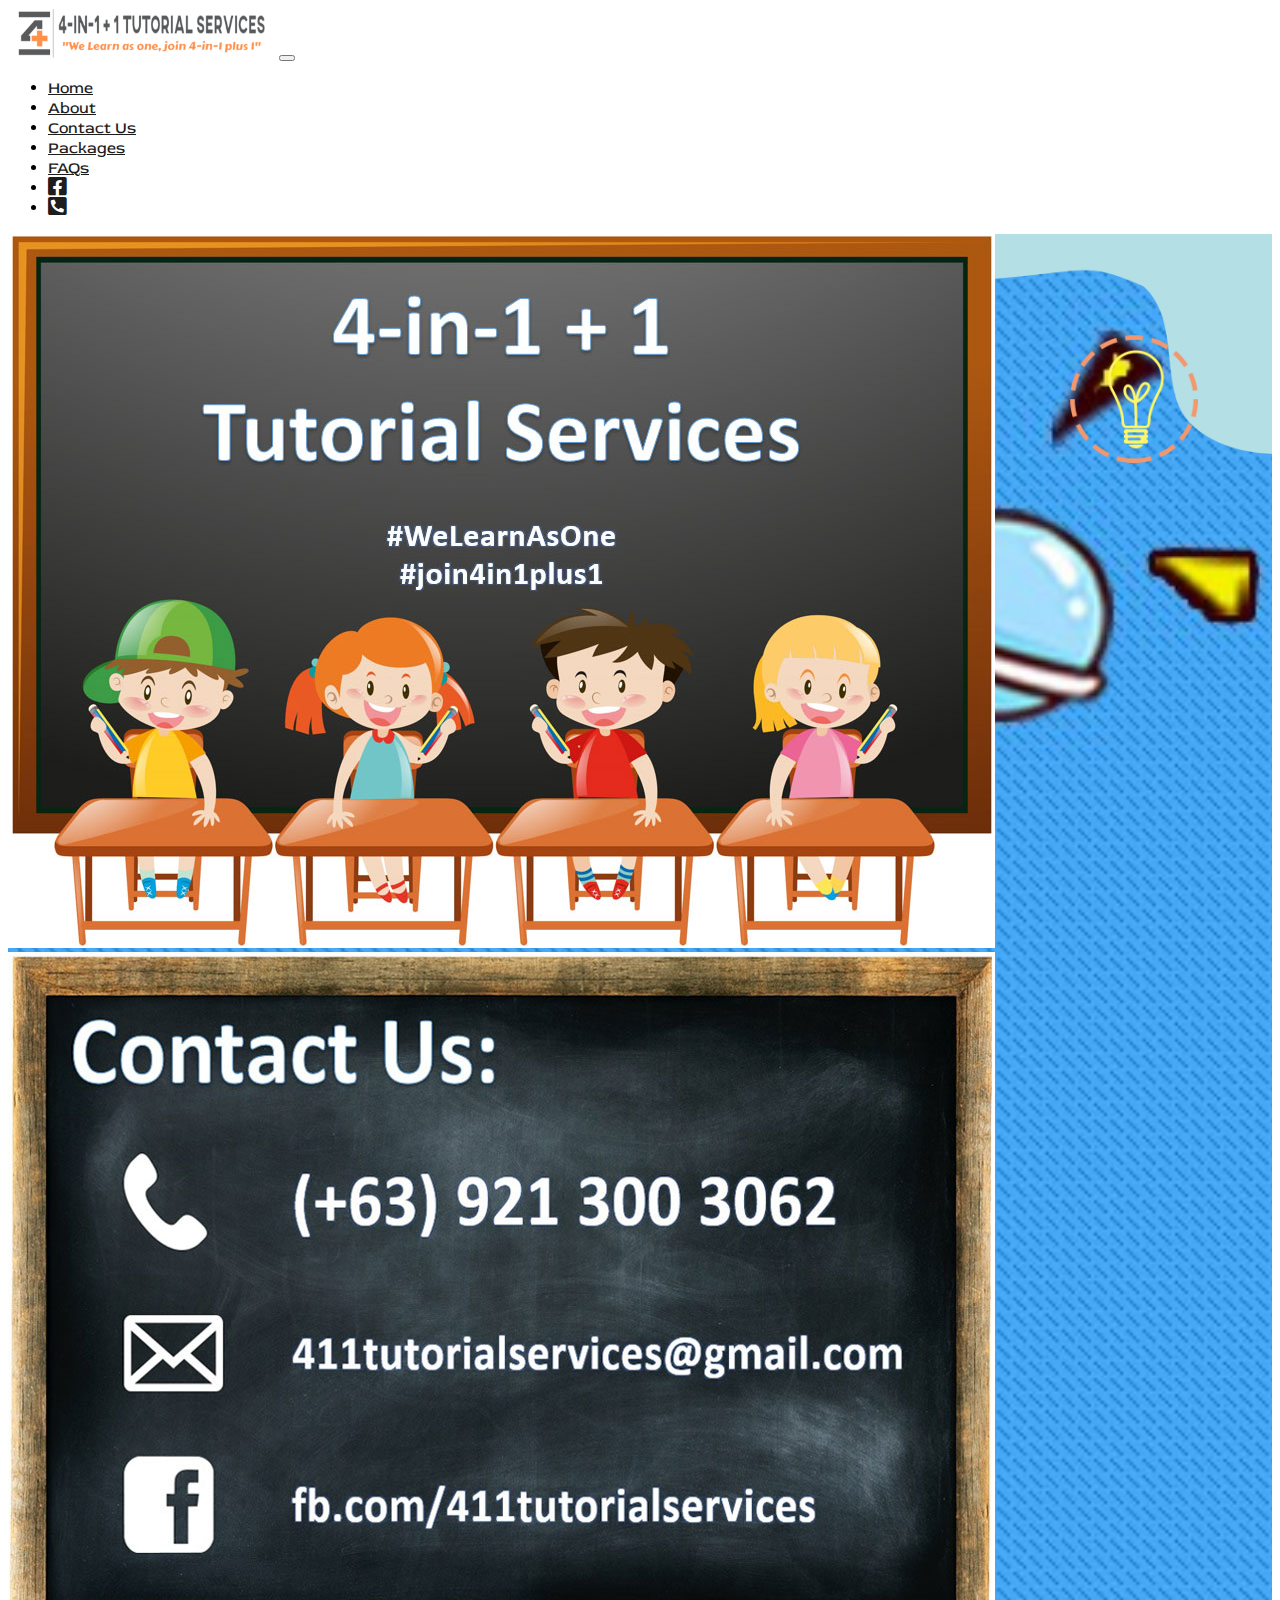
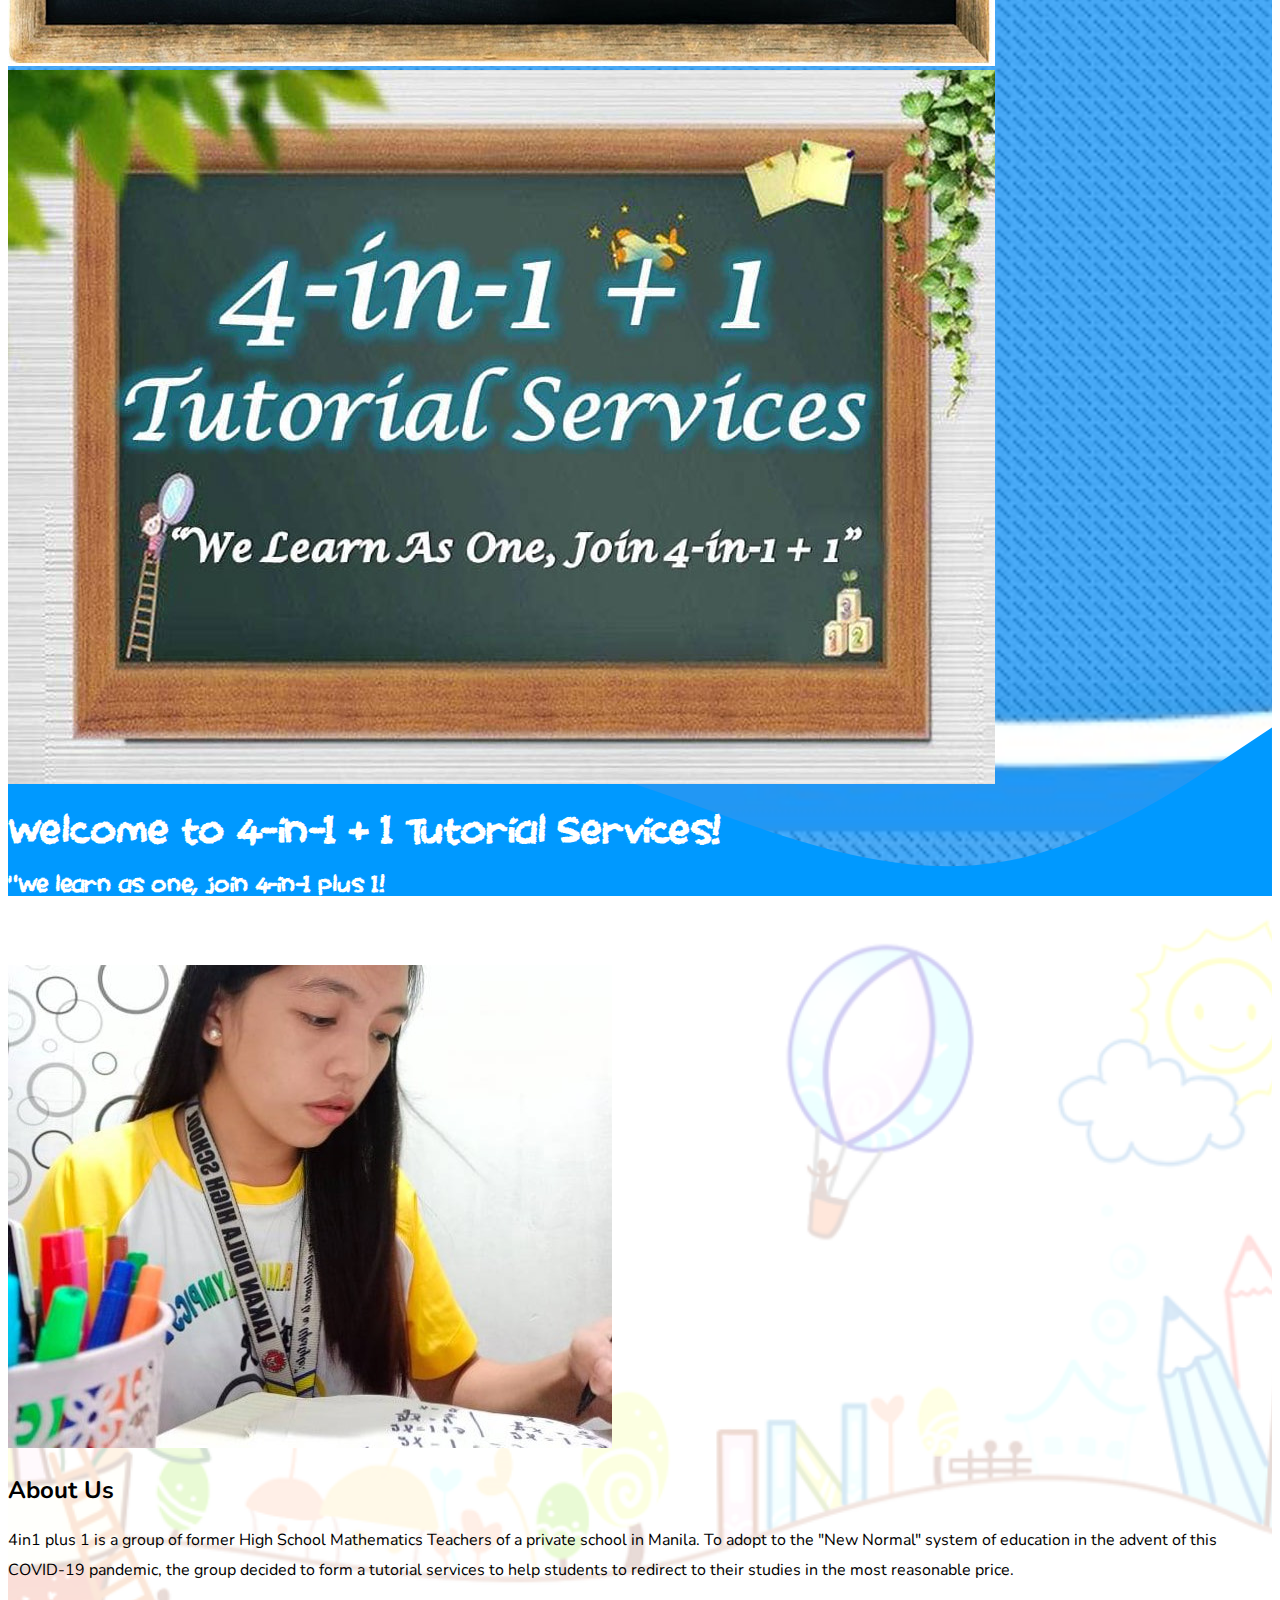
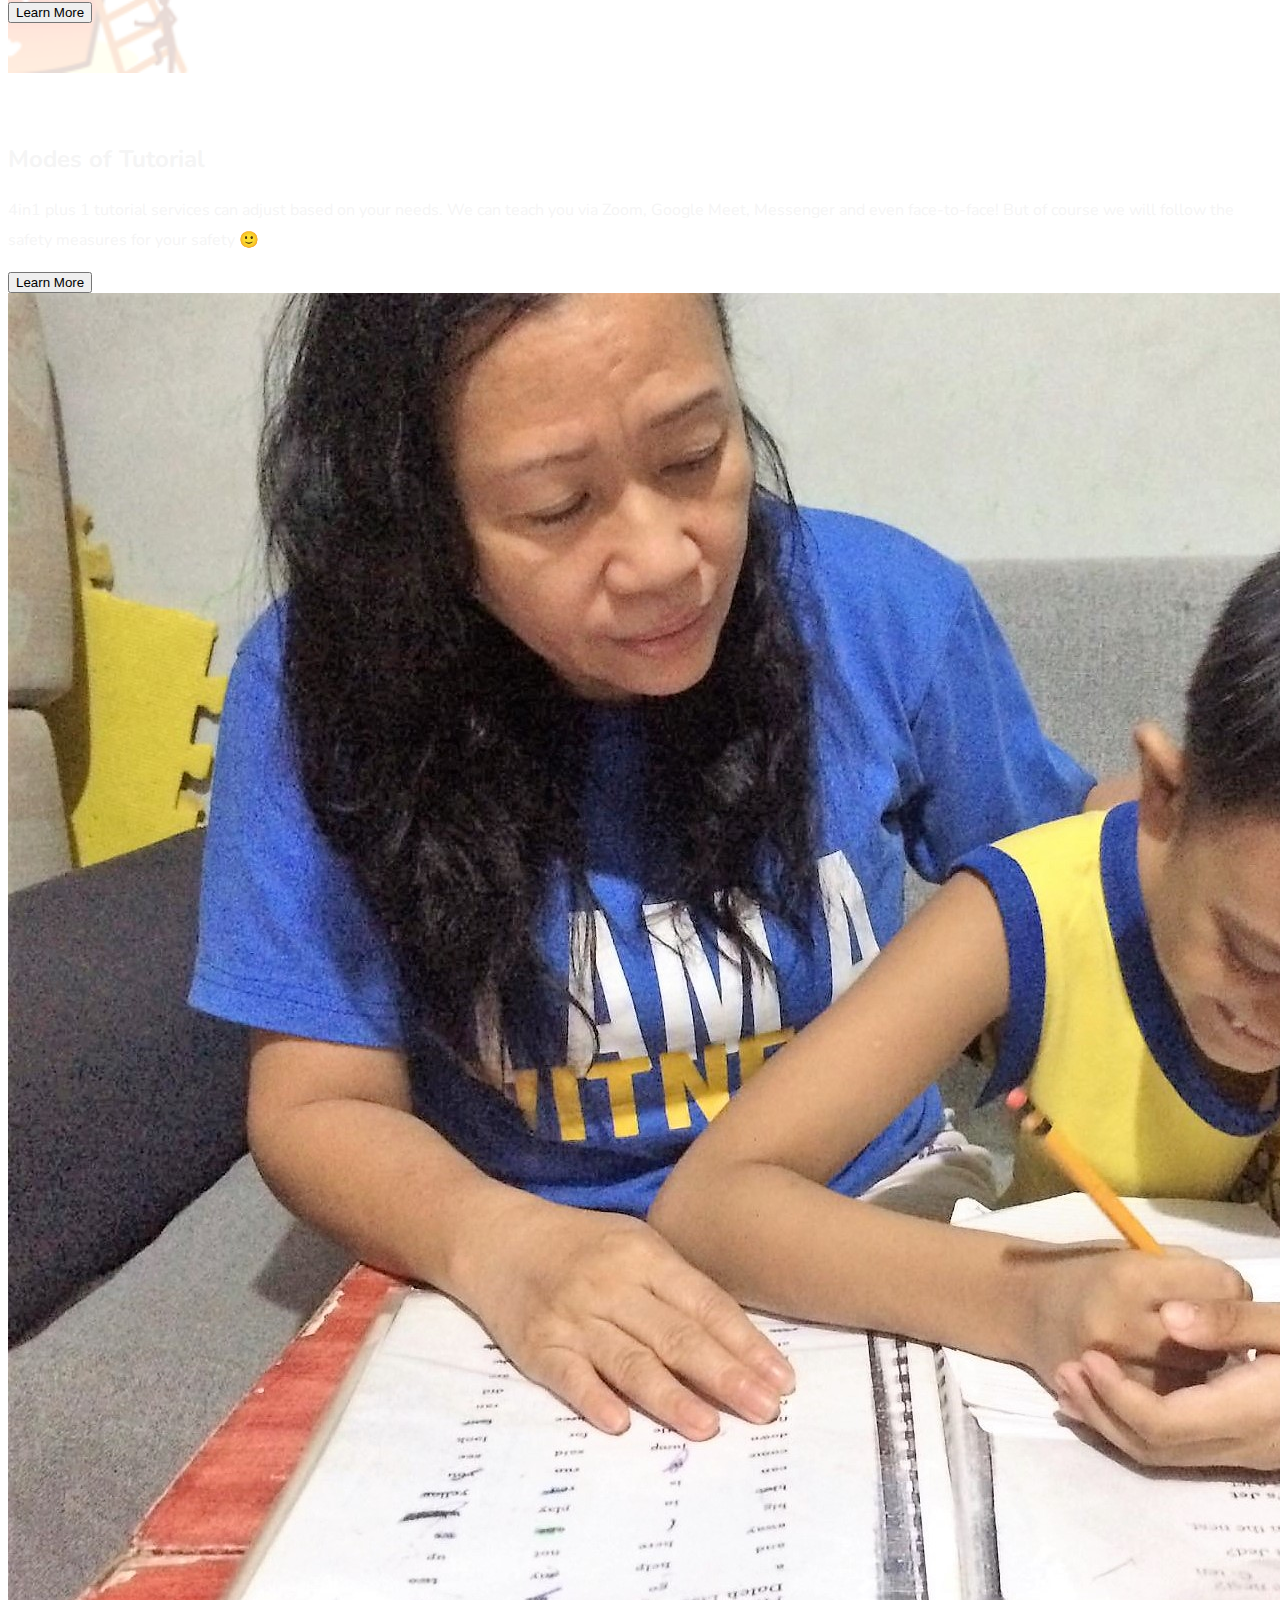
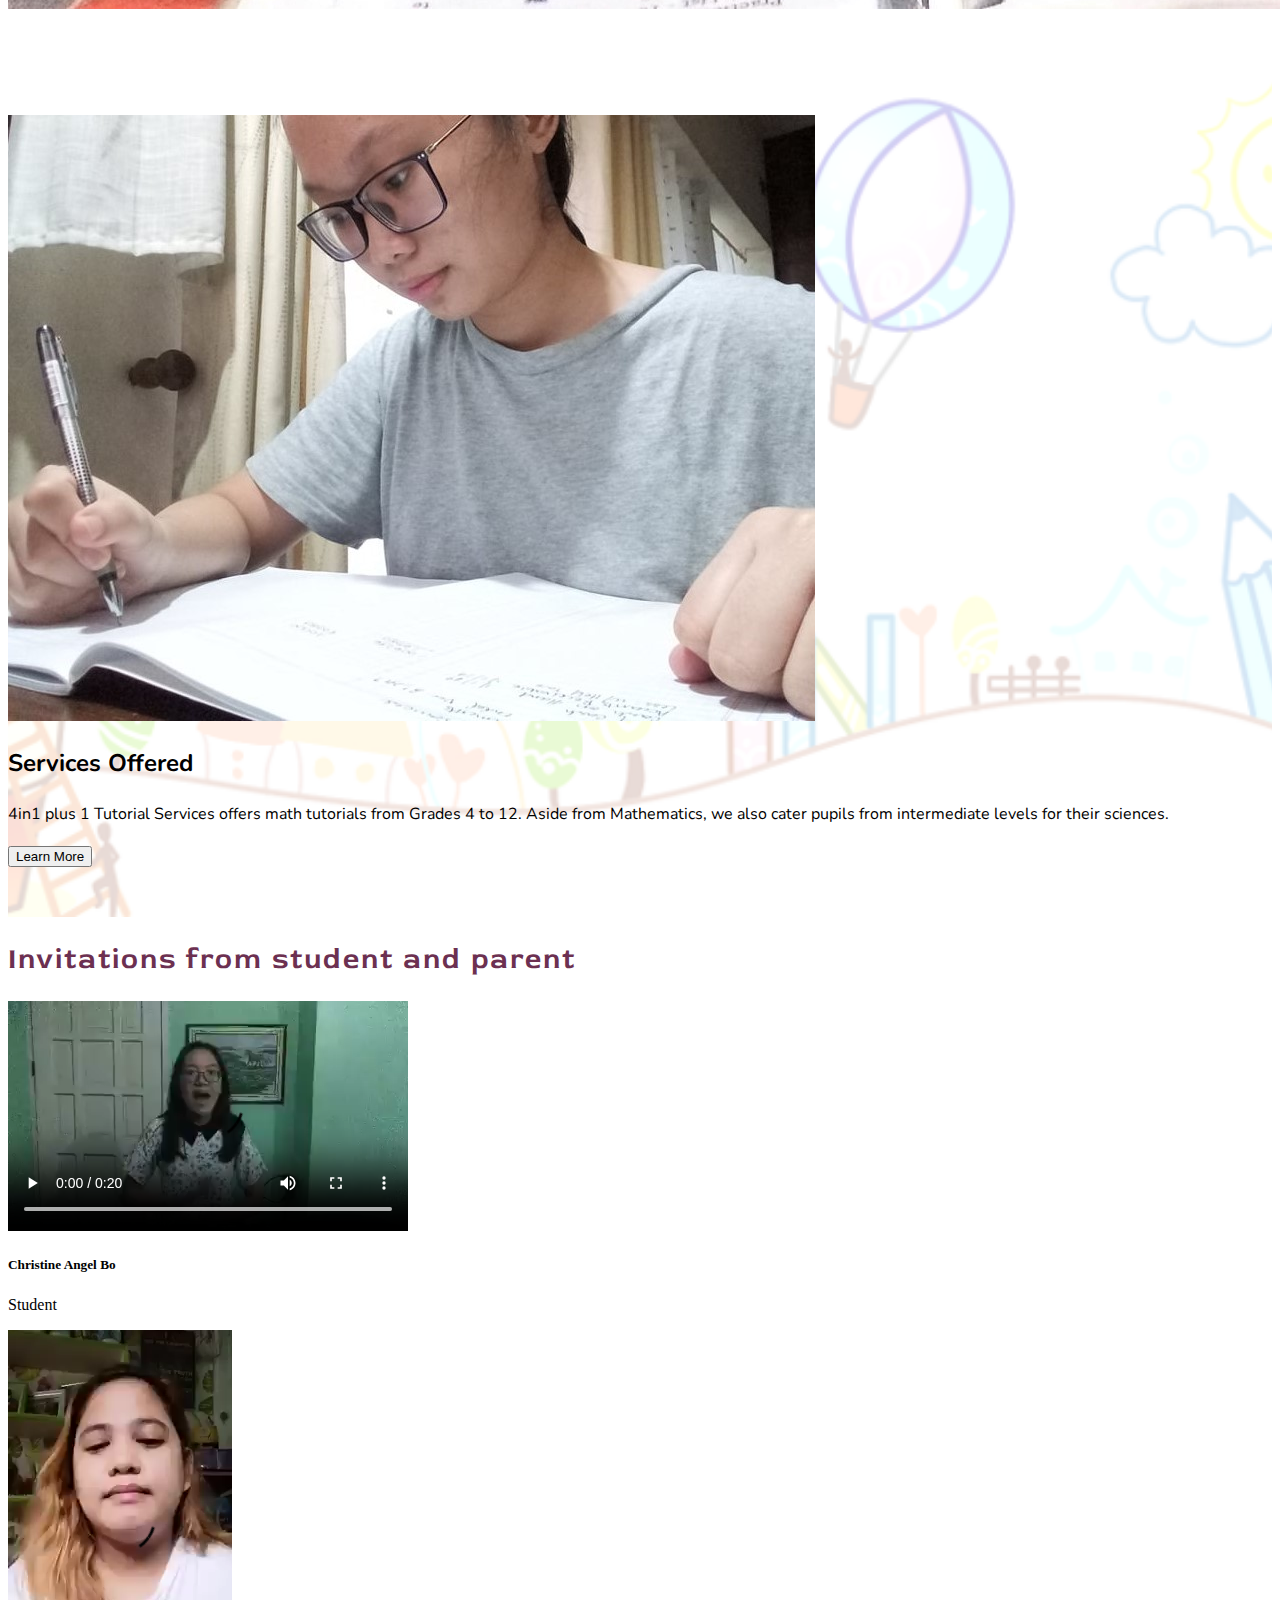
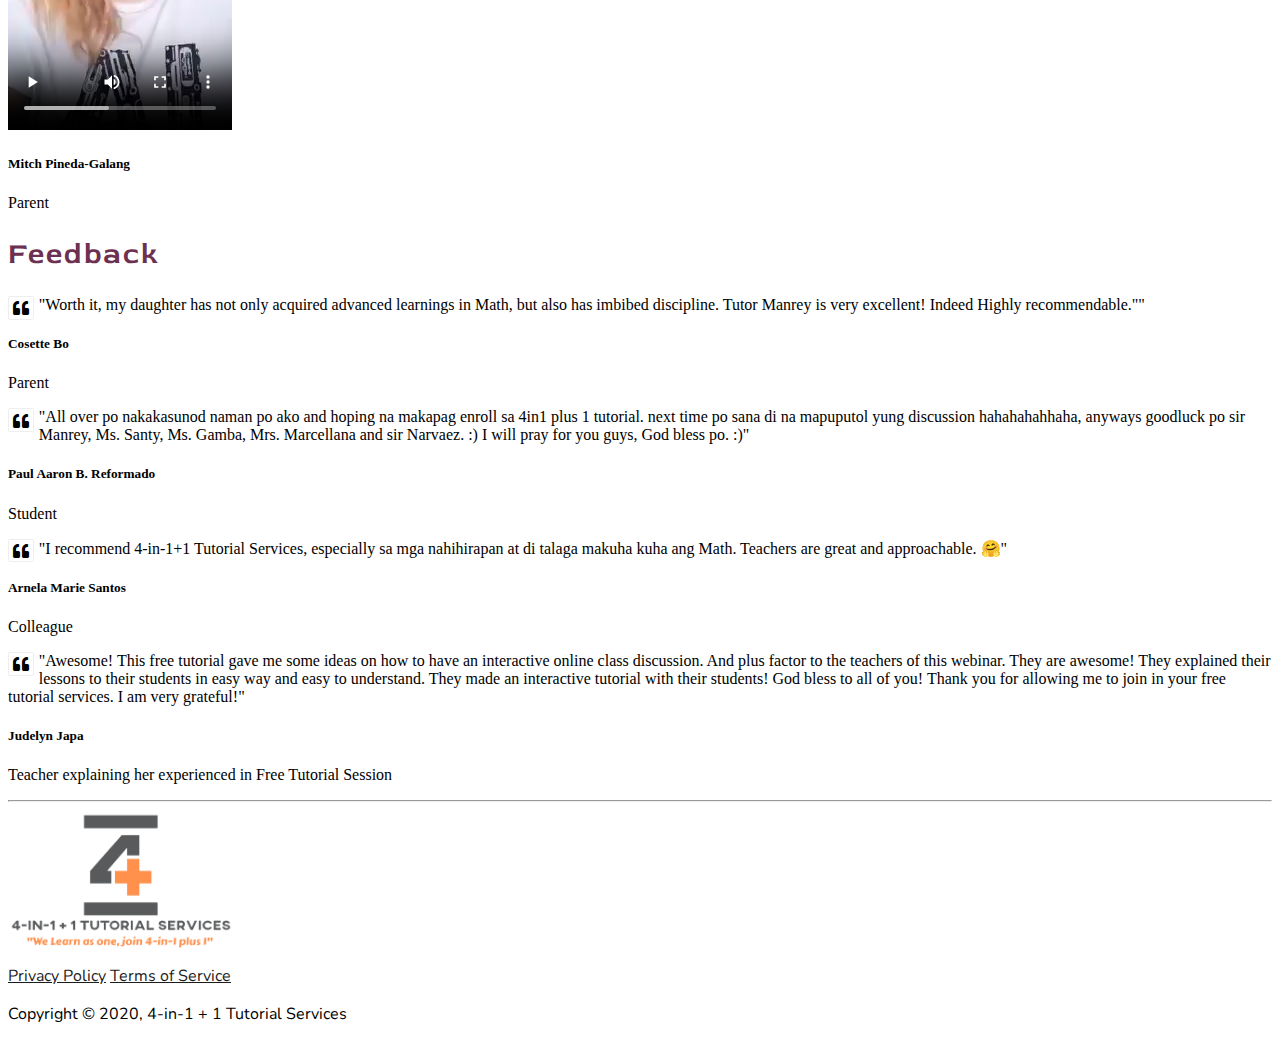
<file: index.html>
<!DOCTYPE html>
<html lang="en">
  <head>
    <!-- Required meta tags -->
    <meta charset="utf-8">
    <meta name="viewport" content="width=device-width, initial-scale=1, shrink-to-fit=no">

    <!-- Custom CSS -->
    <link rel="stylesheet" href="./assets/css/style.css">

    <!-- FontAwesome -->
    <link rel="stylesheet" href="https://cdnjs.cloudflare.com/ajax/libs/font-awesome/5.14.0/css/all.min.css">

    <!-- Google Fonts -->
    <link href="https://fonts.googleapis.com/css2?family=Nunito:wght@400;600;700&family=Red+Rose:wght@400;700&display=swap" rel="stylesheet">

    <!-- Favicon -->
    <link rel="icon" type="image/png" sizes="32x32" href="./assets/img/favicon/favicon-32x32.png">

    <!-- Bootstrap CSS -->
    <link rel="stylesheet" href="https://stackpath.bootstrapcdn.com/bootstrap/4.5.0/css/bootstrap.min.css" integrity="sha384-9aIt2nRpC12Uk9gS9baDl411NQApFmC26EwAOH8WgZl5MYYxFfc+NcPb1dKGj7Sk" crossorigin="anonymous">

    <title>4-in-1+1 Tutorial Services | Promoting Excellence</title>
  </head>
  <body>

    <div class="container-fluid bg-light">
      <div class="container mx-auto">
        <div class="row">
          <div class="col-sm-12">
            
            <nav class="navbar navbar-expand-lg navbar-light bg-light">
              <a class="navbar-brand" href="./index.html"><img src="assets/img/logo/logo-left.png" alt="" style="height: 50px;"></a>
              <button class="navbar-toggler" type="button" data-toggle="collapse" data-target="#navbarText" aria-controls="navbarText" aria-expanded="false" aria-label="Toggle navigation">
                <span class="navbar-toggler-icon"></span>
              </button>
              <div class="collapse navbar-collapse" id="navbarText">
                <ul class="navbar-nav ml-auto font-red-rose">
                  <li class="nav-item text-center px-2 active">
                    <a class="nav-link" href="index.html">Home <span class="sr-only">(current)</span></a>
                  </li>
                  <li class="nav-item text-center px-2" >
                    <a class="nav-link" href="about.html">About</a>
                  </li>
                  <li class="nav-item text-center px-2">
                    <a class="nav-link" href="contact.html">Contact Us</a>
                  </li>
                  <li class="nav-item text-center px-2">
                    <a class="nav-link" href="packages.html">Packages</a>
                  </li>
                  <li class="nav-item text-center px-2">
                    <a class="nav-link" href="faq.html">FAQs</a>
                  </li>
                  <li class="nav-item text-center">
                    <a class="nav-link" target="_blank" href="https://www.facebook.com/pg/411tutorialservices">
                      <i class="fab fa-facebook-square fa-lg"></i>
                    </a>
                  </li>
                  <li class="nav-item text-center">
                    <a class="nav-link" href="tel:+6309213003062">
                      <i class="fas fa-phone-square-alt fa-lg"></i>
                    </a>
                  </li>
                </ul>
              </div>
            </nav>
  
          </div>
        </div>
      </div>
    </div><!-- container-fluid -->

<div class="container-fluid carousel hero">
  <div class="container py-5 mx-auto">
    <div class="row my-5">
      <div class="col-sm-6 mx-auto my-5">
        <div
          id="carouselExampleControls"
          class="carousel slide"
          data-ride="carousel"
        >
          <div class="carousel-inner">
            <div class="carousel-item active">
              <img
                class="d-block w-100"
                src="./assets/img/index/4-in-1----987x714.jpg"
                alt="First slide"
              />
            </div>
            <div class="carousel-item">
              <img
                class="d-block w-100"
                src="./assets/img/index/4-in-1-cover----987x714.jpg"
                alt="Second slide"
              />
            </div>
            <div class="carousel-item">
              <img
                class="d-block w-100"
                src="./assets/img/index/4-in-2----987x714.jpg"
                alt="Third slide"
              />
            </div>
          </div>
          <a
            class="carousel-control-prev"
            href="#carouselExampleControls"
            role="button"
            data-slide="prev"
          >
            <span class="carousel-control-prev-icon" aria-hidden="true"></span>
            <span class="sr-only">Previous</span>
          </a>
          <a
            class="carousel-control-next"
            href="#carouselExampleControls"
            role="button"
            data-slide="next"
          >
            <span class="carousel-control-next-icon" aria-hidden="true"></span>
            <span class="sr-only">Next</span>
          </a>
        </div>
      </div>

      <div class="col-12 mx-auto mt-5 pt-3 mb-2 text-center font-chalktastic color-white">
        <h1 class="pb-3">Welcome to 4-in-1 + 1 Tutorial Services!</h1>
        <h3>"We learn as one, join 4-in-1 plus 1!</h3>
      </div>

    </div>
  </div>
</div>

<section id="bg-1">
  <div class="home-about container-xl my-5 font-nunito">
    <div class="row">
      <div class="col-sm-12 col-md-6 my-5 d-flex justify-content-center">
        <img
          class="img-fluid my-md-3 rounded"
          src="assets/img/index/child-2.jpg"
          alt="about us"
        />
      </div>
      <div class="col-sm-12 col-md-6 align-self-center my-2">
        <div class="pl-xl-5">
          <h2>About Us</h2>
          <p class="mt-3 lh-30">
            4in1 plus 1 is a group of former High School Mathematics Teachers of
            a private school in Manila. To adopt to the "New Normal" system of
            education in the advent of this COVID-19 pandemic, the group decided
            to form a tutorial services to help students to redirect to their
            studies in the most reasonable price.
          </p>
          <a
            class="learn-more-btn d-flex justify-content-end text-decoration-none"
            href="./about.html"
          >
            <button type="button" class="btn btn-success px-5 mt-3">
              Learn More
            </button>
          </a>
        </div>
      </div>
    </div>
  </div>
</section>

<!-- section -->

<section id="bg-2">
  <div class="home-about container-xl my-5 font-nunito">
    <div class="row reverse-tile d-flex">
      <div
        class="col-sm-12 col-md-6 side-a align-self-center order-sm-2 order-lg-1"
      >
        <div class="pr-xl-5">
          <h2>Modes of Tutorial</h2>
          <p class="mt-3 lh-30">
            4in1 plus 1 tutorial services can adjust based on your needs. We can
            teach you via Zoom, Google Meet, Messenger and even face-to-face!
            But of course we will follow the safety measures for your safety 🙂
          </p>
          <a
            class="learn-more-btn d-flex justify-content-end text-decoration-none"
            href="./Modes.html"
          >
            <button type="button" class="btn btn-danger text-white px-5 mt-3">
              Learn More
            </button>
          </a>
        </div>
      </div>

      <div
        class="col-sm-12 col-md-6 side-b my-5 order-xs-1 order-sm-1 order-lg-2"
      >
        <img
          class="img-fluid my-md-3 rounded"
          src="assets/img/index/child-parent.jpg"
          alt="modes of tutorial"
        />
      </div>
    </div>
  </div>
</section>

<!-- section tutorial-mode -->

<section id="bg-1">
  <div class="home-about container-xl my-5 font-nunito">
    <div class="row">
      <div class="col-sm-12 col-md-6 my-5">
        <img
          class="img-fluid my-md-3 rounded"
          src="assets/img/index/child-1.jpg"
          alt="Services Offered"
        />
      </div>

      <div class="col-sm-12 col-md-6 align-self-center my-2">
        <div class="pl-xl-5">
          <h2>Services Offered</h2>
          <p class="mt-3 lh-30">
            4in1 plus 1 Tutorial Services offers math tutorials from Grades 4 to
            12. Aside from Mathematics, we also cater pupils from intermediate
            levels for their sciences.
          </p>
          <a
            class="learn-more-btn d-flex justify-content-end text-decoration-none"
            href="./packages.html"
          >
            <button type="button" class="btn btn-success px-5 mt-3">
              Learn More
            </button>
          </a>
        </div>
      </div>
    </div>
  </div>
</section>
<!-- home-about -->

<section>
  <div class="container-xl">
    <div class="row mb-5">
      <div class="col-lg-12 d-flex justify-content-center">
        <h2 class="text-center fs-29 fw-600 color-blue py-3 font-red-rose ls-2">
          Invitations from student and parent
        </h2>
      </div>
    </div>

    <div class="row mx-auto">
      <!-- 16:9 aspect ratio -->
      <div
        class="col-8 mx-auto embed-responsive embed-responsive-16by9 hoverable"
      >
        <video class="embed-responsive-item" controls>
          <source src="./assets/img/index/Bo.mp4" type="video/mp4" />
        </video>
      </div>
      <div class="col-8 mx-auto text-center text-sm-center text-lg-left my-2">
        <h5>Christine Angel Bo</h5>
        <p>Student</p>
      </div>
    </div>

    <div class="row">
      <div
        class="col-8 mx-auto embed-responsive embed-responsive-16by9 hoverable"
      >
        <video class="embed-responsive-item" controls>
          <source src="./assets/img/index/mitch.mp4" type="video/mp4" />
        </video>
      </div>
      <div class="col-8 mx-auto text-center text-sm-center text-lg-right my-2">
        <h5>Mitch Pineda-Galang</h5>
        <p>Parent</p>
      </div>
    </div>
  </div>
</section>

<div class="container-xl">
  <div class="row mb-5">
    <div class="col-lg-12 d-flex justify-content-center">
      <h2 class="text-center fs-29 fw-600 color-blue py-3 font-red-rose ls-2">
        Feedback
      </h2>
    </div>
  </div>

  <div class="row">
    <div class="col-md-12 col-lg-6 col-xl-3 px-lg-5 px-xl-4 my-md-3">
      <i class="fa fa-quote-left fa-pull-left fa-border"></i>
      <p class="font-weight-light font-italic">
        "Worth it, my daughter has not only acquired advanced learnings in Math,
        but also has imbibed discipline. Tutor Manrey is very excellent! Indeed
        Highly recommendable.""
      </p>
      <h5>Cosette Bo</h5>
      <p>Parent</p>
    </div>
    <div class="col-md-12 col-lg-6 col-xl-3 px-lg-5 px-xl-4 my-md-3">
      <i class="fa fa-quote-left fa-pull-left fa-border"></i>
      <p class="font-weight-light font-italic">
        "All over po nakakasunod naman po ako and hoping na makapag enroll sa
        4in1 plus 1 tutorial. next time po sana di na mapuputol yung discussion
        hahahahahhaha, anyways goodluck po sir Manrey, Ms. Santy, Ms. Gamba,
        Mrs. Marcellana and sir Narvaez. :) I will pray for you guys, God bless
        po. :)"
      </p>
      <h5>Paul Aaron B. Reformado</h5>
      <p>Student</p>
    </div>
    <div class="col-md-12 col-lg-6 col-xl-3 px-lg-5 px-xl-4 my-md-3">
      <i class="fa fa-quote-left fa-pull-left fa-border"></i>
      <p class="font-weight-light font-italic">
        "I recommend 4-in-1+1 Tutorial Services, especially sa mga nahihirapan
        at di talaga makuha kuha ang Math. Teachers are great and approachable.
        🤗"
      </p>
      <h5>Arnela Marie Santos</h5>
      <p>Colleague</p>
    </div>
    <div class="col-md-12 col-lg-6 col-xl-3 px-lg-5 px-xl-4 my-md-3">
      <i class="fa fa-quote-left fa-pull-left fa-border"></i>
      <p class="font-weight-light font-italic">
        "Awesome! This free tutorial gave me some ideas on how to have an
        interactive online class discussion. And plus factor to the teachers of
        this webinar. They are awesome! They explained their lessons to their
        students in easy way and easy to understand. They made an interactive
        tutorial with their students! God bless to all of you! Thank you for
        allowing me to join in your free tutorial services. I am very grateful!"
      </p>
      <h5>Judelyn Japa</h5>
      <p>Teacher explaining her experienced in Free Tutorial Session</p>
    </div>
  </div>
  <!-- row -->
</div>
<!-- feedback -->

<a
  href="https://pngtree.com/free-backgrounds"
  class="mx-2 text-left text-lg-right"
  style="display: none;"
>
  Get a free background photos from pngtree.com</a
>

    
<hr />

<div class="container footer-wrapper mx-auto mt-5 mb-1 fs-18">
  <div class="row pb-5">
    <div class="col-sm-1 mx-auto d-flex justify-content-center">
      <img src = "./assets/img/logo/logo-up.png" />
    </div>
  </div>

  <div class="row font-nunito">
    <div class="col-lg-12">
      <div class="d-flex justify-content-center fs-16 mb-2">
        <a class="text-decoration-none color-black pr-2" href="./Privacy.html">Privacy Policy</a>
        <span class="dot bg-black my-auto"></span>
        <a class="text-decoration-none color-black pl-2" href="./Terms of Service.html">Terms of Service</a>
      </div>
      <p class="text-center fs-16 font-weight-bold">Copyright © 2020, 4-in-1 + 1 Tutorial Services</p>
    </div>
  </div>
</div><!-- container -->
  
<!-- Optional JavaScript -->
<!-- jQuery first, then Popper.js, then Bootstrap JS -->
<script src="https://code.jquery.com/jquery-3.5.1.slim.min.js" integrity="sha384-DfXdz2htPH0lsSSs5nCTpuj/zy4C+OGpamoFVy38MVBnE+IbbVYUew+OrCXaRkfj" crossorigin="anonymous"></script>
<script src="https://cdn.jsdelivr.net/npm/popper.js@1.16.0/dist/umd/popper.min.js" integrity="sha384-Q6E9RHvbIyZFJoft+2mJbHaEWldlvI9IOYy5n3zV9zzTtmI3UksdQRVvoxMfooAo" crossorigin="anonymous"></script>
<script src="https://stackpath.bootstrapcdn.com/bootstrap/4.5.0/js/bootstrap.min.js" integrity="sha384-OgVRvuATP1z7JjHLkuOU7Xw704+h835Lr+6QL9UvYjZE3Ipu6Tp75j7Bh/kR0JKI" crossorigin="anonymous"></script>
</body>
</html>
</file>
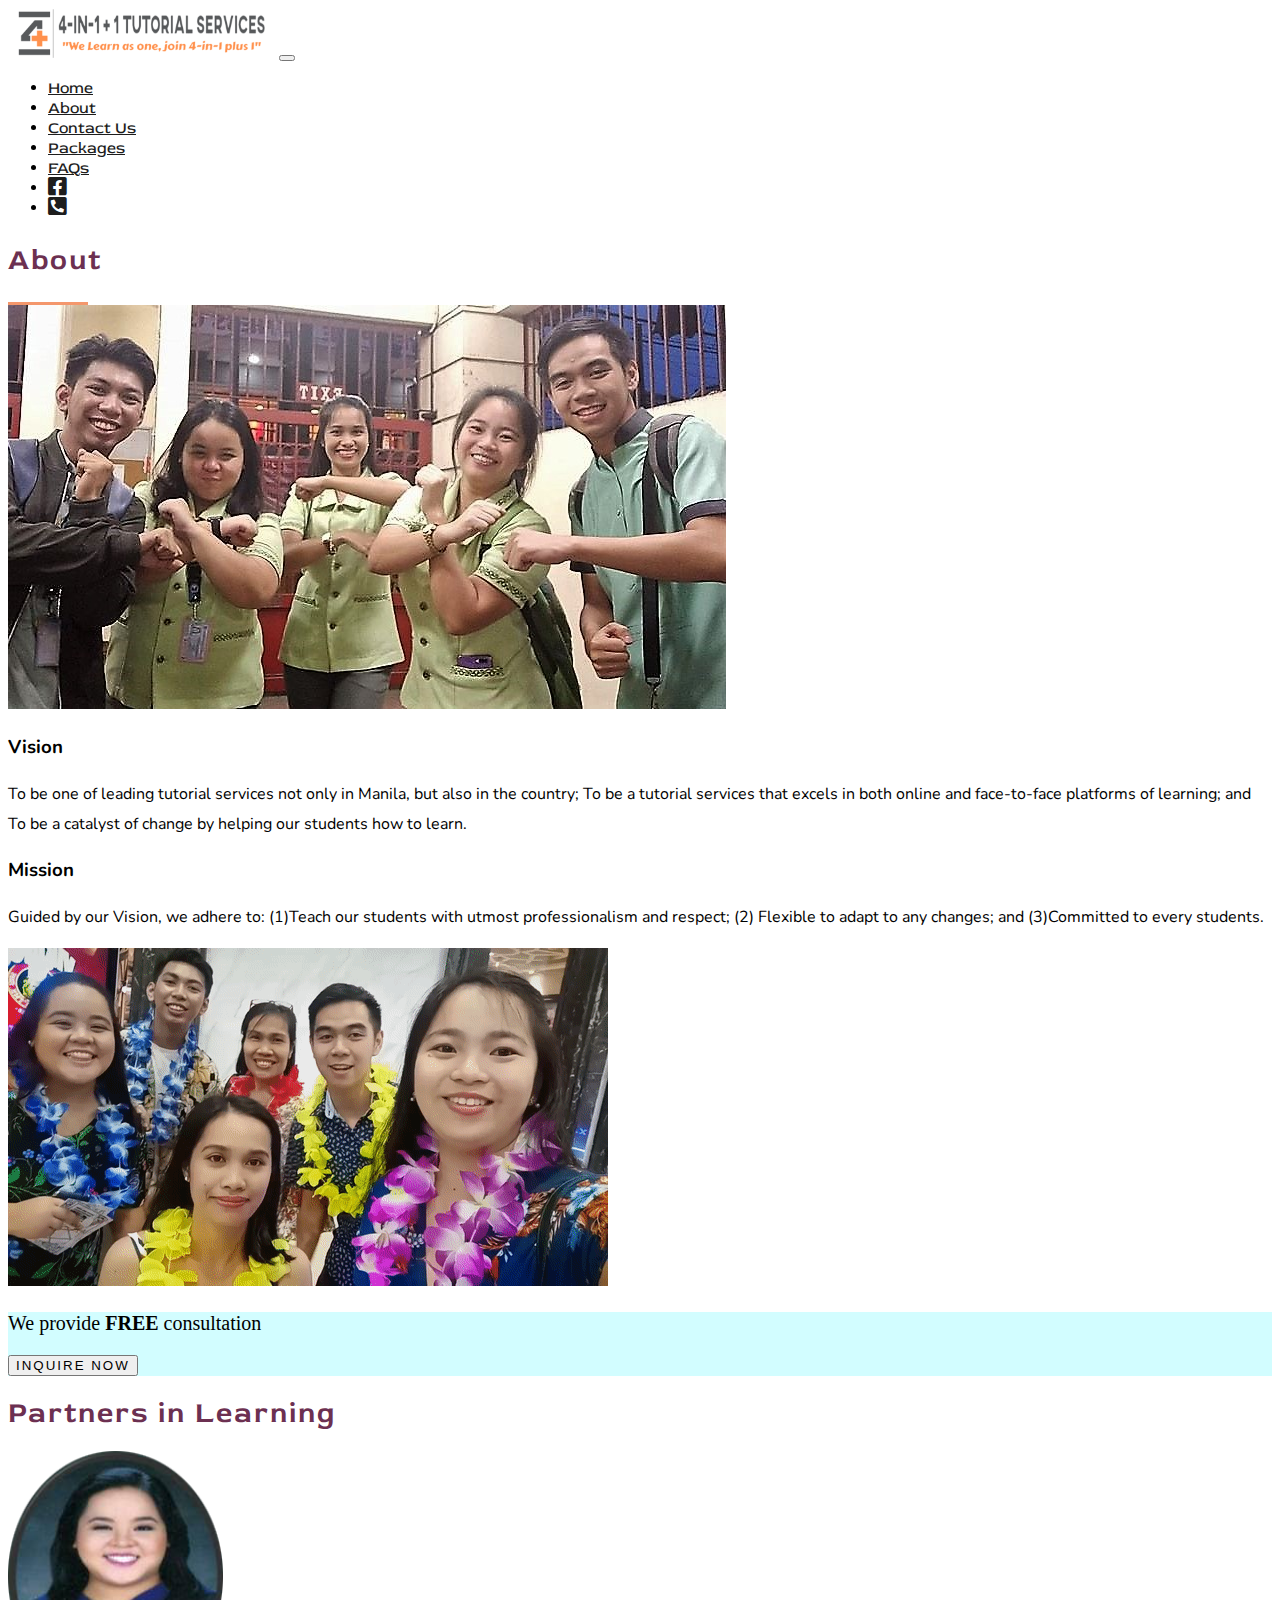
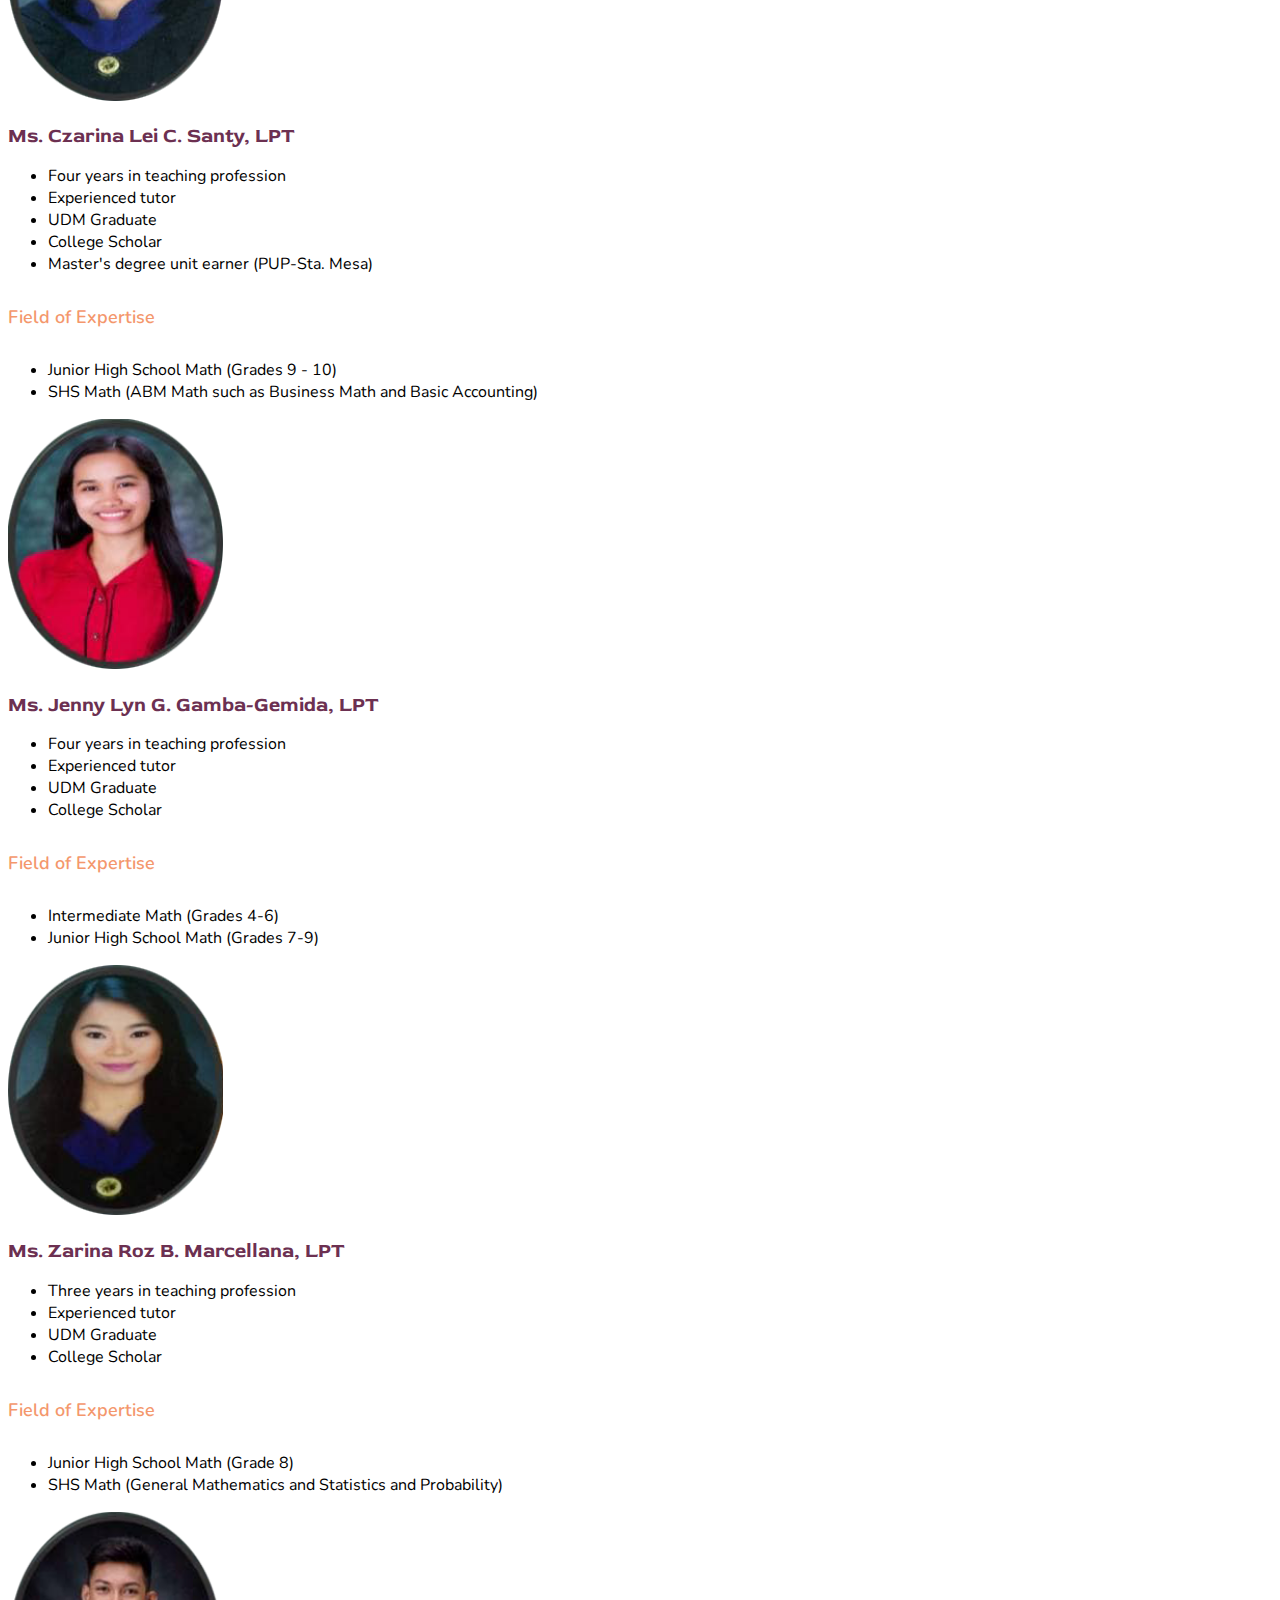
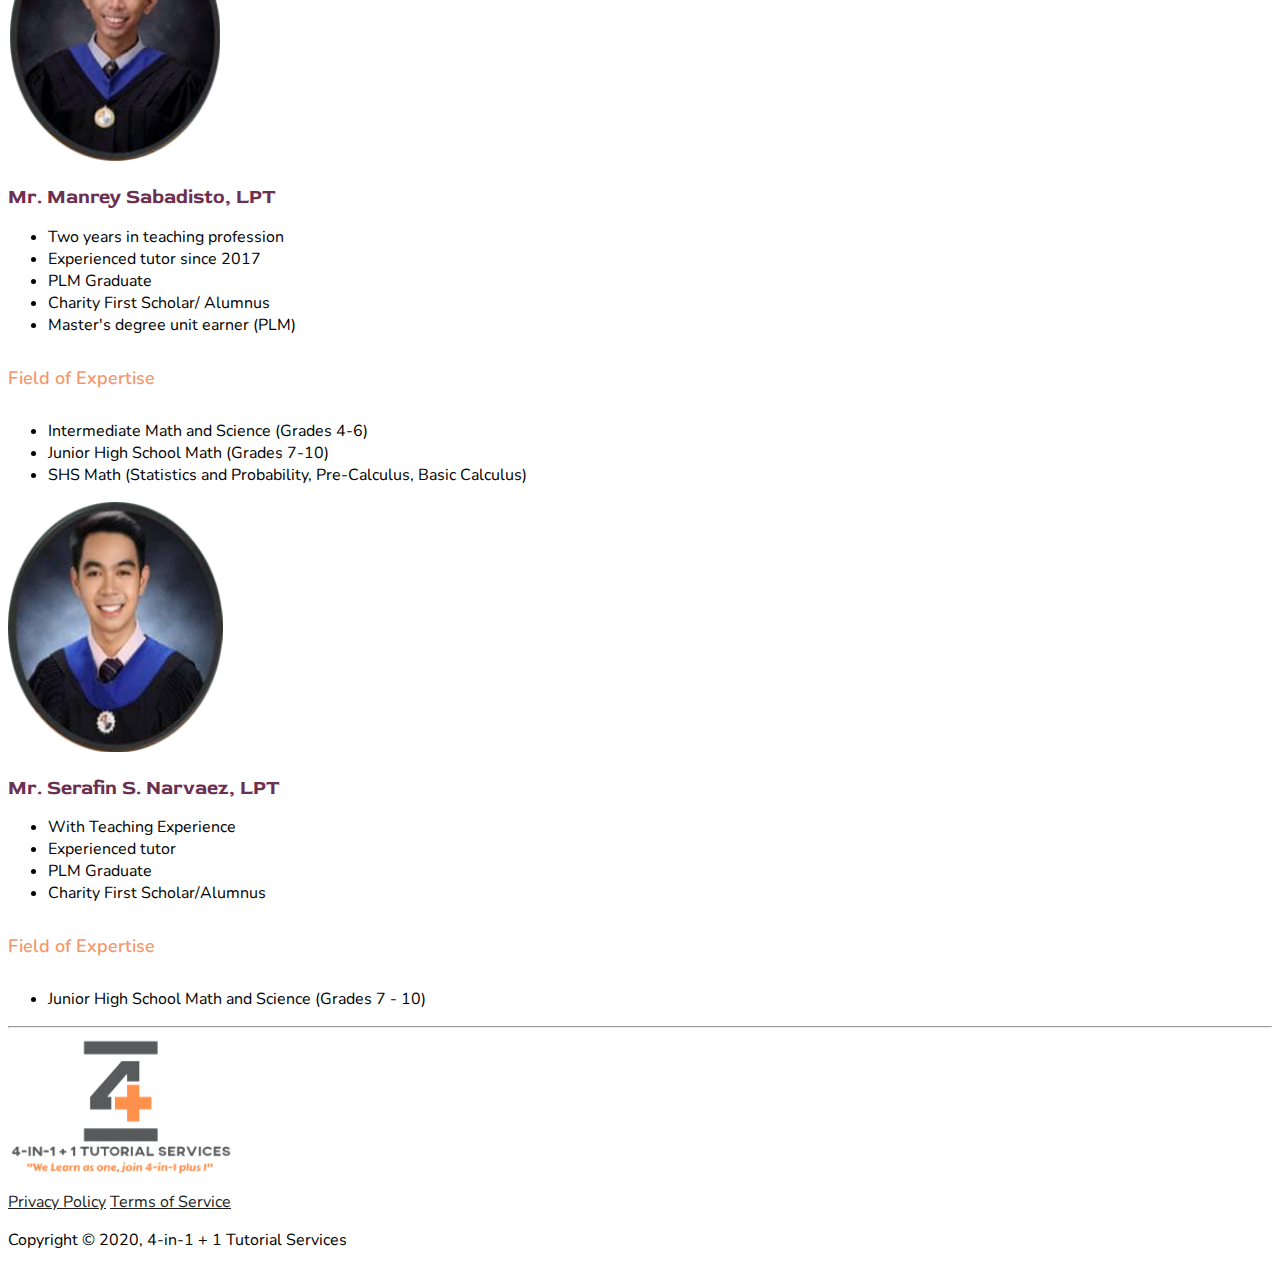
<file: about.html>
<!DOCTYPE html>
<html lang="en">
  <head>
    <!-- Required meta tags -->
    <meta charset="utf-8">
    <meta name="viewport" content="width=device-width, initial-scale=1, shrink-to-fit=no">

    <!-- Custom CSS -->
    <link rel="stylesheet" href="./assets/css/style.css">

    <!-- FontAwesome -->
    <link rel="stylesheet" href="https://cdnjs.cloudflare.com/ajax/libs/font-awesome/5.14.0/css/all.min.css">

    <!-- Google Fonts -->
    <link href="https://fonts.googleapis.com/css2?family=Nunito:wght@400;600;700&family=Red+Rose:wght@400;700&display=swap" rel="stylesheet">

    <!-- Favicon -->
    <link rel="icon" type="image/png" sizes="32x32" href="./assets/img/favicon/favicon-32x32.png">

    <!-- Bootstrap CSS -->
    <link rel="stylesheet" href="https://stackpath.bootstrapcdn.com/bootstrap/4.5.0/css/bootstrap.min.css" integrity="sha384-9aIt2nRpC12Uk9gS9baDl411NQApFmC26EwAOH8WgZl5MYYxFfc+NcPb1dKGj7Sk" crossorigin="anonymous">

    <title>4-in-1+1 Tutorial Services | Promoting Excellence</title>
  </head>
  <body>

    <div class="container-fluid bg-light">
      <div class="container mx-auto">
        <div class="row">
          <div class="col-sm-12">
            
            <nav class="navbar navbar-expand-lg navbar-light bg-light">
              <a class="navbar-brand" href="./index.html"><img src="assets/img/logo/logo-left.png" alt="" style="height: 50px;"></a>
              <button class="navbar-toggler" type="button" data-toggle="collapse" data-target="#navbarText" aria-controls="navbarText" aria-expanded="false" aria-label="Toggle navigation">
                <span class="navbar-toggler-icon"></span>
              </button>
              <div class="collapse navbar-collapse" id="navbarText">
                <ul class="navbar-nav ml-auto font-red-rose">
                  <li class="nav-item text-center px-2 active">
                    <a class="nav-link" href="index.html">Home <span class="sr-only">(current)</span></a>
                  </li>
                  <li class="nav-item text-center px-2" >
                    <a class="nav-link" href="about.html">About</a>
                  </li>
                  <li class="nav-item text-center px-2">
                    <a class="nav-link" href="contact.html">Contact Us</a>
                  </li>
                  <li class="nav-item text-center px-2">
                    <a class="nav-link" href="packages.html">Packages</a>
                  </li>
                  <li class="nav-item text-center px-2">
                    <a class="nav-link" href="faq.html">FAQs</a>
                  </li>
                  <li class="nav-item text-center">
                    <a class="nav-link" target="_blank" href="https://www.facebook.com/pg/411tutorialservices">
                      <i class="fab fa-facebook-square fa-lg"></i>
                    </a>
                  </li>
                  <li class="nav-item text-center">
                    <a class="nav-link" href="tel:+6309213003062">
                      <i class="fas fa-phone-square-alt fa-lg"></i>
                    </a>
                  </li>
                </ul>
              </div>
            </nav>
  
          </div>
        </div>
      </div>
    </div><!-- container-fluid -->

<div class="about container-xl my-5 font-nunito">



  <div class="row pt-5 mb-3">
    <div class="col-lg-12 d-flex justify-content-center">
      <h2 class="text-center fs-29 fw-600 color-blue pt-2 font-red-rose ls-2">About</h2>
    </div>
      <div class="horizontal-line bg-orange mx-auto mb-5"></div>
  </div>



  <div class="row">
    <div class="col-sm-12 col-md-6 my-5">
      <img class="img-fluid my-md-3 rounded" src="assets/img/about-page/about-1.jpg" alt="about us">
    </div>

    <div class="col-sm-12 col-md-6 align-self-center my-2">
      <div class="pl-xl-5">
        <h3>Vision</h3>
        <p class="mt-3 lh-30">
          To be one of leading tutorial services   not only in Manila, but also in the country; To be a tutorial services that excels in both online and face-to-face platforms of learning; and To be a catalyst of change by helping our students how to learn.
        </p>
      </div>
    </div>
  </div><!-- row --> 

  <div class="row reverse-tile d-flex">
    <div class="col-sm-12 col-md-6 side-a align-self-center order-sm-2 order-lg-1">
      <div class="pr-xl-5">
        <h3>Mission</h3>
        <p class="mt-3 lh-30">
          Guided by our Vision, we adhere to:
          (1)Teach our students with utmost professionalism and respect; (2) Flexible to adapt to any changes; and (3)Committed to every students.
        </p>
      </div>
    </div>

    <div class="col-sm-12 col-md-6 side-b my-5 order-xs-1 order-sm-1 order-lg-2">
      <img class="img-fluid my-md-3 rounded" src="assets/img/about-page/about-2.gif" alt="about us">
    </div>
  </div><!-- row tutorial-mode --> 

</div><!-- about --> 

<div class="container-fluid my-5">
  <div class="row bg-skyblue">
    <div class="col-sm-12 d-flex justify-content-center py-4">
      <h3 class="fs-20 fw-400 my-auto">We provide <span class="fw-700">FREE</span> consultation</h3>
      <a class="pl-4" href="./contact.html"><button type="button" class="btn btn-success px-5 ls-2">INQUIRE NOW</button></a>
    </div>
  </div>
</div><!-- container-fluid -->

<div class="container mx-auto font-nunito fs-16">

  <h1 class="text-center fs-29 fw-600 color-blue py-5 font-red-rose ls-2">Partners in Learning</h1>

  <div class="row mb-3 py-3">
    <div class="col-sm-12 col-md-6 d-flex pr-5 justify-content-end"><img class="height-250 pb-2-on-767 center-on-767 my-auto" src="assets/img/about-page/teacher-1.png" alt=""></div>

    <div class="col-sm-12 col-md-6 px-5 my-auto">
      <h2 class="fs-20 font-red-rose color-blue">Ms. Czarina Lei C. Santy, LPT</h2>
      <ul class="pl-3">
        <li>Four years in teaching profession</li>
        <li>Experienced tutor</li>
        <li>UDM Graduate</li>
        <li>College Scholar</li>
        <li>Master's degree unit earner (PUP-Sta. Mesa)</li>
      </ul>

      <h5 class="pt-3 fs-18 fw-600 color-orange">Field of Expertise</h5>
      <ul class="pl-3">
        <li>Junior High School Math (Grades 9 - 10)</li>
        <li>SHS Math (ABM Math such as Business Math and Basic Accounting)</li>
      </ul>
    </div>
  </div>

  <div class="row mb-3 py-3">
    <div class="col-sm-12 col-md-6 d-flex pr-5 justify-content-end"><img class="height-250 pb-2-on-767 center-on-767 my-auto" src="assets/img/about-page/teacher-2.png" alt=""></div>

    <div class="col-sm-12 col-md-6 px-5 my-auto">
      <h2 class="fs-20 font-red-rose color-blue">Ms. Jenny Lyn G.  Gamba-Gemida, LPT</h2>
      <ul class="pl-3">
        <li>Four years in teaching profession</li>
        <li>Experienced tutor</li>
        <li>UDM Graduate</li>
        <li>College Scholar</li>
      </ul>

      <h5 class="pt-3 fs-18 fw-600 color-orange">Field of Expertise</h5>
      <ul class="pl-3">
        <li>Intermediate Math (Grades 4-6)</li>
        <li>Junior High School Math (Grades 7-9)</li>
      </ul>
    </div>
  </div>

  <div class="row mb-3 py-3">
    <div class="col-sm-12 col-md-6 d-flex pr-5 justify-content-end"><img class="height-250 pb-2-on-767 center-on-767 my-auto" src="assets/img/about-page/teacher-3.png" alt=""></div>

    <div class="col-sm-12 col-md-6 px-5 my-auto">
      <h2 class="fs-20 font-red-rose color-blue">Ms. Zarina Roz B. Marcellana, LPT</h2>
      <ul class="pl-3">
        <li>Three years in teaching profession</li>
        <li>Experienced tutor</li>
        <li>UDM Graduate</li>
        <li>College Scholar</li>
      </ul>

      <h5 class="pt-3 fs-18 fw-600 color-orange">Field of Expertise</h5>
      <ul class="pl-3">
        <li>Junior High School Math (Grade 8)</li>
        <li>SHS Math (General Mathematics and Statistics and Probability) </li>
      </ul>
    </div>
  </div>

  <div class="row mb-3 py-3">
    <div class="col-sm-12 col-md-6 d-flex pr-5 justify-content-end"><img class="height-250 pb-2-on-767 center-on-767 my-auto" src="assets/img/about-page/teacher-4.png" alt=""></div>

    <div class="col-sm-12 col-md-6 px-5 my-auto">
      <h2 class="fs-20 font-red-rose color-blue">Mr. Manrey Sabadisto, LPT</h2>
      <ul class="pl-3">
        <li>Two years in teaching profession</li>
        <li>Experienced tutor since 2017</li>
        <li>PLM Graduate</li>
        <li>Charity First Scholar/ Alumnus</li>
        <li>Master's degree unit earner (PLM)</li>
      </ul>

      <h5 class="pt-3 fs-18 fw-600 color-orange">Field of Expertise</h5>
      <ul class="pl-3">
        <li>Intermediate Math and Science (Grades 4-6)</li>
        <li>Junior High School Math (Grades 7-10)</li>
        <li> SHS Math (Statistics and Probability, Pre-Calculus, Basic Calculus)
      </ul>
    </div>
  </div>

  <div class="row mb-3 py-3">
    <div class="col-sm-12 col-md-6 d-flex pr-5 justify-content-end"><img class="height-250 pb-2-on-767 center-on-767 my-auto" src="assets/img/about-page/teacher-5.png" alt=""></div>

    <div class="col-sm-12 col-md-6 px-5 my-auto">
      <h2 class="fs-20 font-red-rose color-blue">Mr. Serafin S. Narvaez, LPT</h2>
      <ul class="pl-3">
        <li>With Teaching Experience</li>
        <li>Experienced tutor</li>
        <li>PLM Graduate</li>
        <li>Charity First Scholar/Alumnus</li>
      </ul>

      <h5 class="pt-3 fs-18 fw-600 color-orange">Field of Expertise</h5>
      <ul class="pl-3">
        <li>Junior High School Math and Science (Grades 7 - 10)</li>
      </ul>
    </div>
  </div>

  <footer class="row">
    <div class="col-sm-12"></div>
  </footer>

</div><!-- container -->

    
<hr />

<div class="container footer-wrapper mx-auto mt-5 mb-1 fs-18">
  <div class="row pb-5">
    <div class="col-sm-1 mx-auto d-flex justify-content-center">
      <img src = "./assets/img/logo/logo-up.png" />
    </div>
  </div>

  <div class="row font-nunito">
    <div class="col-lg-12">
      <div class="d-flex justify-content-center fs-16 mb-2">
        <a class="text-decoration-none color-black pr-2" href="./Privacy.html">Privacy Policy</a>
        <span class="dot bg-black my-auto"></span>
        <a class="text-decoration-none color-black pl-2" href="./Terms of Service.html">Terms of Service</a>
      </div>
      <p class="text-center fs-16 font-weight-bold">Copyright © 2020, 4-in-1 + 1 Tutorial Services</p>
    </div>
  </div>
</div><!-- container -->
  
<!-- Optional JavaScript -->
<!-- jQuery first, then Popper.js, then Bootstrap JS -->
<script src="https://code.jquery.com/jquery-3.5.1.slim.min.js" integrity="sha384-DfXdz2htPH0lsSSs5nCTpuj/zy4C+OGpamoFVy38MVBnE+IbbVYUew+OrCXaRkfj" crossorigin="anonymous"></script>
<script src="https://cdn.jsdelivr.net/npm/popper.js@1.16.0/dist/umd/popper.min.js" integrity="sha384-Q6E9RHvbIyZFJoft+2mJbHaEWldlvI9IOYy5n3zV9zzTtmI3UksdQRVvoxMfooAo" crossorigin="anonymous"></script>
<script src="https://stackpath.bootstrapcdn.com/bootstrap/4.5.0/js/bootstrap.min.js" integrity="sha384-OgVRvuATP1z7JjHLkuOU7Xw704+h835Lr+6QL9UvYjZE3Ipu6Tp75j7Bh/kR0JKI" crossorigin="anonymous"></script>
</body>
</html>
</file>
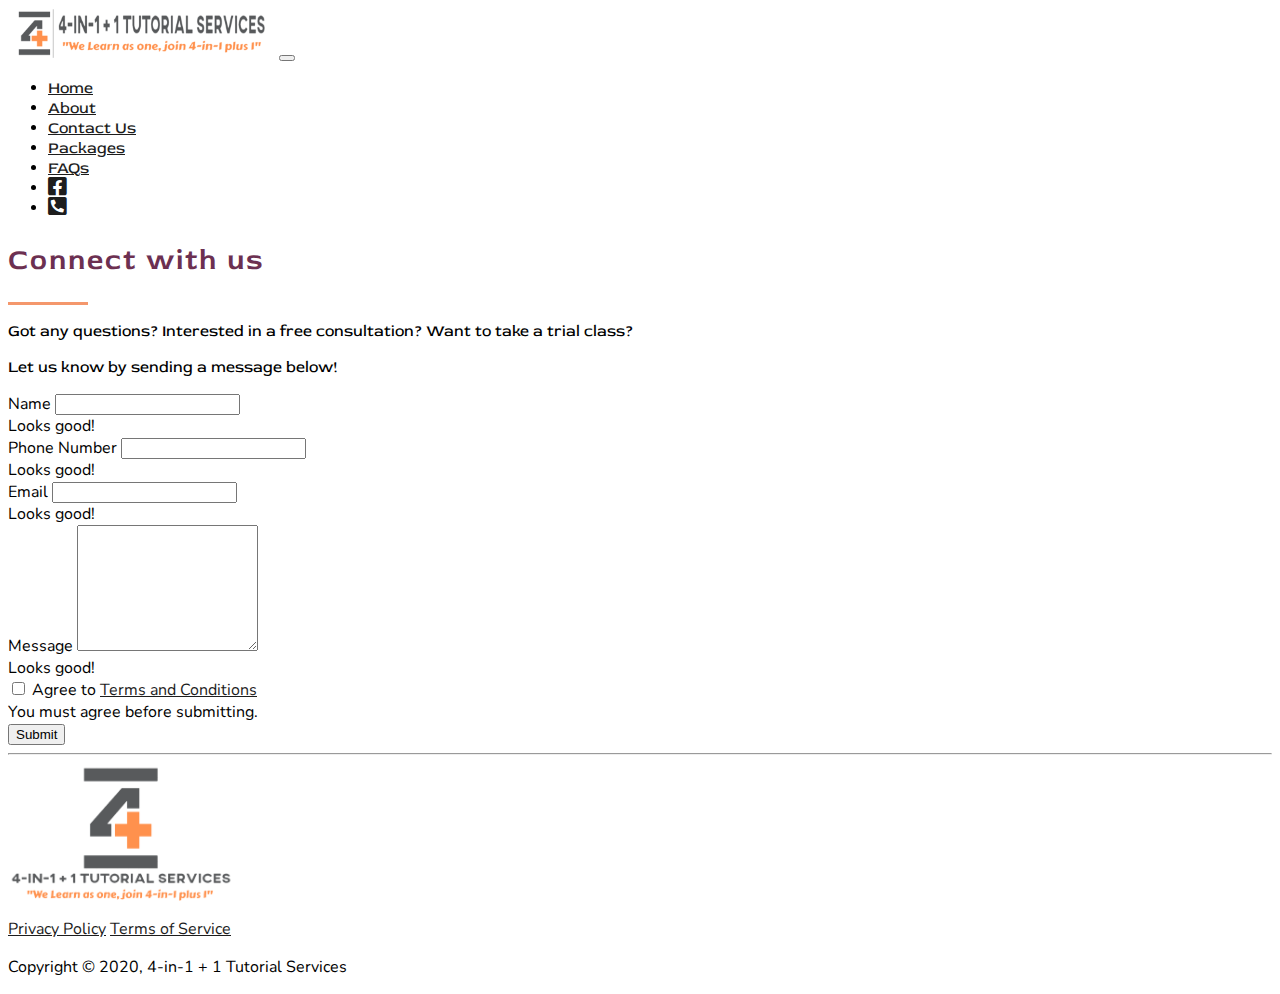
<file: contact.html>
<!DOCTYPE html>
<html lang="en">
  <head>
    <!-- Required meta tags -->
    <meta charset="utf-8">
    <meta name="viewport" content="width=device-width, initial-scale=1, shrink-to-fit=no">

    <!-- Custom CSS -->
    <link rel="stylesheet" href="./assets/css/style.css">

    <!-- FontAwesome -->
    <link rel="stylesheet" href="https://cdnjs.cloudflare.com/ajax/libs/font-awesome/5.14.0/css/all.min.css">

    <!-- Google Fonts -->
    <link href="https://fonts.googleapis.com/css2?family=Nunito:wght@400;600;700&family=Red+Rose:wght@400;700&display=swap" rel="stylesheet">

    <!-- Favicon -->
    <link rel="icon" type="image/png" sizes="32x32" href="./assets/img/favicon/favicon-32x32.png">

    <!-- Bootstrap CSS -->
    <link rel="stylesheet" href="https://stackpath.bootstrapcdn.com/bootstrap/4.5.0/css/bootstrap.min.css" integrity="sha384-9aIt2nRpC12Uk9gS9baDl411NQApFmC26EwAOH8WgZl5MYYxFfc+NcPb1dKGj7Sk" crossorigin="anonymous">

    <title>4-in-1+1 Tutorial Services | Promoting Excellence</title>
  </head>
  <body>

    <div class="container-fluid bg-light">
      <div class="container mx-auto">
        <div class="row">
          <div class="col-sm-12">
            
            <nav class="navbar navbar-expand-lg navbar-light bg-light">
              <a class="navbar-brand" href="./index.html"><img src="assets/img/logo/logo-left.png" alt="" style="height: 50px;"></a>
              <button class="navbar-toggler" type="button" data-toggle="collapse" data-target="#navbarText" aria-controls="navbarText" aria-expanded="false" aria-label="Toggle navigation">
                <span class="navbar-toggler-icon"></span>
              </button>
              <div class="collapse navbar-collapse" id="navbarText">
                <ul class="navbar-nav ml-auto font-red-rose">
                  <li class="nav-item text-center px-2 active">
                    <a class="nav-link" href="index.html">Home <span class="sr-only">(current)</span></a>
                  </li>
                  <li class="nav-item text-center px-2" >
                    <a class="nav-link" href="about.html">About</a>
                  </li>
                  <li class="nav-item text-center px-2">
                    <a class="nav-link" href="contact.html">Contact Us</a>
                  </li>
                  <li class="nav-item text-center px-2">
                    <a class="nav-link" href="packages.html">Packages</a>
                  </li>
                  <li class="nav-item text-center px-2">
                    <a class="nav-link" href="faq.html">FAQs</a>
                  </li>
                  <li class="nav-item text-center">
                    <a class="nav-link" target="_blank" href="https://www.facebook.com/pg/411tutorialservices">
                      <i class="fab fa-facebook-square fa-lg"></i>
                    </a>
                  </li>
                  <li class="nav-item text-center">
                    <a class="nav-link" href="tel:+6309213003062">
                      <i class="fas fa-phone-square-alt fa-lg"></i>
                    </a>
                  </li>
                </ul>
              </div>
            </nav>
  
          </div>
        </div>
      </div>
    </div><!-- container-fluid -->


  <div class="container-fluid my-5 font-nunito">
  
    <div class="row mt-5 pt-5">
      <div class="col-sm-12">
        <h2 class="text-center fs-29 fw-600 color-blue py-2 font-red-rose ls-2">Connect with us</h2>
      </div>
    </div>

    <div class="horizontal-line bg-orange mx-auto mb-5"></div>

    <div class="row">
      <div class="col-sm-6 mx-auto py-5">
        
        <p class="font-red-rose">Got any questions? Interested in a free consultation? Want to take a trial class?</p>

        <p class="mb-5 font-red-rose">Let us know by sending a message below!</p>

        <form class="needs-validation" novalidate>

          <div class="form-row">
            <div class="col-md-6 mb-3">
              <label for="validationCustom01">Name</label>
              <input type="text" class="form-control" id="validationCustom01" value="" required>
              <div class="valid-feedback">
                Looks good!
              </div>
            </div>
            <div class="col-md-6 mb-3">
              <label for="validationCustom02">Phone Number</label>
              <input type="number" class="form-control" id="validationCustom02" value="" required>
              <div class="valid-feedback">
                Looks good!
              </div>
            </div>
          </div>

          <div class="form-row">
            <div class="col-md-12 mb-3">
              <label for="validationCustom01">Email</label>
              <input type="email" class="form-control" id="validationCustom01" value="" required>
              <div class="valid-feedback">
                Looks good!
              </div>
            </div>
          </div>

          <div class="form-row">
            <div class="col-md-12 mb-3">
              <label for="validationCustom01">Message</label>
              <textarea class="form-control" id="validationCustom01" rows="8" required></textarea>
              <div class="valid-feedback">
                Looks good!
              </div>
            </div>
          </div>

          <div class="form-group">
            <div class="form-check">
              <input class="form-check-input" type="checkbox" value="" id="invalidCheck" required>
              <label class="form-check-label" for="invalidCheck">
                Agree to <a class="text-decoration-none color-black pl-2" href="./Terms and Conditions.html">Terms and Conditions</a>
              </label>
              <div class="invalid-feedback">
                You must agree before submitting.
              </div>
            </div>
          </div>
          <button class="btn btn-success mt-3" type="submit">Submit</button>
        </form>

        <script>
        // Example starter JavaScript for disabling form submissions if there are invalid fields
        (function() {
          'use strict';
          window.addEventListener('load', function() {
            // Fetch all the forms we want to apply custom Bootstrap validation styles to
            var forms = document.getElementsByClassName('needs-validation');
            // Loop over them and prevent submission
            var validation = Array.prototype.filter.call(forms, function(form) {
              form.addEventListener('submit', function(event) {
                if (form.checkValidity() === false) {
                  event.preventDefault();
                  event.stopPropagation();
                }
                form.classList.add('was-validated');
              }, false);
            });
          }, false);
        })();
        </script>

      </div>
    </div>
  </div>

    
  <hr />

<div class="container footer-wrapper mx-auto mt-5 mb-1 fs-18">
  <div class="row pb-5">
    <div class="col-sm-1 mx-auto d-flex justify-content-center">
      <img src = "./assets/img/logo/logo-up.png" />
    </div>
  </div>

  <div class="row font-nunito">
    <div class="col-lg-12">
      <div class="d-flex justify-content-center fs-16 mb-2">
        <a class="text-decoration-none color-black pr-2" href="./Privacy.html">Privacy Policy</a>
        <span class="dot bg-black my-auto"></span>
        <a class="text-decoration-none color-black pl-2" href="./Terms of Service.html">Terms of Service</a>
      </div>
      <p class="text-center fs-16 font-weight-bold">Copyright © 2020, 4-in-1 + 1 Tutorial Services</p>
    </div>
  </div>
</div><!-- container -->
  
<!-- Optional JavaScript -->
<!-- jQuery first, then Popper.js, then Bootstrap JS -->
<script src="https://code.jquery.com/jquery-3.5.1.slim.min.js" integrity="sha384-DfXdz2htPH0lsSSs5nCTpuj/zy4C+OGpamoFVy38MVBnE+IbbVYUew+OrCXaRkfj" crossorigin="anonymous"></script>
<script src="https://cdn.jsdelivr.net/npm/popper.js@1.16.0/dist/umd/popper.min.js" integrity="sha384-Q6E9RHvbIyZFJoft+2mJbHaEWldlvI9IOYy5n3zV9zzTtmI3UksdQRVvoxMfooAo" crossorigin="anonymous"></script>
<script src="https://stackpath.bootstrapcdn.com/bootstrap/4.5.0/js/bootstrap.min.js" integrity="sha384-OgVRvuATP1z7JjHLkuOU7Xw704+h835Lr+6QL9UvYjZE3Ipu6Tp75j7Bh/kR0JKI" crossorigin="anonymous"></script>
</body>
</html>
</file>
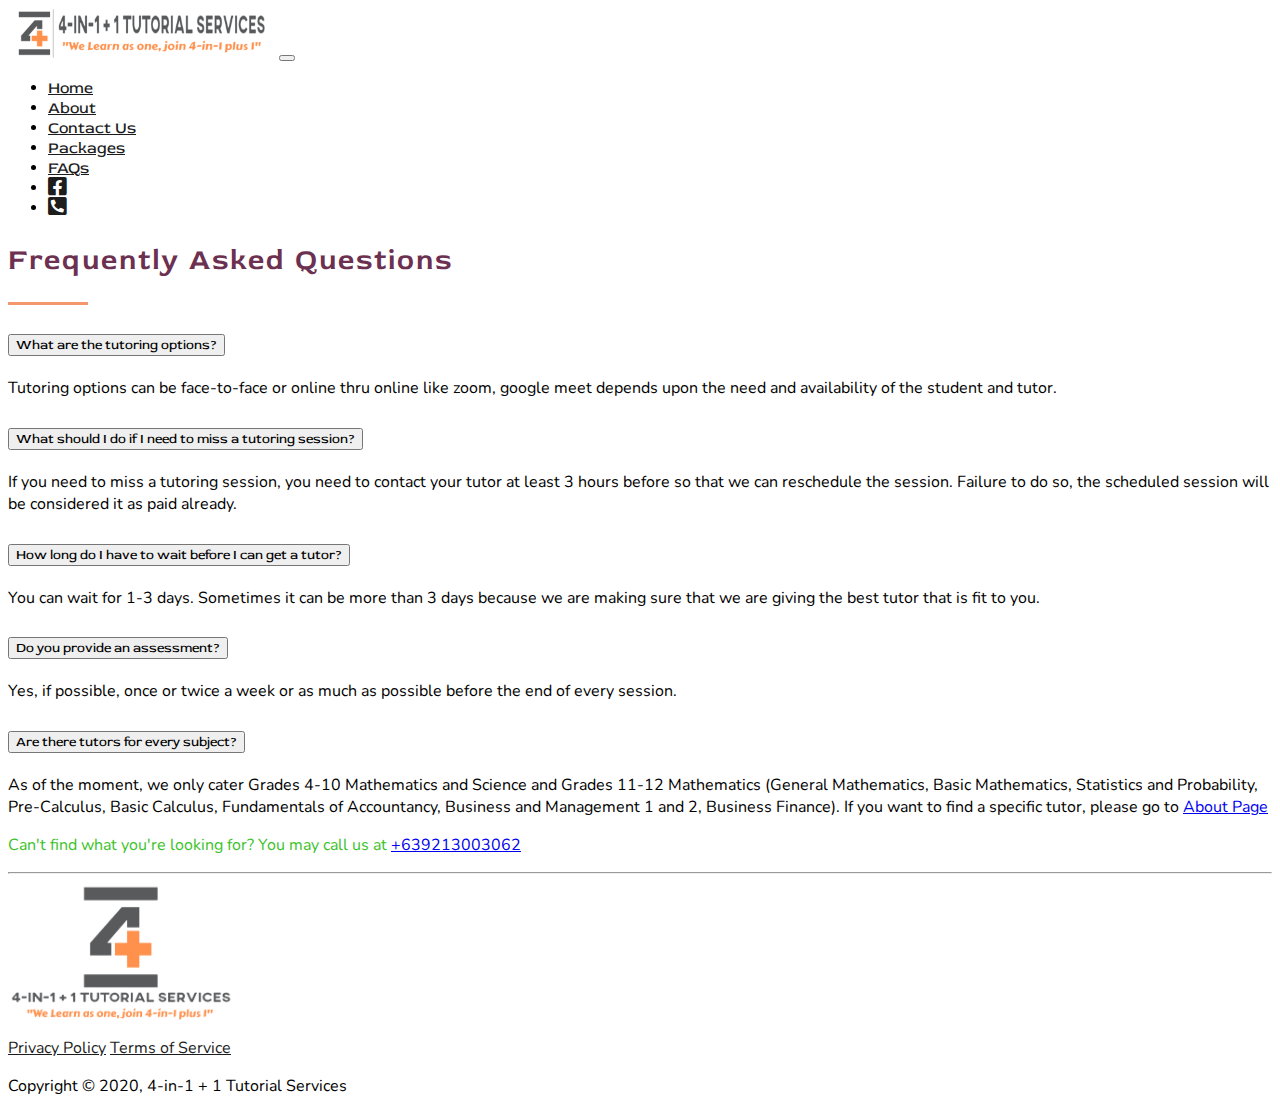
<file: faq.html>
<!DOCTYPE html>
<html lang="en">
  <head>
    <!-- Required meta tags -->
    <meta charset="utf-8">
    <meta name="viewport" content="width=device-width, initial-scale=1, shrink-to-fit=no">

    <!-- Custom CSS -->
    <link rel="stylesheet" href="./assets/css/style.css">

    <!-- FontAwesome -->
    <link rel="stylesheet" href="https://cdnjs.cloudflare.com/ajax/libs/font-awesome/5.14.0/css/all.min.css">

    <!-- Google Fonts -->
    <link href="https://fonts.googleapis.com/css2?family=Nunito:wght@400;600;700&family=Red+Rose:wght@400;700&display=swap" rel="stylesheet">

    <!-- Favicon -->
    <link rel="icon" type="image/png" sizes="32x32" href="./assets/img/favicon/favicon-32x32.png">

    <!-- Bootstrap CSS -->
    <link rel="stylesheet" href="https://stackpath.bootstrapcdn.com/bootstrap/4.5.0/css/bootstrap.min.css" integrity="sha384-9aIt2nRpC12Uk9gS9baDl411NQApFmC26EwAOH8WgZl5MYYxFfc+NcPb1dKGj7Sk" crossorigin="anonymous">

    <title>4-in-1+1 Tutorial Services | Promoting Excellence</title>
  </head>
  <body>

    <div class="container-fluid bg-light">
      <div class="container mx-auto">
        <div class="row">
          <div class="col-sm-12">
            
            <nav class="navbar navbar-expand-lg navbar-light bg-light">
              <a class="navbar-brand" href="./index.html"><img src="assets/img/logo/logo-left.png" alt="" style="height: 50px;"></a>
              <button class="navbar-toggler" type="button" data-toggle="collapse" data-target="#navbarText" aria-controls="navbarText" aria-expanded="false" aria-label="Toggle navigation">
                <span class="navbar-toggler-icon"></span>
              </button>
              <div class="collapse navbar-collapse" id="navbarText">
                <ul class="navbar-nav ml-auto font-red-rose">
                  <li class="nav-item text-center px-2 active">
                    <a class="nav-link" href="index.html">Home <span class="sr-only">(current)</span></a>
                  </li>
                  <li class="nav-item text-center px-2" >
                    <a class="nav-link" href="about.html">About</a>
                  </li>
                  <li class="nav-item text-center px-2">
                    <a class="nav-link" href="contact.html">Contact Us</a>
                  </li>
                  <li class="nav-item text-center px-2">
                    <a class="nav-link" href="packages.html">Packages</a>
                  </li>
                  <li class="nav-item text-center px-2">
                    <a class="nav-link" href="faq.html">FAQs</a>
                  </li>
                  <li class="nav-item text-center">
                    <a class="nav-link" target="_blank" href="https://www.facebook.com/pg/411tutorialservices">
                      <i class="fab fa-facebook-square fa-lg"></i>
                    </a>
                  </li>
                  <li class="nav-item text-center">
                    <a class="nav-link" href="tel:+6309213003062">
                      <i class="fas fa-phone-square-alt fa-lg"></i>
                    </a>
                  </li>
                </ul>
              </div>
            </nav>
  
          </div>
        </div>
      </div>
    </div><!-- container-fluid -->

<div class="about container-xl my-5 font-nunito">

  <div class="row pt-5 mb-5">
    <div class="col-lg-12 d-flex justify-content-center">
      <h2 class="text-center fs-29 fw-600 color-blue py-2 font-red-rose ls-2">Frequently Asked Questions</h2>
    </div>
      <div class="horizontal-line bg-orange mx-auto mb-5"></div>
  </div>
  


  <div class="row">
    <div class="accordion" id="accordionExample">
      <div class="card">
        <div class="card-header" id="headingOne">
          <h2 class="mb-0">
            <button class="btn btn-link btn-block text-left shadow-none text-decoration-none font-red-rose" type="button" data-toggle="collapse" data-target="#collapseOne" aria-expanded="true" aria-controls="collapseOne">
               What are the tutoring options?
            </button>
          </h2>
        </div>

        <div id="collapseOne" class="collapse show" aria-labelledby="headingOne" data-parent="#accordionExample">
          <div class="card-body">
           Tutoring options can be face-to-face or online thru online like zoom, google meet depends upon the need and availability of the student and tutor.
          </div>
        </div>
      </div>
      <div class="card">
        <div class="card-header" id="headingTwo">
          <h2 class="mb-0">
            <button class="btn btn-link btn-block text-left collapsed shadow-none text-decoration-none font-red-rose" type="button" data-toggle="collapse" data-target="#collapseTwo" aria-expanded="false" aria-controls="collapseTwo">
              What should I do if I need to miss a tutoring session?
            </button>
          </h2>
        </div>
        <div id="collapseTwo" class="collapse" aria-labelledby="headingTwo" data-parent="#accordionExample">
          <div class="card-body">
            If you need to miss a tutoring session, you need to contact your tutor at least 3 hours before so that we can reschedule the session. Failure to do so, the scheduled session will be considered it as paid already.
          </div>
        </div>
      </div>
      <div class="card">
        <div class="card-header" id="headingThree">
          <h2 class="mb-0">
            <button class="btn btn-link btn-block text-left collapsed shadow-none text-decoration-none font-red-rose" type="button" data-toggle="collapse" data-target="#collapseThree" aria-expanded="false" aria-controls="collapseThree">
              How long do I have to wait before I can get a tutor?
            </button>
          </h2>
        </div>
        <div id="collapseThree" class="collapse" aria-labelledby="headingThree" data-parent="#accordionExample">
          <div class="card-body">
            You can wait for 1-3 days. Sometimes it can be more than 3 days because we are making sure that we are giving the best tutor that is fit to you.
          </div>
        </div>
      </div>
      <div class="card">
        <div class="card-header" id="headingFour">
          <h2 class="mb-0">
            <button class="btn btn-link btn-block text-left collapsed shadow-none text-decoration-none font-red-rose" type="button" data-toggle="collapse" data-target="#collapseFour" aria-expanded="false" aria-controls="collapseFour">
              Do you provide an assessment?
            </button>
          </h2>
        </div>
        <div id="collapseFour" class="collapse" aria-labelledby="headingFour" data-parent="#accordionExample">
          <div class="card-body">
            Yes, if possible, once or twice a week or as much as possible before the end of every session.
          </div>
        </div>
      </div>
      <div class="card">
        <div class="card-header" id="headingFive">
          <h2 class="mb-0">
            <button class="btn btn-link btn-block text-left collapsed shadow-none text-decoration-none font-red-rose" type="button" data-toggle="collapse" data-target="#collapseFive" aria-expanded="false" aria-controls="collapseFive">
              Are there tutors for every subject?
            </button>
          </h2>
        </div>
        <div id="collapseFive" class="collapse" aria-labelledby="headingFive" data-parent="#accordionExample">
          <div class="card-body">
            As of the moment, we only cater Grades 4-10 Mathematics and Science and Grades 11-12 Mathematics (General Mathematics, Basic Mathematics, Statistics and Probability, Pre-Calculus, Basic Calculus, Fundamentals of Accountancy, Business and Management 1 and 2, Business Finance). If you want to find a specific tutor, please go to <a href="./about.html">About Page</a> 
          </div>
        </div>
      </div>
    </div>
  </div><!-- row --> 

  <div class="row mt-5">
    <div class="col-sm-12"><p class="color-call-2-action">Can't find what you're looking for? You may call us at <a href="tel:+639213003062">+639213003062</a></p></div>
  </div>

</div><!-- about --> 

    
<hr />

<div class="container footer-wrapper mx-auto mt-5 mb-1 fs-18">
  <div class="row pb-5">
    <div class="col-sm-1 mx-auto d-flex justify-content-center">
      <img src = "./assets/img/logo/logo-up.png" />
    </div>
  </div>

  <div class="row font-nunito">
    <div class="col-lg-12">
      <div class="d-flex justify-content-center fs-16 mb-2">
        <a class="text-decoration-none color-black pr-2" href="./Privacy.html">Privacy Policy</a>
        <span class="dot bg-black my-auto"></span>
        <a class="text-decoration-none color-black pl-2" href="./Terms of Service.html">Terms of Service</a>
      </div>
      <p class="text-center fs-16 font-weight-bold">Copyright © 2020, 4-in-1 + 1 Tutorial Services</p>
    </div>
  </div>
</div><!-- container -->
  
<!-- Optional JavaScript -->
<!-- jQuery first, then Popper.js, then Bootstrap JS -->
<script src="https://code.jquery.com/jquery-3.5.1.slim.min.js" integrity="sha384-DfXdz2htPH0lsSSs5nCTpuj/zy4C+OGpamoFVy38MVBnE+IbbVYUew+OrCXaRkfj" crossorigin="anonymous"></script>
<script src="https://cdn.jsdelivr.net/npm/popper.js@1.16.0/dist/umd/popper.min.js" integrity="sha384-Q6E9RHvbIyZFJoft+2mJbHaEWldlvI9IOYy5n3zV9zzTtmI3UksdQRVvoxMfooAo" crossorigin="anonymous"></script>
<script src="https://stackpath.bootstrapcdn.com/bootstrap/4.5.0/js/bootstrap.min.js" integrity="sha384-OgVRvuATP1z7JjHLkuOU7Xw704+h835Lr+6QL9UvYjZE3Ipu6Tp75j7Bh/kR0JKI" crossorigin="anonymous"></script>
</body>
</html>
</file>
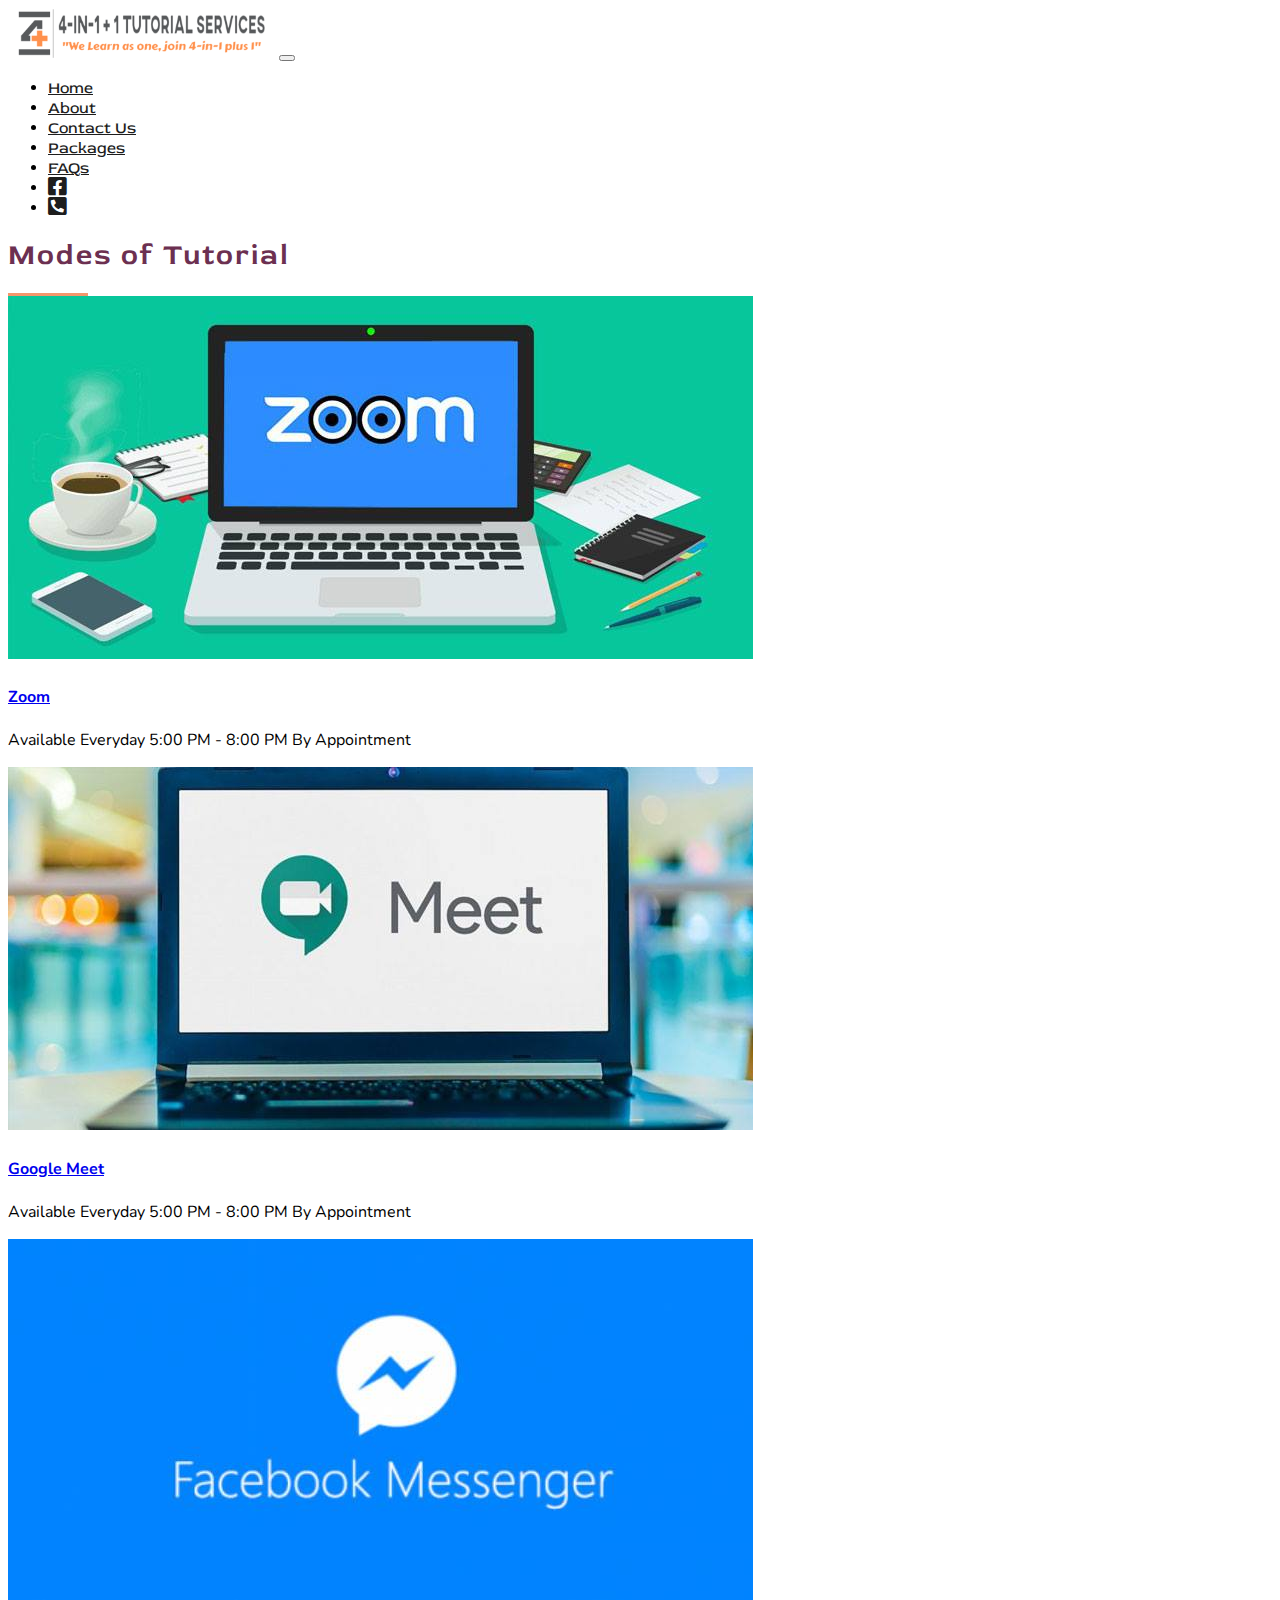
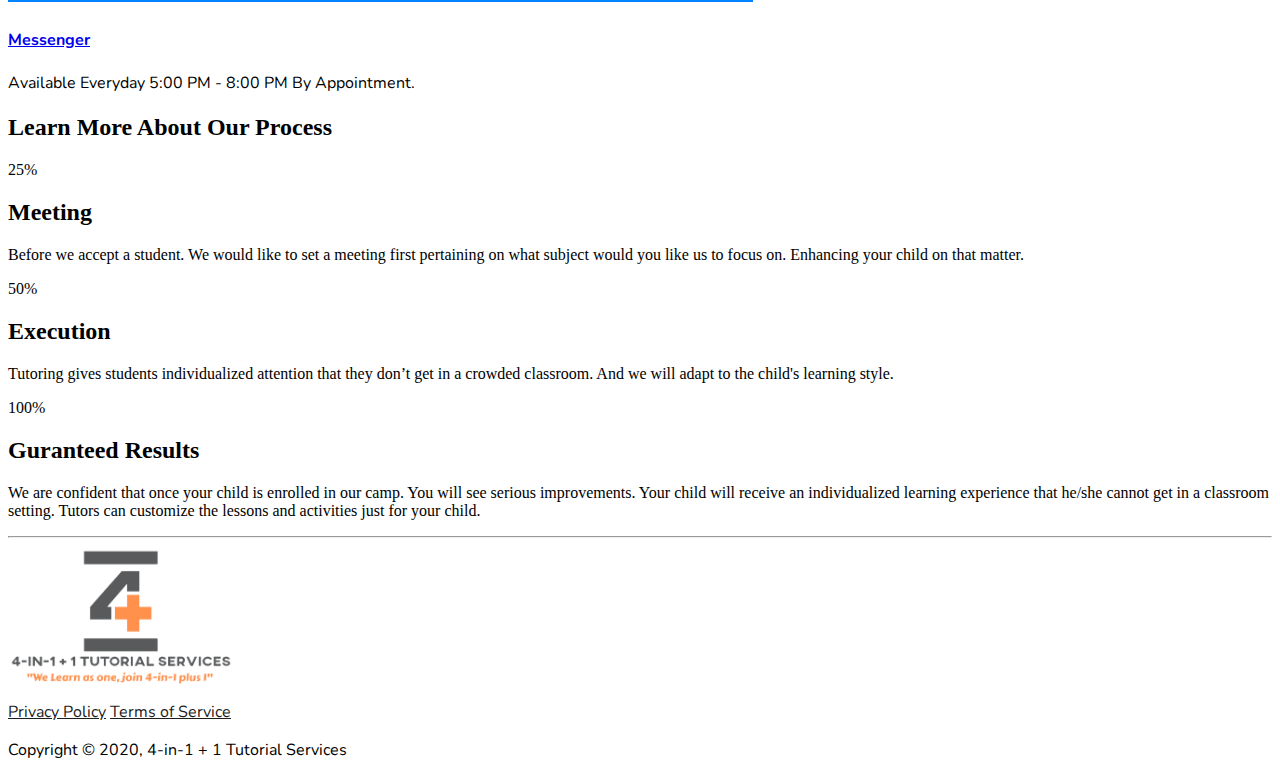
<file: Modes.html>
<!DOCTYPE html>
<html lang="en">
  <head>
    <!-- Required meta tags -->
    <meta charset="utf-8">
    <meta name="viewport" content="width=device-width, initial-scale=1, shrink-to-fit=no">

    <!-- Custom CSS -->
    <link rel="stylesheet" href="./assets/css/style.css">

    <!-- FontAwesome -->
    <link rel="stylesheet" href="https://cdnjs.cloudflare.com/ajax/libs/font-awesome/5.14.0/css/all.min.css">

    <!-- Google Fonts -->
    <link href="https://fonts.googleapis.com/css2?family=Nunito:wght@400;600;700&family=Red+Rose:wght@400;700&display=swap" rel="stylesheet">

    <!-- Favicon -->
    <link rel="icon" type="image/png" sizes="32x32" href="./assets/img/favicon/favicon-32x32.png">

    <!-- Bootstrap CSS -->
    <link rel="stylesheet" href="https://stackpath.bootstrapcdn.com/bootstrap/4.5.0/css/bootstrap.min.css" integrity="sha384-9aIt2nRpC12Uk9gS9baDl411NQApFmC26EwAOH8WgZl5MYYxFfc+NcPb1dKGj7Sk" crossorigin="anonymous">

    <title>4-in-1+1 Tutorial Services | Promoting Excellence</title>
  </head>
  <body>

    <div class="container-fluid bg-light">
      <div class="container mx-auto">
        <div class="row">
          <div class="col-sm-12">
            
            <nav class="navbar navbar-expand-lg navbar-light bg-light">
              <a class="navbar-brand" href="./index.html"><img src="assets/img/logo/logo-left.png" alt="" style="height: 50px;"></a>
              <button class="navbar-toggler" type="button" data-toggle="collapse" data-target="#navbarText" aria-controls="navbarText" aria-expanded="false" aria-label="Toggle navigation">
                <span class="navbar-toggler-icon"></span>
              </button>
              <div class="collapse navbar-collapse" id="navbarText">
                <ul class="navbar-nav ml-auto font-red-rose">
                  <li class="nav-item text-center px-2 active">
                    <a class="nav-link" href="index.html">Home <span class="sr-only">(current)</span></a>
                  </li>
                  <li class="nav-item text-center px-2" >
                    <a class="nav-link" href="about.html">About</a>
                  </li>
                  <li class="nav-item text-center px-2">
                    <a class="nav-link" href="contact.html">Contact Us</a>
                  </li>
                  <li class="nav-item text-center px-2">
                    <a class="nav-link" href="packages.html">Packages</a>
                  </li>
                  <li class="nav-item text-center px-2">
                    <a class="nav-link" href="faq.html">FAQs</a>
                  </li>
                  <li class="nav-item text-center">
                    <a class="nav-link" target="_blank" href="https://www.facebook.com/pg/411tutorialservices">
                      <i class="fab fa-facebook-square fa-lg"></i>
                    </a>
                  </li>
                  <li class="nav-item text-center">
                    <a class="nav-link" href="tel:+6309213003062">
                      <i class="fas fa-phone-square-alt fa-lg"></i>
                    </a>
                  </li>
                </ul>
              </div>
            </nav>
  
          </div>
        </div>
      </div>
    </div><!-- container-fluid -->

      <div class="container mx-auto font-nunito fs-16">
  
        <h1 class="text-center fs-29 fw-600 color-blue py-5 font-red-rose ls-2">Modes of Tutorial</h1>

        <div class="horizontal-line bg-orange mx-auto mb-5"></div>
  
        <div class="container py-4">

					<div class="row py-3 justify-content-center">
						<div class="col-sm-8 col-md-4 mb-4 mb-md-0">
							<article>
								<div class="row">
									<div class="col">
										<a href="#" class="text-decoration-none">
											<img src="assets/img/package/logo1.jpg" class="img-fluid mb-3 img-thumbnail" alt="logo" />
										</a>
									</div>
								</div>
								<div class="row">
									<div class="col">
										<h4 class="mb-0"><a href="#" class="text-2 text-uppercase font-weight-bold pt-2 d-block text-dark text-decoration-none">Zoom</a></h4>
										<!--<p class="mb-2 lead text-4"></p>-->
										<p class="text-2">Available Everyday 5:00 PM - 8:00 PM By Appointment</p>
									</div>
								</div>
							</article>
						</div>
						<div class="col-sm-8 col-md-4 mb-4 mb-md-0">
							<article>
								<div class="row">
									<div class="col">
										<a href="#" class="text-decoration-none">
											<img src="assets/img/package/logo3.jpg" class="img-fluid mb-3 img-thumbnail" alt="logo" />
										</a>
									</div>
								</div>
								<div class="row">
									<div class="col">
										<h4 class="mb-0"><a href="#" class="text-2 text-uppercase font-weight-bold pt-2 d-block text-dark text-decoration-none">Google Meet</a></h4>
										<!--<p class="mb-2 lead text-4"></p>-->
										<p class="text-2">Available Everyday 5:00 PM - 8:00 PM By Appointment</p>
									</div>
								</div>
							</article>
						</div>
						<div class="col-sm-8 col-md-4">
							<article>
								<div class="row">
									<div class="col">
										<a href="#" class="text-decoration-none">
											<img src="assets/img/package/logo2.jpg" class="img-fluid mb-3 img-thumbnail" alt="logo" />
										</a>
									</div>
								</div>
								<div class="row">
									<div class="col">
										<h4 class="mb-0"><a href="#" class="text-2 text-uppercase font-weight-bold pt-2 d-block text-dark text-decoration-none">Messenger</a></h4>
										<!--<p class="mb-2 lead text-4">Lorem ipsum dolor sit amet, coctetur adipiscing elit.</p>-->
										<p class="text-2">Available Everyday 5:00 PM - 8:00 PM By Appointment.</p>
									</div>
								</div>
							</article>
						</div>
					</div>

				</div>
        </div><!-- container -->

				<div class="container">
					<div class="row justify-content-center pt-4 mt-5 mb-5">
						<div class="col-lg-8 text-center">
							<div class="mb-3">
								<h2 class="font-weight-bold mb-0" >Learn More About Our Process</h2>
							</div>
							<div class="overflow-hidden mb-3">
								<p class="lead mb-5"></p>
							</div>
						
         
        <div class="progress">
            <div class="progress-bar progress-bar-striped progress-bar-animated" role="progressbar" aria-valuenow="25" aria-valuemin="0" aria-valuemax="100" style="width: 25%">25%</div>
          </div>
        <div class="row">
            <div class="col-lg-4 mt-3">
              <h2 class="font-weight-bold mb-0" >Meeting</h2>
            </div>
            <div class="col-lg-8 mt-3 mb-4">
              <p class="">Before we accept a student. We would like to set a meeting first pertaining on what subject would you like us to focus on. Enhancing your child on that matter.</p>
            </div>
        </div>

        <div class="progress">
          <div class="progress-bar progress-bar-striped progress-bar-animated" role="progressbar" aria-valuenow="25" aria-valuemin="0" aria-valuemax="100" style="width: 50%">50%</div>
        </div>
      <div class="row">
          <div class="col-lg-4 mt-3">
            <h2 class="font-weight-bold mb-0" >Execution</h2>
          </div>
          <div class="col-lg-8 mt-3 mb-4">
            <p class="">Tutoring gives students individualized attention that they don’t get in a crowded classroom. And we will adapt to the child's learning style.</p>
          </div>
      </div>

      <div class="progress">
        <div class="progress-bar progress-bar-striped progress-bar-animated" role="progressbar" aria-valuenow="25" aria-valuemin="0" aria-valuemax="100" style="width: 100%">100%</div>
      </div>
    <div class="row">
        <div class="col-lg-4 mt-3">
          <h2 class="font-weight-bold mb-0" >Guranteed Results</h2>
        </div>
        <div class="col-lg-8 mt-3 mb-4">
          <p class="">We are confident that once your child is enrolled in our camp. You will see serious improvements. Your child will receive an individualized learning experience that he/she cannot get in a classroom setting. Tutors can customize the lessons and activities just for your child.</p>
        </div>
    </div>


    
    <hr />

    <div class="container footer-wrapper mx-auto mt-5 mb-1 fs-18">
      <div class="row pb-5">
        <div class="col-sm-1 mx-auto d-flex justify-content-center">
          <img src = "./assets/img/logo/logo-up.png" />
        </div>
      </div>

      <div class="row font-nunito">
        <div class="col-lg-12">
          <div class="d-flex justify-content-center fs-16 mb-2">
            <a class="text-decoration-none color-black pr-2" href="./Privacy.html">Privacy Policy</a>
            <span class="dot bg-black my-auto"></span>
            <a class="text-decoration-none color-black pl-2" href="./Terms of Service.html">Terms of Service</a>
          </div>
          <p class="text-center fs-16 font-weight-bold">Copyright © 2020, 4-in-1 + 1 Tutorial Services</p>
        </div>
      </div>
    </div><!-- container -->
      
    <!-- Optional JavaScript -->
    <!-- jQuery first, then Popper.js, then Bootstrap JS -->
    <script src="https://code.jquery.com/jquery-3.5.1.slim.min.js" integrity="sha384-DfXdz2htPH0lsSSs5nCTpuj/zy4C+OGpamoFVy38MVBnE+IbbVYUew+OrCXaRkfj" crossorigin="anonymous"></script>
    <script src="https://cdn.jsdelivr.net/npm/popper.js@1.16.0/dist/umd/popper.min.js" integrity="sha384-Q6E9RHvbIyZFJoft+2mJbHaEWldlvI9IOYy5n3zV9zzTtmI3UksdQRVvoxMfooAo" crossorigin="anonymous"></script>
    <script src="https://stackpath.bootstrapcdn.com/bootstrap/4.5.0/js/bootstrap.min.js" integrity="sha384-OgVRvuATP1z7JjHLkuOU7Xw704+h835Lr+6QL9UvYjZE3Ipu6Tp75j7Bh/kR0JKI" crossorigin="anonymous"></script>
  </body>
</html>
</file>
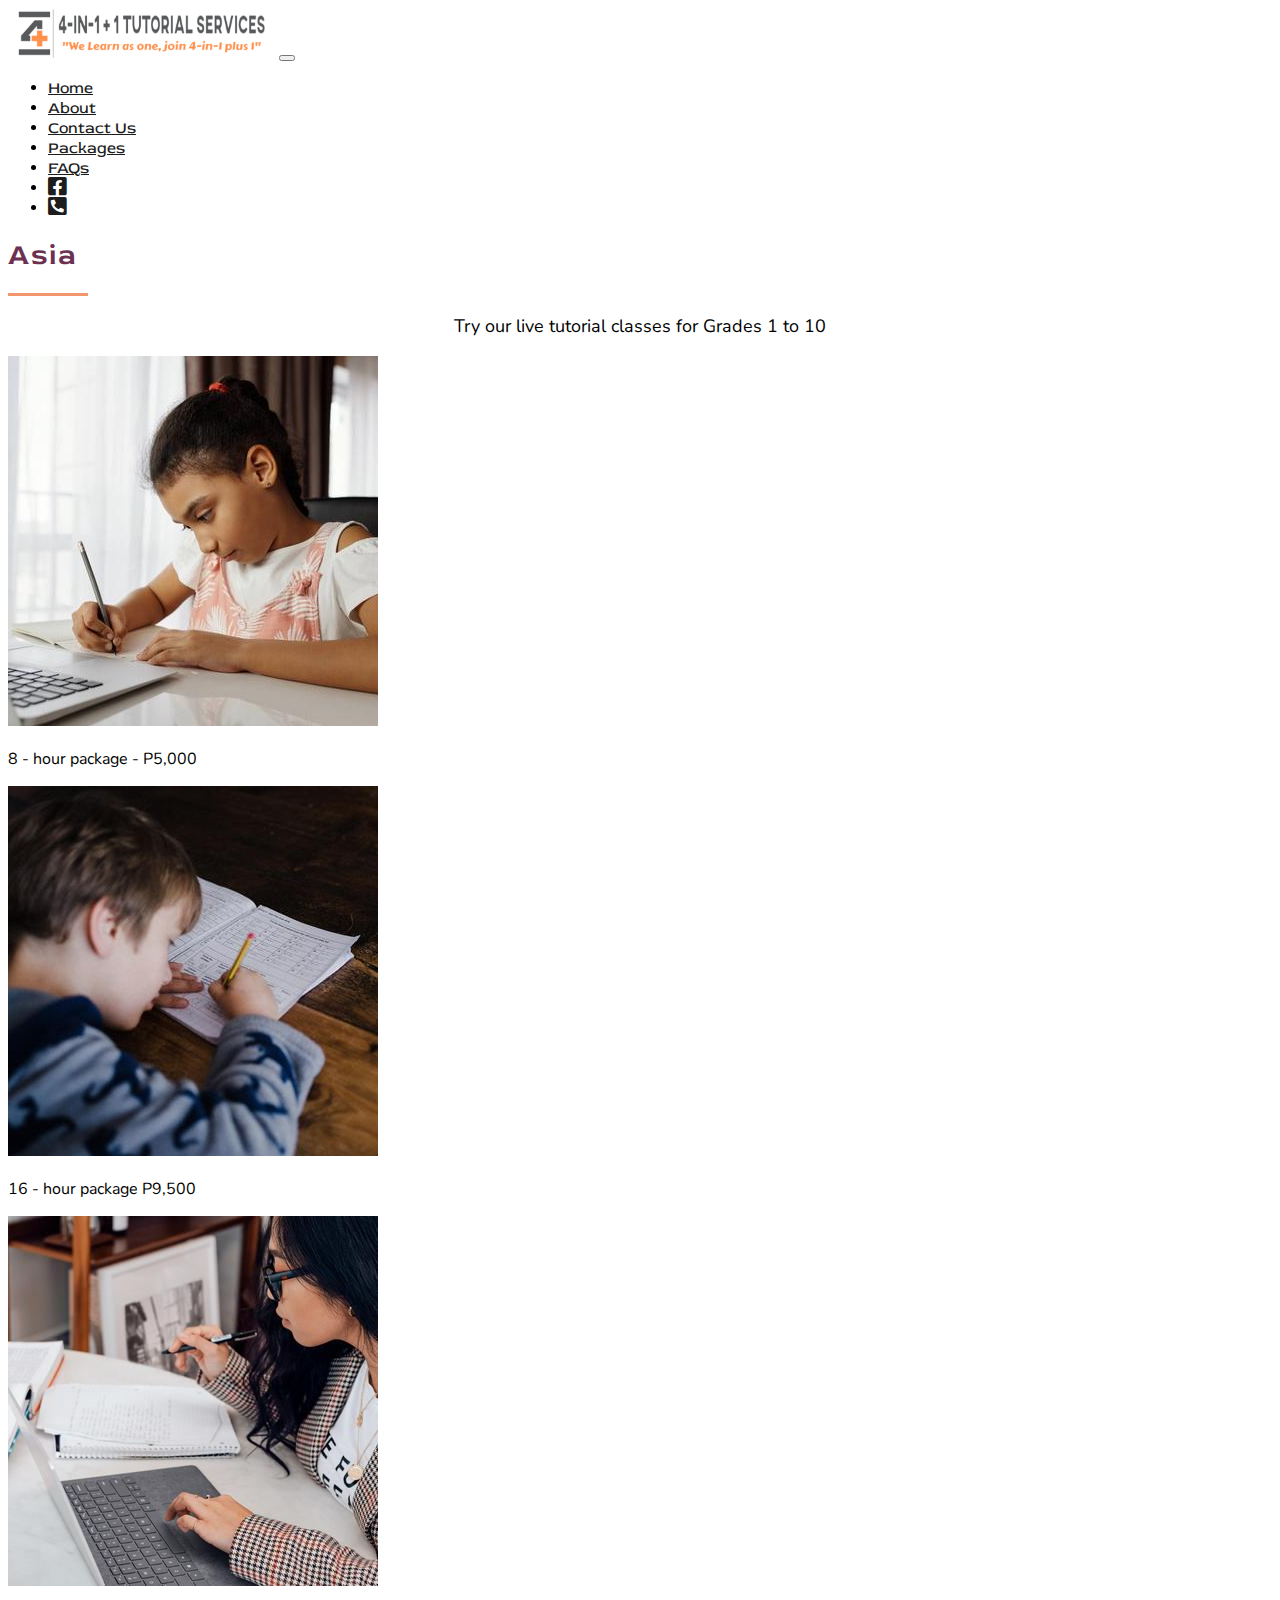
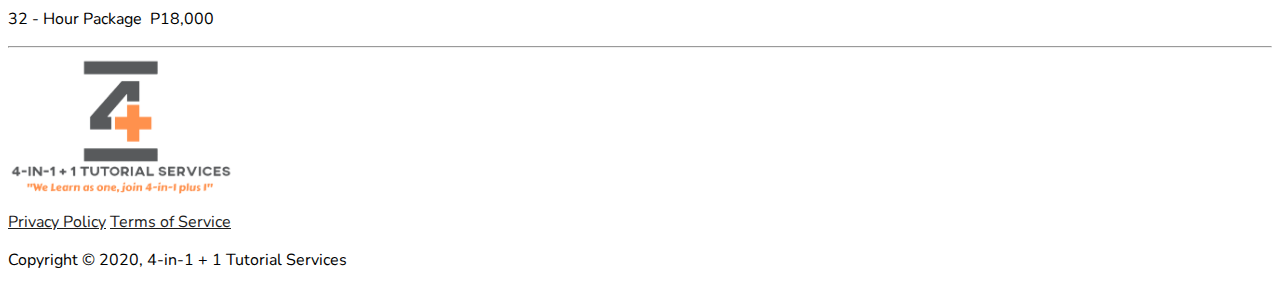
<file: package-asia.html>
<!DOCTYPE html>
<html lang="en">
  <head>
    <!-- Required meta tags -->
    <meta charset="utf-8">
    <meta name="viewport" content="width=device-width, initial-scale=1, shrink-to-fit=no">

    <!-- Custom CSS -->
    <link rel="stylesheet" href="./assets/css/style.css">

    <!-- FontAwesome -->
    <link rel="stylesheet" href="https://cdnjs.cloudflare.com/ajax/libs/font-awesome/5.14.0/css/all.min.css">

    <!-- Google Fonts -->
    <link href="https://fonts.googleapis.com/css2?family=Nunito:wght@400;600;700&family=Red+Rose:wght@400;700&display=swap" rel="stylesheet">

    <!-- Favicon -->
    <link rel="icon" type="image/png" sizes="32x32" href="./assets/img/favicon/favicon-32x32.png">

    <!-- Bootstrap CSS -->
    <link rel="stylesheet" href="https://stackpath.bootstrapcdn.com/bootstrap/4.5.0/css/bootstrap.min.css" integrity="sha384-9aIt2nRpC12Uk9gS9baDl411NQApFmC26EwAOH8WgZl5MYYxFfc+NcPb1dKGj7Sk" crossorigin="anonymous">

    <title>4-in-1+1 Tutorial Services | Promoting Excellence</title>
  </head>
  <body>

    <div class="container-fluid bg-light">
      <div class="container mx-auto">
        <div class="row">
          <div class="col-sm-12">
            
            <nav class="navbar navbar-expand-lg navbar-light bg-light">
              <a class="navbar-brand" href="./index.html"><img src="assets/img/logo/logo-left.png" alt="" style="height: 50px;"></a>
              <button class="navbar-toggler" type="button" data-toggle="collapse" data-target="#navbarText" aria-controls="navbarText" aria-expanded="false" aria-label="Toggle navigation">
                <span class="navbar-toggler-icon"></span>
              </button>
              <div class="collapse navbar-collapse" id="navbarText">
                <ul class="navbar-nav ml-auto font-red-rose">
                  <li class="nav-item text-center px-2 active">
                    <a class="nav-link" href="index.html">Home <span class="sr-only">(current)</span></a>
                  </li>
                  <li class="nav-item text-center px-2" >
                    <a class="nav-link" href="about.html">About</a>
                  </li>
                  <li class="nav-item text-center px-2">
                    <a class="nav-link" href="contact.html">Contact Us</a>
                  </li>
                  <li class="nav-item text-center px-2">
                    <a class="nav-link" href="packages.html">Packages</a>
                  </li>
                  <li class="nav-item text-center px-2">
                    <a class="nav-link" href="faq.html">FAQs</a>
                  </li>
                  <li class="nav-item text-center">
                    <a class="nav-link" target="_blank" href="https://www.facebook.com/pg/411tutorialservices">
                      <i class="fab fa-facebook-square fa-lg"></i>
                    </a>
                  </li>
                  <li class="nav-item text-center">
                    <a class="nav-link" href="tel:+6309213003062">
                      <i class="fas fa-phone-square-alt fa-lg"></i>
                    </a>
                  </li>
                </ul>
              </div>
            </nav>
  
          </div>
        </div>
      </div>
    </div><!-- container-fluid -->

<div class="container mx-auto font-nunito fs-16">
  
        <h1 class="text-center fs-29 fw-600 color-blue py-5 font-red-rose ls-2">Asia</h1>

        <div class="horizontal-line bg-orange mx-auto mb-5"></div>
  
        <p id="package-p">Try our live tutorial classes for Grades 1 to 10</p>
        <div class="row" id="">
            <div class="col-lg-4"><img class="img-fluid mx-auto d-block" src="assets/img/package/kid1.jpg">
                <p class="text-center mt-4">8 - hour package -&nbsp;<span id="package-span">P5,000</span></p>
            </div>
            <div class="col-lg-4"><img class="img-fluid mx-auto d-block" src="assets/img/package/kid2.jpg">
                <p class="text-center mt-4">16 - hour package&nbsp;<span id="package-span">P9,500</span></p>
            </div>
            <div class="col-lg-4"><img class="img-fluid mx-auto d-block" src="assets/img/package/kid3.jpg">
                <p class="text-center mt-4">32 - Hour Package &nbsp;<span id="package-span">P18,000</span></p>
            </div>
        </div>
        </div>  

    </div><!-- container -->

    
    <hr />

    <div class="container footer-wrapper mx-auto mt-5 mb-1 fs-18">
      <div class="row pb-5">
        <div class="col-sm-1 mx-auto d-flex justify-content-center">
          <img src = "./assets/img/logo/logo-up.png" />
        </div>
      </div>

      <div class="row font-nunito">
        <div class="col-lg-12">
          <div class="d-flex justify-content-center fs-16 mb-2">
            <a class="text-decoration-none color-black pr-2" href="./Privacy.html">Privacy Policy</a>
            <span class="dot bg-black my-auto"></span>
            <a class="text-decoration-none color-black pl-2" href="./Terms of Service.html">Terms of Service</a>
          </div>
          <p class="text-center fs-16 font-weight-bold">Copyright © 2020, 4-in-1 + 1 Tutorial Services</p>
        </div>
      </div>
    </div><!-- container -->
      
    <!-- Optional JavaScript -->
    <!-- jQuery first, then Popper.js, then Bootstrap JS -->
    <script src="https://code.jquery.com/jquery-3.5.1.slim.min.js" integrity="sha384-DfXdz2htPH0lsSSs5nCTpuj/zy4C+OGpamoFVy38MVBnE+IbbVYUew+OrCXaRkfj" crossorigin="anonymous"></script>
    <script src="https://cdn.jsdelivr.net/npm/popper.js@1.16.0/dist/umd/popper.min.js" integrity="sha384-Q6E9RHvbIyZFJoft+2mJbHaEWldlvI9IOYy5n3zV9zzTtmI3UksdQRVvoxMfooAo" crossorigin="anonymous"></script>
    <script src="https://stackpath.bootstrapcdn.com/bootstrap/4.5.0/js/bootstrap.min.js" integrity="sha384-OgVRvuATP1z7JjHLkuOU7Xw704+h835Lr+6QL9UvYjZE3Ipu6Tp75j7Bh/kR0JKI" crossorigin="anonymous"></script>
  </body>
</html>
</file>
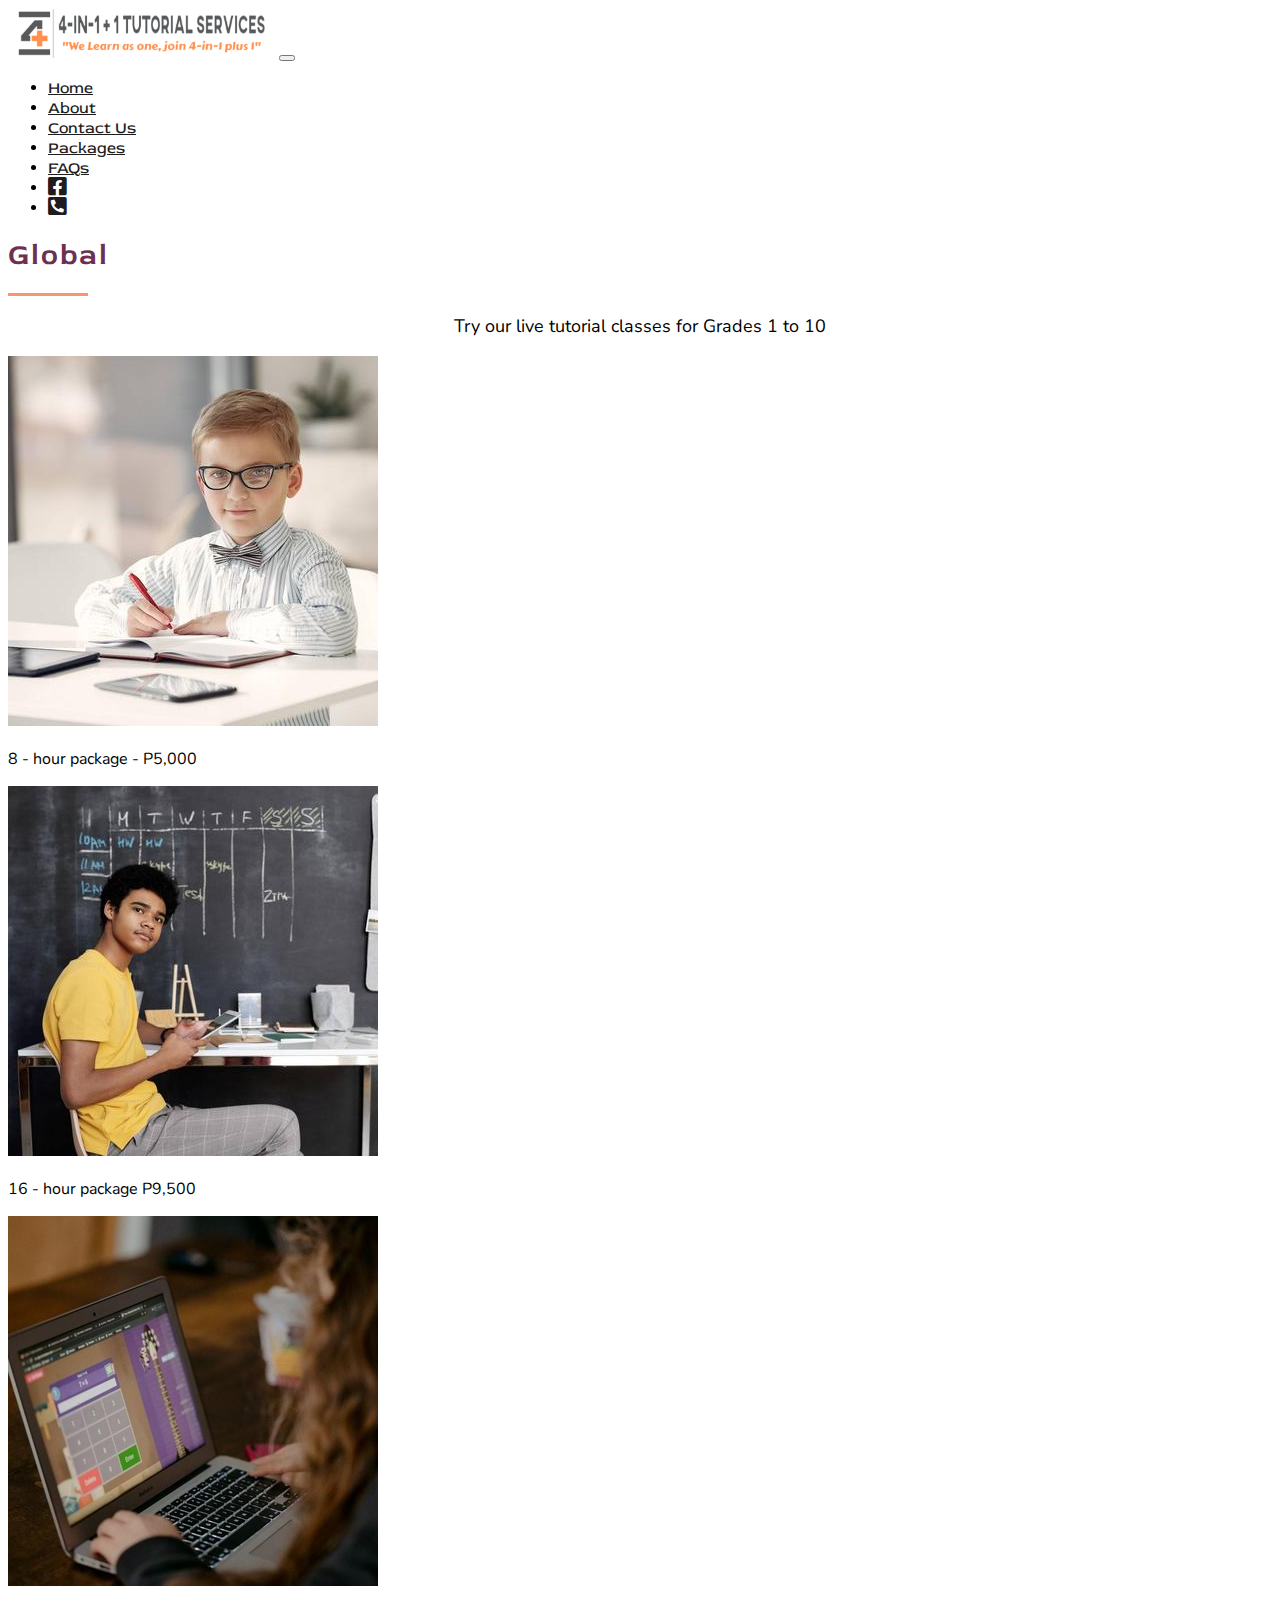
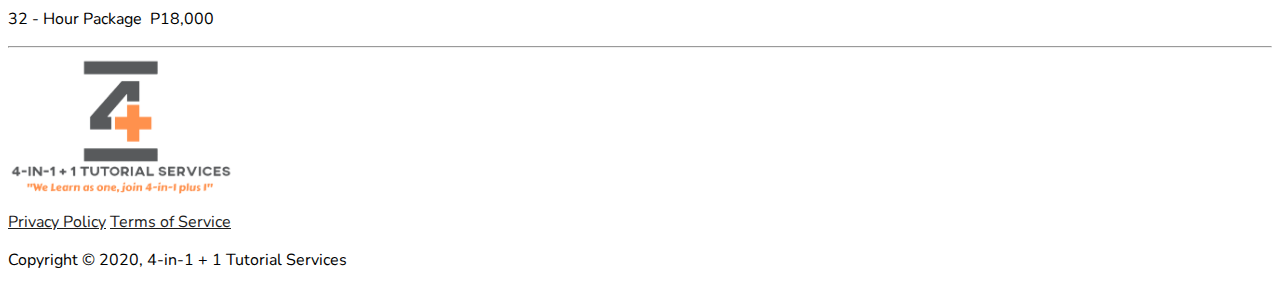
<file: package-global.html>
<!DOCTYPE html>
<html lang="en">
  <head>
    <!-- Required meta tags -->
    <meta charset="utf-8">
    <meta name="viewport" content="width=device-width, initial-scale=1, shrink-to-fit=no">

    <!-- Custom CSS -->
    <link rel="stylesheet" href="./assets/css/style.css">

    <!-- FontAwesome -->
    <link rel="stylesheet" href="https://cdnjs.cloudflare.com/ajax/libs/font-awesome/5.14.0/css/all.min.css">

    <!-- Google Fonts -->
    <link href="https://fonts.googleapis.com/css2?family=Nunito:wght@400;600;700&family=Red+Rose:wght@400;700&display=swap" rel="stylesheet">

    <!-- Favicon -->
    <link rel="icon" type="image/png" sizes="32x32" href="./assets/img/favicon/favicon-32x32.png">

    <!-- Bootstrap CSS -->
    <link rel="stylesheet" href="https://stackpath.bootstrapcdn.com/bootstrap/4.5.0/css/bootstrap.min.css" integrity="sha384-9aIt2nRpC12Uk9gS9baDl411NQApFmC26EwAOH8WgZl5MYYxFfc+NcPb1dKGj7Sk" crossorigin="anonymous">

    <title>4-in-1+1 Tutorial Services | Promoting Excellence</title>
  </head>
  <body>

    <div class="container-fluid bg-light">
      <div class="container mx-auto">
        <div class="row">
          <div class="col-sm-12">
            
            <nav class="navbar navbar-expand-lg navbar-light bg-light">
              <a class="navbar-brand" href="./index.html"><img src="assets/img/logo/logo-left.png" alt="" style="height: 50px;"></a>
              <button class="navbar-toggler" type="button" data-toggle="collapse" data-target="#navbarText" aria-controls="navbarText" aria-expanded="false" aria-label="Toggle navigation">
                <span class="navbar-toggler-icon"></span>
              </button>
              <div class="collapse navbar-collapse" id="navbarText">
                <ul class="navbar-nav ml-auto font-red-rose">
                  <li class="nav-item text-center px-2 active">
                    <a class="nav-link" href="index.html">Home <span class="sr-only">(current)</span></a>
                  </li>
                  <li class="nav-item text-center px-2" >
                    <a class="nav-link" href="about.html">About</a>
                  </li>
                  <li class="nav-item text-center px-2">
                    <a class="nav-link" href="contact.html">Contact Us</a>
                  </li>
                  <li class="nav-item text-center px-2">
                    <a class="nav-link" href="packages.html">Packages</a>
                  </li>
                  <li class="nav-item text-center px-2">
                    <a class="nav-link" href="faq.html">FAQs</a>
                  </li>
                  <li class="nav-item text-center">
                    <a class="nav-link" target="_blank" href="https://www.facebook.com/pg/411tutorialservices">
                      <i class="fab fa-facebook-square fa-lg"></i>
                    </a>
                  </li>
                  <li class="nav-item text-center">
                    <a class="nav-link" href="tel:+6309213003062">
                      <i class="fas fa-phone-square-alt fa-lg"></i>
                    </a>
                  </li>
                </ul>
              </div>
            </nav>
  
          </div>
        </div>
      </div>
    </div><!-- container-fluid -->

<div class="container mx-auto font-nunito fs-16">
  
        <h1 class="text-center fs-29 fw-600 color-blue py-5 font-red-rose ls-2">Global</h1>

        <div class="horizontal-line bg-orange mx-auto mb-5"></div>
  
        <p id="package-p">Try our live tutorial classes for Grades 1 to 10</p>
        <div class="row" id="">
            <div class="col-lg-4"><img class="img-fluid mx-auto d-block" src="assets/img/package/global-kid1.jpg">
                <p class="text-center mt-4">8 - hour package -&nbsp;<span id="package-span">P5,000</span></p>
            </div>
            <div class="col-lg-4"><img class="img-fluid mx-auto d-block" src="assets/img/package/global-kid2.jpg">
                <p class="text-center mt-4">16 - hour package&nbsp;<span id="package-span">P9,500</span></p>
            </div>
            <div class="col-lg-4"><img class="img-fluid mx-auto d-block" src="assets/img/package/global-kid3.jpg">
                <p class="text-center mt-4">32 - Hour Package &nbsp;<span id="package-span">P18,000</span></p>
            </div>
        </div>
        </div>  
    </div><!-- container -->


        
    <hr />

    <div class="container footer-wrapper mx-auto mt-5 mb-1 fs-18">
      <div class="row pb-5">
        <div class="col-sm-1 mx-auto d-flex justify-content-center">
          <img src = "./assets/img/logo/logo-up.png" />
        </div>
      </div>

      <div class="row font-nunito">
        <div class="col-lg-12">
          <div class="d-flex justify-content-center fs-16 mb-2">
            <a class="text-decoration-none color-black pr-2" href="./Privacy.html">Privacy Policy</a>
            <span class="dot bg-black my-auto"></span>
            <a class="text-decoration-none color-black pl-2" href="./Terms of Service.html">Terms of Service</a>
          </div>
          <p class="text-center fs-16 font-weight-bold">Copyright © 2020, 4-in-1 + 1 Tutorial Services</p>
        </div>
      </div>
    </div><!-- container -->
      
    <!-- Optional JavaScript -->
    <!-- jQuery first, then Popper.js, then Bootstrap JS -->
    <script src="https://code.jquery.com/jquery-3.5.1.slim.min.js" integrity="sha384-DfXdz2htPH0lsSSs5nCTpuj/zy4C+OGpamoFVy38MVBnE+IbbVYUew+OrCXaRkfj" crossorigin="anonymous"></script>
    <script src="https://cdn.jsdelivr.net/npm/popper.js@1.16.0/dist/umd/popper.min.js" integrity="sha384-Q6E9RHvbIyZFJoft+2mJbHaEWldlvI9IOYy5n3zV9zzTtmI3UksdQRVvoxMfooAo" crossorigin="anonymous"></script>
    <script src="https://stackpath.bootstrapcdn.com/bootstrap/4.5.0/js/bootstrap.min.js" integrity="sha384-OgVRvuATP1z7JjHLkuOU7Xw704+h835Lr+6QL9UvYjZE3Ipu6Tp75j7Bh/kR0JKI" crossorigin="anonymous"></script>
  </body>
</html>
</file>
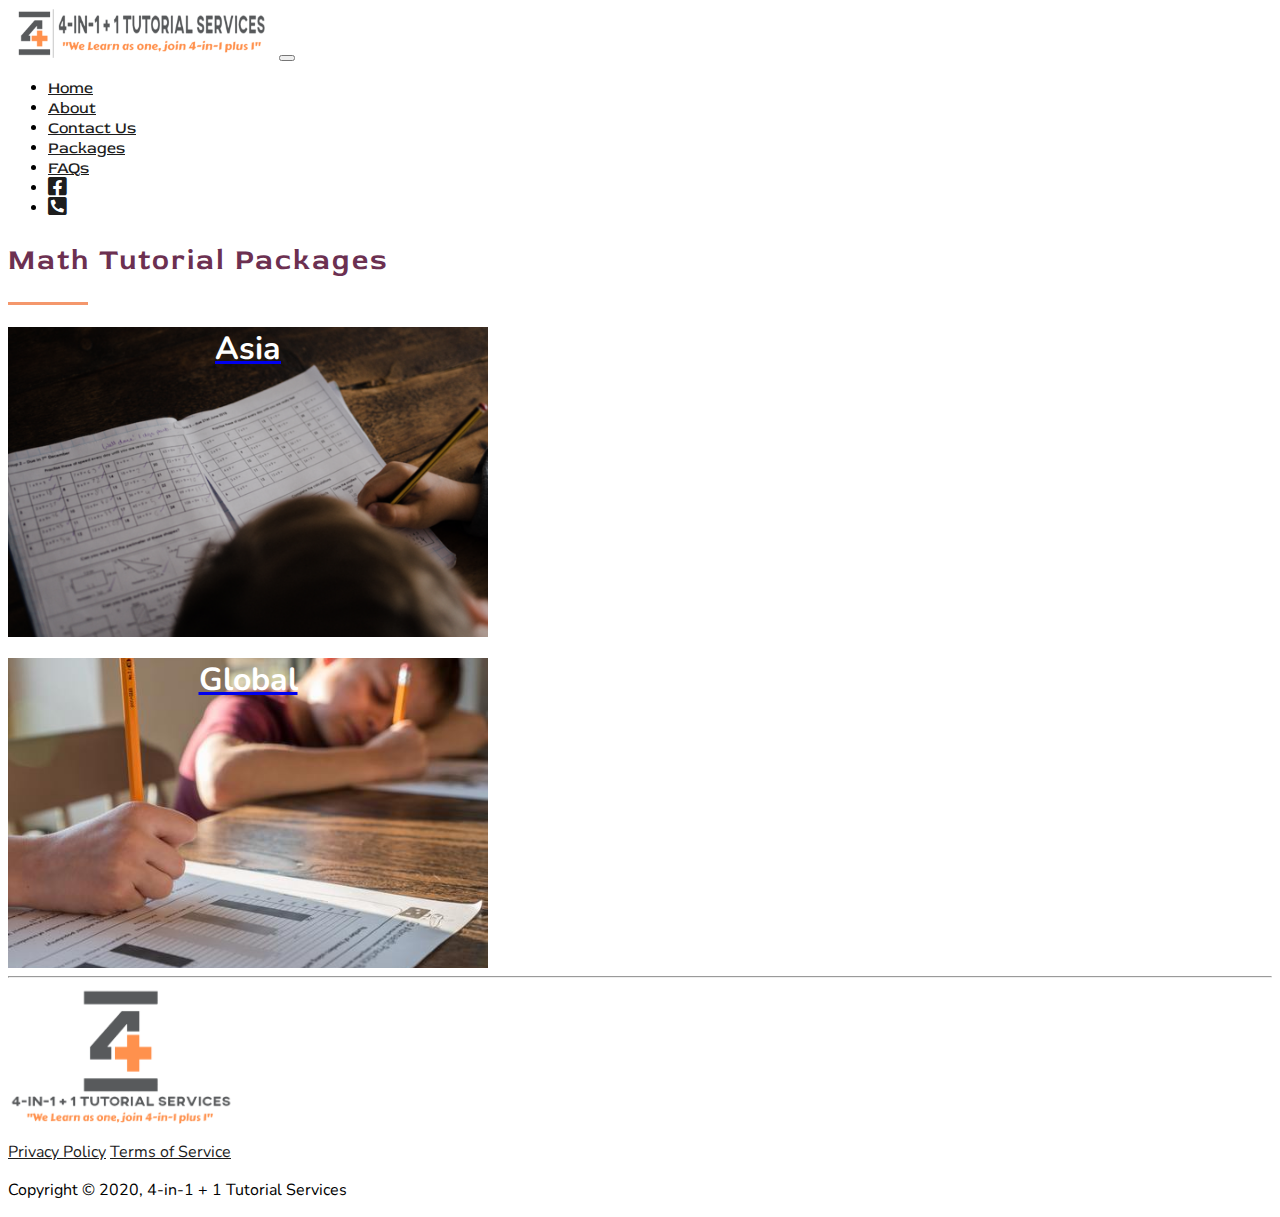
<file: packages.html>
<!DOCTYPE html>
<html lang="en">
  <head>
    <!-- Required meta tags -->
    <meta charset="utf-8">
    <meta name="viewport" content="width=device-width, initial-scale=1, shrink-to-fit=no">

    <!-- Custom CSS -->
    <link rel="stylesheet" href="./assets/css/style.css">

    <!-- FontAwesome -->
    <link rel="stylesheet" href="https://cdnjs.cloudflare.com/ajax/libs/font-awesome/5.14.0/css/all.min.css">

    <!-- Google Fonts -->
    <link href="https://fonts.googleapis.com/css2?family=Nunito:wght@400;600;700&family=Red+Rose:wght@400;700&display=swap" rel="stylesheet">

    <!-- Favicon -->
    <link rel="icon" type="image/png" sizes="32x32" href="./assets/img/favicon/favicon-32x32.png">

    <!-- Bootstrap CSS -->
    <link rel="stylesheet" href="https://stackpath.bootstrapcdn.com/bootstrap/4.5.0/css/bootstrap.min.css" integrity="sha384-9aIt2nRpC12Uk9gS9baDl411NQApFmC26EwAOH8WgZl5MYYxFfc+NcPb1dKGj7Sk" crossorigin="anonymous">

    <title>4-in-1+1 Tutorial Services | Promoting Excellence</title>
  </head>
  <body>

    <div class="container-fluid bg-light">
      <div class="container mx-auto">
        <div class="row">
          <div class="col-sm-12">
            
            <nav class="navbar navbar-expand-lg navbar-light bg-light">
              <a class="navbar-brand" href="./index.html"><img src="assets/img/logo/logo-left.png" alt="" style="height: 50px;"></a>
              <button class="navbar-toggler" type="button" data-toggle="collapse" data-target="#navbarText" aria-controls="navbarText" aria-expanded="false" aria-label="Toggle navigation">
                <span class="navbar-toggler-icon"></span>
              </button>
              <div class="collapse navbar-collapse" id="navbarText">
                <ul class="navbar-nav ml-auto font-red-rose">
                  <li class="nav-item text-center px-2 active">
                    <a class="nav-link" href="index.html">Home <span class="sr-only">(current)</span></a>
                  </li>
                  <li class="nav-item text-center px-2" >
                    <a class="nav-link" href="about.html">About</a>
                  </li>
                  <li class="nav-item text-center px-2">
                    <a class="nav-link" href="contact.html">Contact Us</a>
                  </li>
                  <li class="nav-item text-center px-2">
                    <a class="nav-link" href="packages.html">Packages</a>
                  </li>
                  <li class="nav-item text-center px-2">
                    <a class="nav-link" href="faq.html">FAQs</a>
                  </li>
                  <li class="nav-item text-center">
                    <a class="nav-link" target="_blank" href="https://www.facebook.com/pg/411tutorialservices">
                      <i class="fab fa-facebook-square fa-lg"></i>
                    </a>
                  </li>
                  <li class="nav-item text-center">
                    <a class="nav-link" href="tel:+6309213003062">
                      <i class="fas fa-phone-square-alt fa-lg"></i>
                    </a>
                  </li>
                </ul>
              </div>
            </nav>
  
          </div>
        </div>
      </div>
    </div><!-- container-fluid -->
  
<div class="container mx-auto font-nunito fs-16 my-5">

  <div class="row pt-5 mb-3">
    <div class="col-lg-12 d-flex justify-content-center">
      <h2 class="text-center fs-29 fw-600 color-blue pt-2 font-red-rose ls-2">Math Tutorial Packages</h2>
    </div>
      <div class="horizontal-line bg-orange mx-auto mb-5"></div>
  </div>

  <div class="row my-3">

    <div class="col-lg-12 col-xl-6 mt-3 pt-3 d-flex justify-content-center">
        <a class="text-decoration-none" href="package-asia.html">
        <div class="img-package d-flex justify-content-center align-items-center"><h1 style="color: #FFF; text-align: center;">Asia</h1></div>
        </a>
    </div>

    <div class="col-lg-12 col-xl-6 mt-3 pt-3 d-flex justify-content-center">
      <a class="text-decoration-none" href="package-global.html">
      <div class="img-package-2 d-flex justify-content-center align-items-center"><h1 style="color: #FFF; text-align: center;">Global</h1></div>
      </a>
      </div>
    </div> 
  </div><!-- container -->

  <footer class="row">
      <div class="col-sm-12"></div>
    </footer>
    
</div><!-- container -->
    
    
<hr />

<div class="container footer-wrapper mx-auto mt-5 mb-1 fs-18">
  <div class="row pb-5">
    <div class="col-sm-1 mx-auto d-flex justify-content-center">
      <img src = "./assets/img/logo/logo-up.png" />
    </div>
  </div>

  <div class="row font-nunito">
    <div class="col-lg-12">
      <div class="d-flex justify-content-center fs-16 mb-2">
        <a class="text-decoration-none color-black pr-2" href="./Privacy.html">Privacy Policy</a>
        <span class="dot bg-black my-auto"></span>
        <a class="text-decoration-none color-black pl-2" href="./Terms of Service.html">Terms of Service</a>
      </div>
      <p class="text-center fs-16 font-weight-bold">Copyright © 2020, 4-in-1 + 1 Tutorial Services</p>
    </div>
  </div>
</div><!-- container -->
  
<!-- Optional JavaScript -->
<!-- jQuery first, then Popper.js, then Bootstrap JS -->
<script src="https://code.jquery.com/jquery-3.5.1.slim.min.js" integrity="sha384-DfXdz2htPH0lsSSs5nCTpuj/zy4C+OGpamoFVy38MVBnE+IbbVYUew+OrCXaRkfj" crossorigin="anonymous"></script>
<script src="https://cdn.jsdelivr.net/npm/popper.js@1.16.0/dist/umd/popper.min.js" integrity="sha384-Q6E9RHvbIyZFJoft+2mJbHaEWldlvI9IOYy5n3zV9zzTtmI3UksdQRVvoxMfooAo" crossorigin="anonymous"></script>
<script src="https://stackpath.bootstrapcdn.com/bootstrap/4.5.0/js/bootstrap.min.js" integrity="sha384-OgVRvuATP1z7JjHLkuOU7Xw704+h835Lr+6QL9UvYjZE3Ipu6Tp75j7Bh/kR0JKI" crossorigin="anonymous"></script>
</body>
</html>
</file>
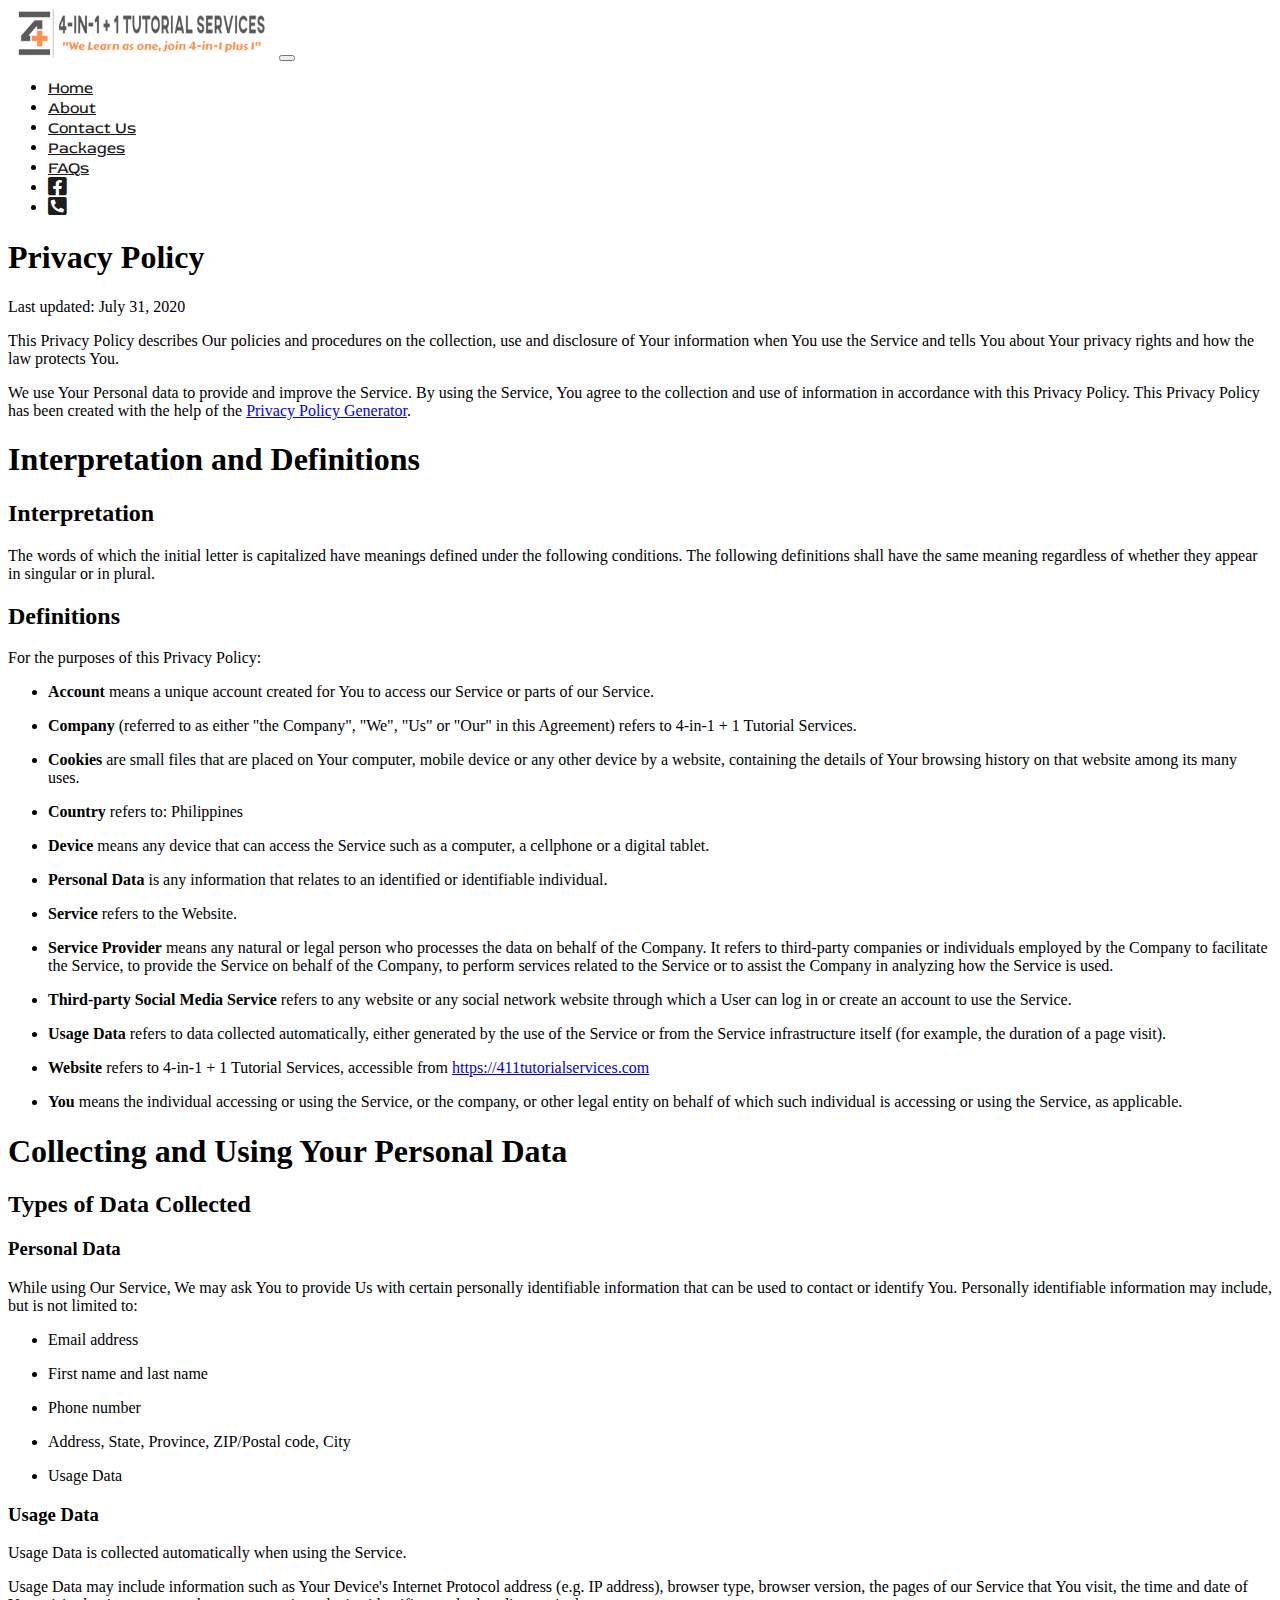
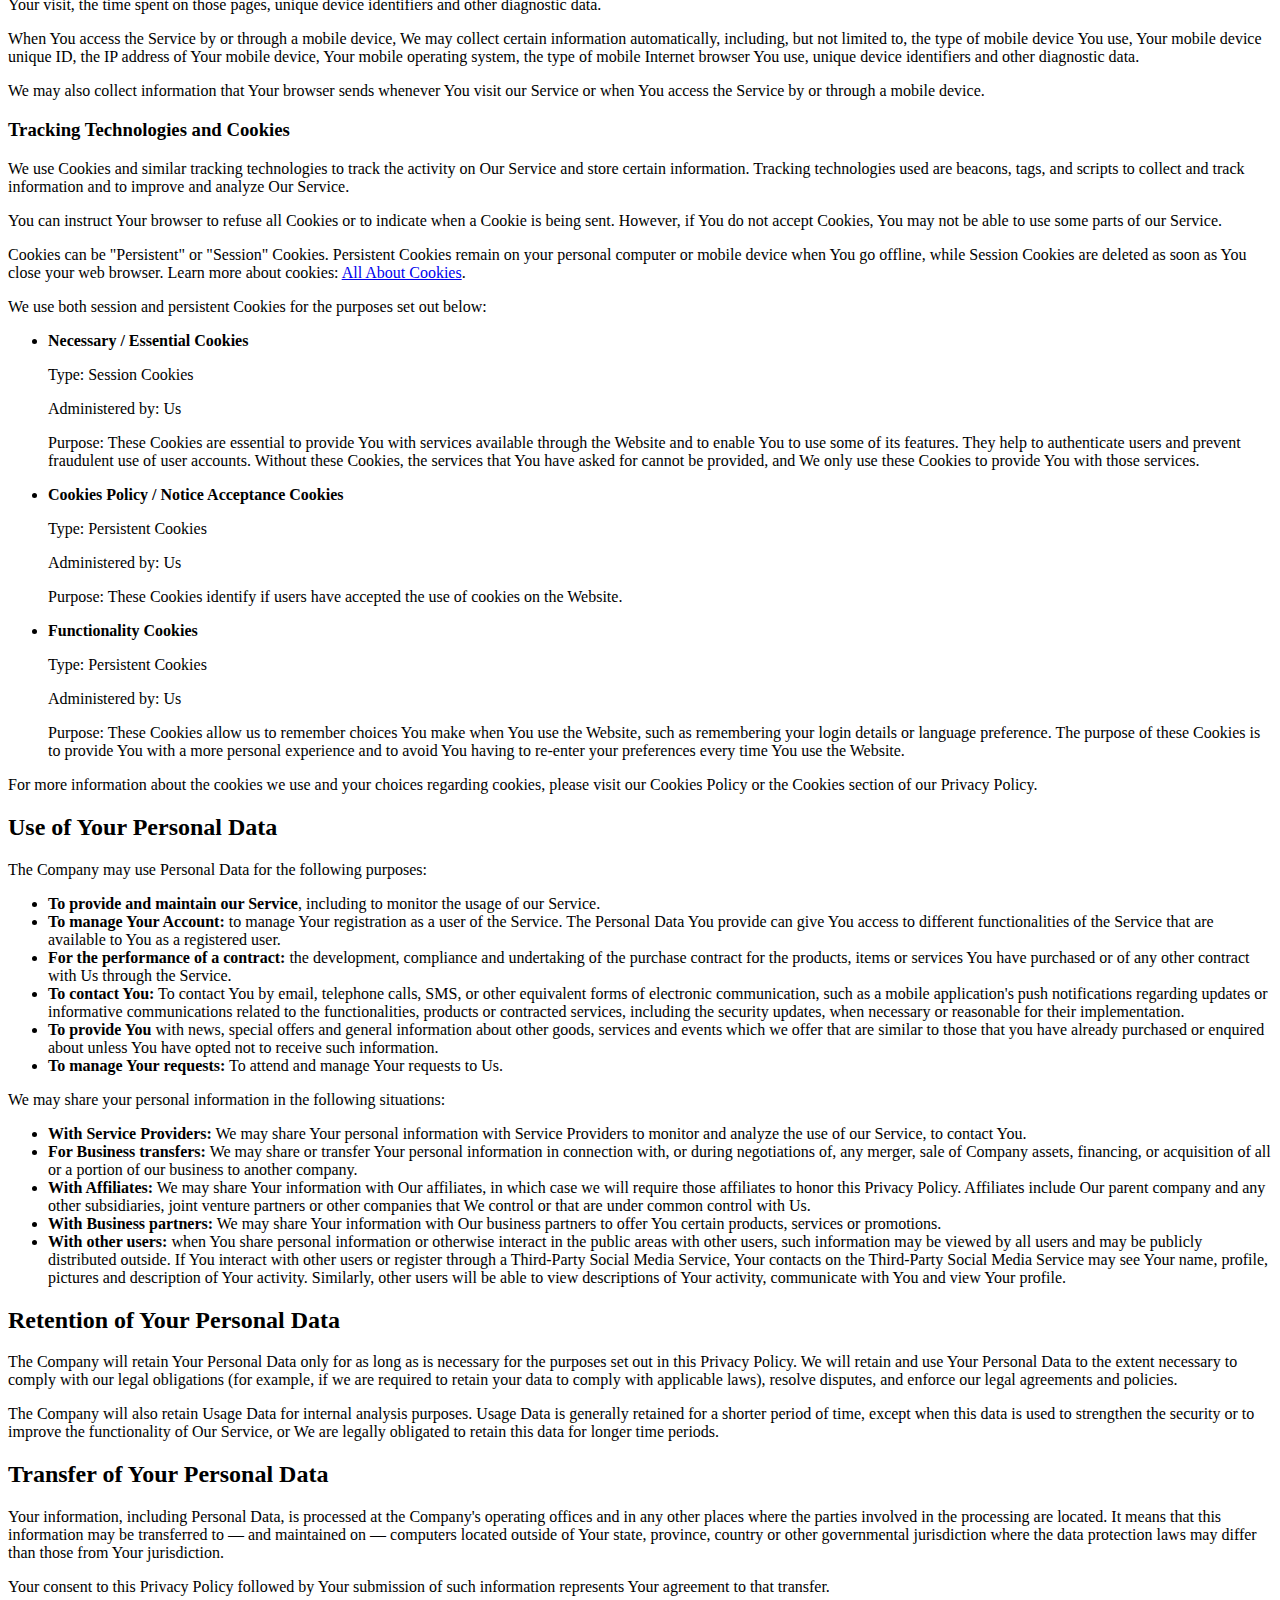
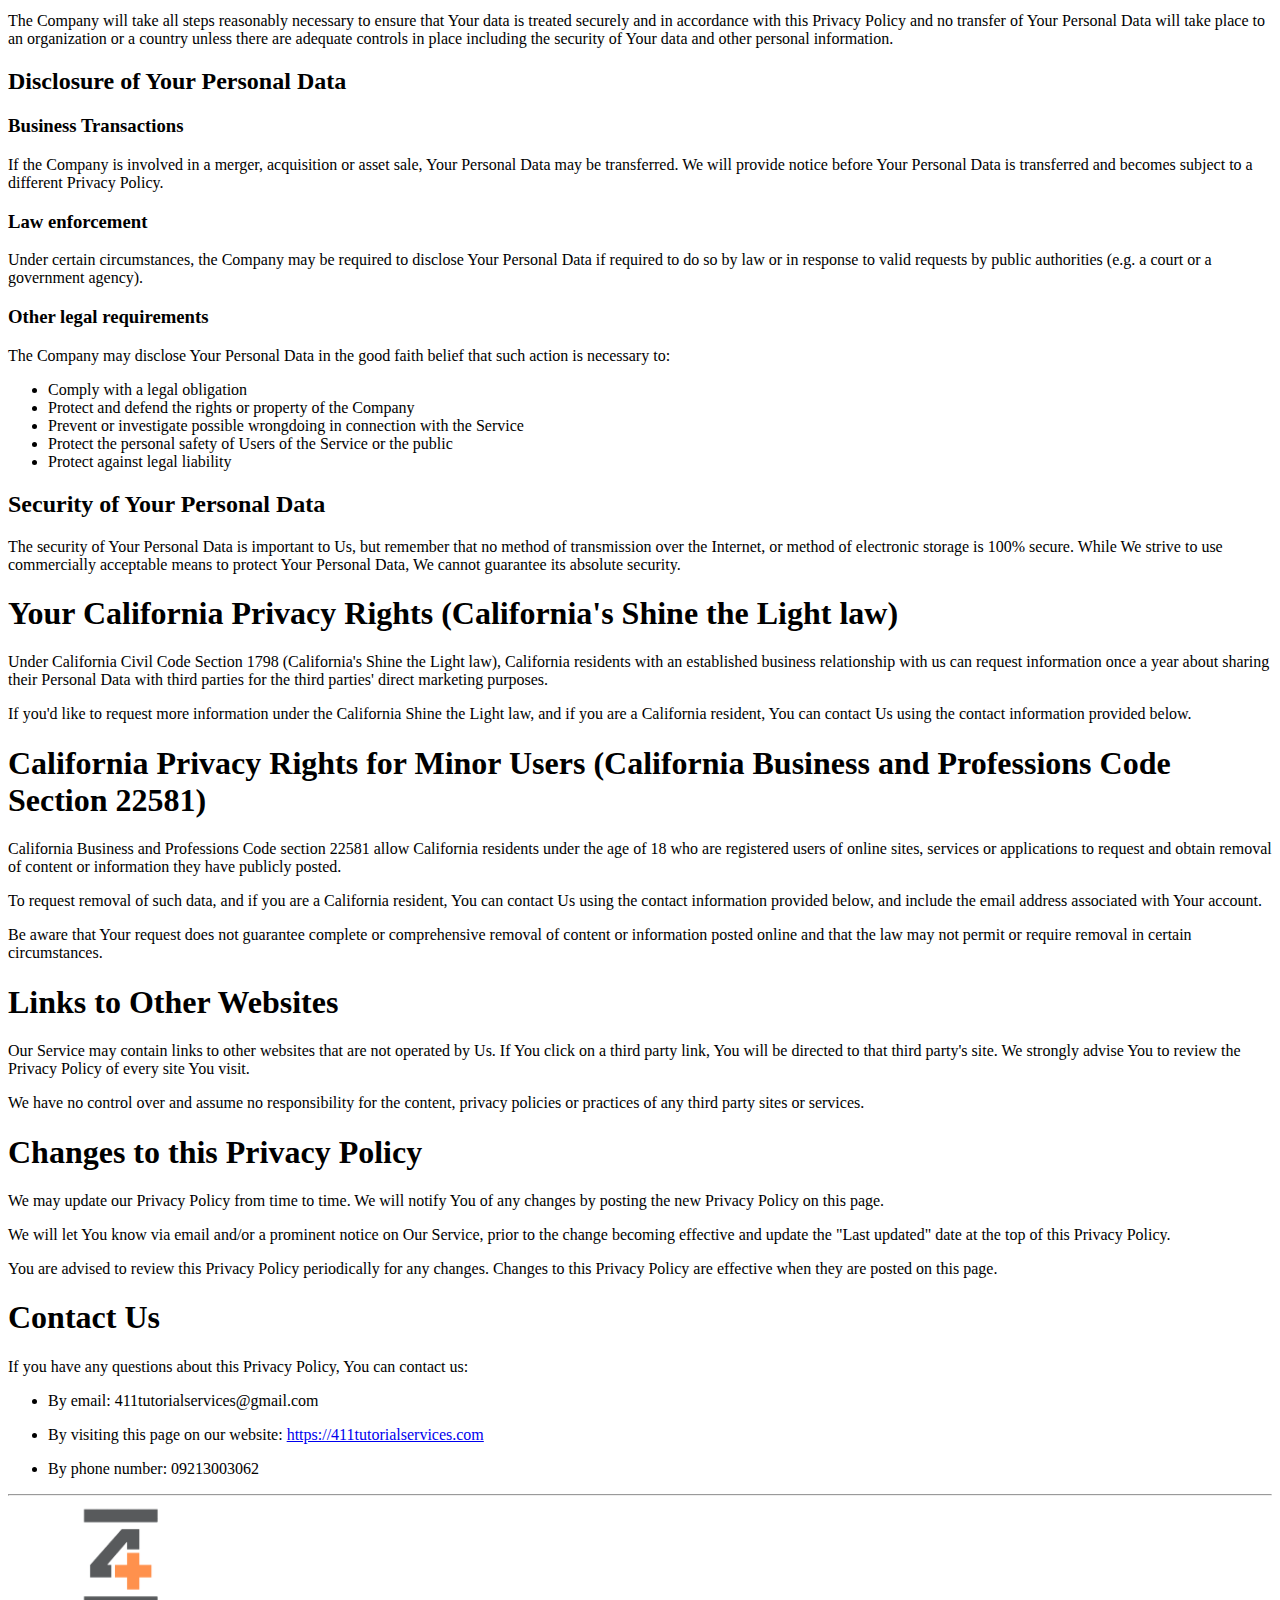
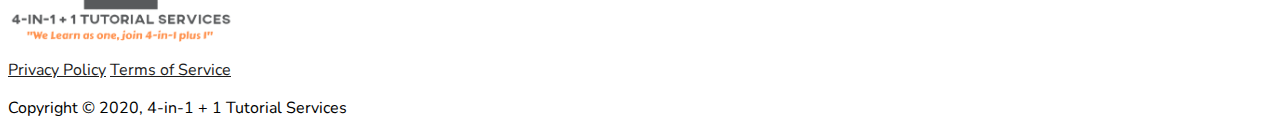
<file: Privacy.html>
<!DOCTYPE html>
<html lang="en">
  <head>
    <!-- Required meta tags -->
    <meta charset="utf-8">
    <meta name="viewport" content="width=device-width, initial-scale=1, shrink-to-fit=no">

    <!-- Custom CSS -->
    <link rel="stylesheet" href="./assets/css/style.css">

    <!-- FontAwesome -->
    <link rel="stylesheet" href="https://cdnjs.cloudflare.com/ajax/libs/font-awesome/5.14.0/css/all.min.css">

    <!-- Google Fonts -->
    <link href="https://fonts.googleapis.com/css2?family=Nunito:wght@400;600;700&family=Red+Rose:wght@400;700&display=swap" rel="stylesheet">

    <!-- Favicon -->
    <link rel="icon" type="image/png" sizes="32x32" href="./assets/img/favicon/favicon-32x32.png">

    <!-- Bootstrap CSS -->
    <link rel="stylesheet" href="https://stackpath.bootstrapcdn.com/bootstrap/4.5.0/css/bootstrap.min.css" integrity="sha384-9aIt2nRpC12Uk9gS9baDl411NQApFmC26EwAOH8WgZl5MYYxFfc+NcPb1dKGj7Sk" crossorigin="anonymous">

    <title>4-in-1+1 Tutorial Services | Promoting Excellence</title>
  </head>
  <body>

    <div class="container-fluid bg-light">
      <div class="container mx-auto">
        <div class="row">
          <div class="col-sm-12">
            
            <nav class="navbar navbar-expand-lg navbar-light bg-light">
              <a class="navbar-brand" href="./index.html"><img src="assets/img/logo/logo-left.png" alt="" style="height: 50px;"></a>
              <button class="navbar-toggler" type="button" data-toggle="collapse" data-target="#navbarText" aria-controls="navbarText" aria-expanded="false" aria-label="Toggle navigation">
                <span class="navbar-toggler-icon"></span>
              </button>
              <div class="collapse navbar-collapse" id="navbarText">
                <ul class="navbar-nav ml-auto font-red-rose">
                  <li class="nav-item text-center px-2 active">
                    <a class="nav-link" href="index.html">Home <span class="sr-only">(current)</span></a>
                  </li>
                  <li class="nav-item text-center px-2" >
                    <a class="nav-link" href="about.html">About</a>
                  </li>
                  <li class="nav-item text-center px-2">
                    <a class="nav-link" href="contact.html">Contact Us</a>
                  </li>
                  <li class="nav-item text-center px-2">
                    <a class="nav-link" href="packages.html">Packages</a>
                  </li>
                  <li class="nav-item text-center px-2">
                    <a class="nav-link" href="faq.html">FAQs</a>
                  </li>
                  <li class="nav-item text-center">
                    <a class="nav-link" target="_blank" href="https://www.facebook.com/pg/411tutorialservices">
                      <i class="fab fa-facebook-square fa-lg"></i>
                    </a>
                  </li>
                  <li class="nav-item text-center">
                    <a class="nav-link" href="tel:+6309213003062">
                      <i class="fas fa-phone-square-alt fa-lg"></i>
                    </a>
                  </li>
                </ul>
              </div>
            </nav>
  
          </div>
        </div>
      </div>
    </div><!-- container-fluid -->

<section class ="mx-autor my-5">
  <div class="container-xl">
    <div class="row">
      <div class="col-10">
        <h1>Privacy Policy</h1>
        <p>Last updated: July 31, 2020</p>
        <p>
          This Privacy Policy describes Our policies and procedures on the
          collection, use and disclosure of Your information when You use the
          Service and tells You about Your privacy rights and how the law
          protects You.
        </p>
        <p>
          We use Your Personal data to provide and improve the Service. By using
          the Service, You agree to the collection and use of information in
          accordance with this Privacy Policy. This Privacy Policy has been
          created with the help of the
          <a
            href="https://www.termsfeed.com/privacy-policy-generator/"
            target="_blank"
            >Privacy Policy Generator</a
          >.
        </p>
        <h1>Interpretation and Definitions</h1>
        <h2>Interpretation</h2>
        <p>
          The words of which the initial letter is capitalized have meanings
          defined under the following conditions. The following definitions
          shall have the same meaning regardless of whether they appear in
          singular or in plural.
        </p>
        <h2>Definitions</h2>
        <p>For the purposes of this Privacy Policy:</p>
        <ul>
          <li>
            <p>
              <strong>Account</strong> means a unique account created for You to
              access our Service or parts of our Service.
            </p>
          </li>
          <li>
            <p>
              <strong>Company</strong> (referred to as either &quot;the
              Company&quot;, &quot;We&quot;, &quot;Us&quot; or &quot;Our&quot;
              in this Agreement) refers to 4-in-1 + 1 Tutorial Services.
            </p>
          </li>
          <li>
            <p>
              <strong>Cookies</strong> are small files that are placed on Your
              computer, mobile device or any other device by a website,
              containing the details of Your browsing history on that website
              among its many uses.
            </p>
          </li>
          <li>
            <p><strong>Country</strong> refers to: Philippines</p>
          </li>
          <li>
            <p>
              <strong>Device</strong> means any device that can access the
              Service such as a computer, a cellphone or a digital tablet.
            </p>
          </li>
          <li>
            <p>
              <strong>Personal Data</strong> is any information that relates to
              an identified or identifiable individual.
            </p>
          </li>
          <li>
            <p><strong>Service</strong> refers to the Website.</p>
          </li>
          <li>
            <p>
              <strong>Service Provider</strong> means any natural or legal
              person who processes the data on behalf of the Company. It refers
              to third-party companies or individuals employed by the Company to
              facilitate the Service, to provide the Service on behalf of the
              Company, to perform services related to the Service or to assist
              the Company in analyzing how the Service is used.
            </p>
          </li>
          <li>
            <p>
              <strong>Third-party Social Media Service</strong> refers to any
              website or any social network website through which a User can log
              in or create an account to use the Service.
            </p>
          </li>
          <li>
            <p>
              <strong>Usage Data</strong> refers to data collected
              automatically, either generated by the use of the Service or from
              the Service infrastructure itself (for example, the duration of a
              page visit).
            </p>
          </li>
          <li>
            <p>
              <strong>Website</strong> refers to 4-in-1 + 1 Tutorial Services,
              accessible from
              <a
                href="https://411tutorialservices.com"
                rel="external nofollow noopener"
                target="_blank"
                >https://411tutorialservices.com</a
              >
            </p>
          </li>
          <li>
            <p>
              <strong>You</strong> means the individual accessing or using the
              Service, or the company, or other legal entity on behalf of which
              such individual is accessing or using the Service, as applicable.
            </p>
          </li>
        </ul>
        <h1>Collecting and Using Your Personal Data</h1>
        <h2>Types of Data Collected</h2>
        <h3>Personal Data</h3>
        <p>
          While using Our Service, We may ask You to provide Us with certain
          personally identifiable information that can be used to contact or
          identify You. Personally identifiable information may include, but is
          not limited to:
        </p>
        <ul>
          <li>
            <p>Email address</p>
          </li>
          <li>
            <p>First name and last name</p>
          </li>
          <li>
            <p>Phone number</p>
          </li>
          <li>
            <p>Address, State, Province, ZIP/Postal code, City</p>
          </li>
          <li>
            <p>Usage Data</p>
          </li>
        </ul>
        <h3>Usage Data</h3>
        <p>Usage Data is collected automatically when using the Service.</p>
        <p>
          Usage Data may include information such as Your Device's Internet
          Protocol address (e.g. IP address), browser type, browser version, the
          pages of our Service that You visit, the time and date of Your visit,
          the time spent on those pages, unique device identifiers and other
          diagnostic data.
        </p>
        <p>
          When You access the Service by or through a mobile device, We may
          collect certain information automatically, including, but not limited
          to, the type of mobile device You use, Your mobile device unique ID,
          the IP address of Your mobile device, Your mobile operating system,
          the type of mobile Internet browser You use, unique device identifiers
          and other diagnostic data.
        </p>
        <p>
          We may also collect information that Your browser sends whenever You
          visit our Service or when You access the Service by or through a
          mobile device.
        </p>
        <h3>Tracking Technologies and Cookies</h3>
        <p>
          We use Cookies and similar tracking technologies to track the activity
          on Our Service and store certain information. Tracking technologies
          used are beacons, tags, and scripts to collect and track information
          and to improve and analyze Our Service.
        </p>
        <p>
          You can instruct Your browser to refuse all Cookies or to indicate
          when a Cookie is being sent. However, if You do not accept Cookies,
          You may not be able to use some parts of our Service.
        </p>
        <p>
          Cookies can be &quot;Persistent&quot; or &quot;Session&quot; Cookies.
          Persistent Cookies remain on your personal computer or mobile device
          when You go offline, while Session Cookies are deleted as soon as You
          close your web browser. Learn more about cookies:
          <a href="https://www.termsfeed.com/blog/cookies/" target="_blank"
            >All About Cookies</a
          >.
        </p>
        <p>
          We use both session and persistent Cookies for the purposes set out
          below:
        </p>
        <ul>
          <li>
            <p><strong>Necessary / Essential Cookies</strong></p>
            <p>Type: Session Cookies</p>
            <p>Administered by: Us</p>
            <p>
              Purpose: These Cookies are essential to provide You with services
              available through the Website and to enable You to use some of its
              features. They help to authenticate users and prevent fraudulent
              use of user accounts. Without these Cookies, the services that You
              have asked for cannot be provided, and We only use these Cookies
              to provide You with those services.
            </p>
          </li>
          <li>
            <p><strong>Cookies Policy / Notice Acceptance Cookies</strong></p>
            <p>Type: Persistent Cookies</p>
            <p>Administered by: Us</p>
            <p>
              Purpose: These Cookies identify if users have accepted the use of
              cookies on the Website.
            </p>
          </li>
          <li>
            <p><strong>Functionality Cookies</strong></p>
            <p>Type: Persistent Cookies</p>
            <p>Administered by: Us</p>
            <p>
              Purpose: These Cookies allow us to remember choices You make when
              You use the Website, such as remembering your login details or
              language preference. The purpose of these Cookies is to provide
              You with a more personal experience and to avoid You having to
              re-enter your preferences every time You use the Website.
            </p>
          </li>
        </ul>
        <p>
          For more information about the cookies we use and your choices
          regarding cookies, please visit our Cookies Policy or the Cookies
          section of our Privacy Policy.
        </p>
        <h2>Use of Your Personal Data</h2>
        <p>The Company may use Personal Data for the following purposes:</p>
        <ul>
          <li>
            <strong>To provide and maintain our Service</strong>, including to
            monitor the usage of our Service.
          </li>
          <li>
            <strong>To manage Your Account:</strong> to manage Your registration
            as a user of the Service. The Personal Data You provide can give You
            access to different functionalities of the Service that are
            available to You as a registered user.
          </li>
          <li>
            <strong>For the performance of a contract:</strong> the development,
            compliance and undertaking of the purchase contract for the
            products, items or services You have purchased or of any other
            contract with Us through the Service.
          </li>
          <li>
            <strong>To contact You:</strong> To contact You by email, telephone
            calls, SMS, or other equivalent forms of electronic communication,
            such as a mobile application's push notifications regarding updates
            or informative communications related to the functionalities,
            products or contracted services, including the security updates,
            when necessary or reasonable for their implementation.
          </li>
          <li>
            <strong>To provide You</strong> with news, special offers and
            general information about other goods, services and events which we
            offer that are similar to those that you have already purchased or
            enquired about unless You have opted not to receive such
            information.
          </li>
          <li>
            <strong>To manage Your requests:</strong> To attend and manage Your
            requests to Us.
          </li>
        </ul>
        <p>
          We may share your personal information in the following situations:
        </p>
        <ul>
          <li>
            <strong>With Service Providers:</strong> We may share Your personal
            information with Service Providers to monitor and analyze the use of
            our Service, to contact You.
          </li>
          <li>
            <strong>For Business transfers:</strong> We may share or transfer
            Your personal information in connection with, or during negotiations
            of, any merger, sale of Company assets, financing, or acquisition of
            all or a portion of our business to another company.
          </li>
          <li>
            <strong>With Affiliates:</strong> We may share Your information with
            Our affiliates, in which case we will require those affiliates to
            honor this Privacy Policy. Affiliates include Our parent company and
            any other subsidiaries, joint venture partners or other companies
            that We control or that are under common control with Us.
          </li>
          <li>
            <strong>With Business partners:</strong> We may share Your
            information with Our business partners to offer You certain
            products, services or promotions.
          </li>
          <li>
            <strong>With other users:</strong> when You share personal
            information or otherwise interact in the public areas with other
            users, such information may be viewed by all users and may be
            publicly distributed outside. If You interact with other users or
            register through a Third-Party Social Media Service, Your contacts
            on the Third-Party Social Media Service may see Your name, profile,
            pictures and description of Your activity. Similarly, other users
            will be able to view descriptions of Your activity, communicate with
            You and view Your profile.
          </li>
        </ul>
        <h2>Retention of Your Personal Data</h2>
        <p>
          The Company will retain Your Personal Data only for as long as is
          necessary for the purposes set out in this Privacy Policy. We will
          retain and use Your Personal Data to the extent necessary to comply
          with our legal obligations (for example, if we are required to retain
          your data to comply with applicable laws), resolve disputes, and
          enforce our legal agreements and policies.
        </p>
        <p>
          The Company will also retain Usage Data for internal analysis
          purposes. Usage Data is generally retained for a shorter period of
          time, except when this data is used to strengthen the security or to
          improve the functionality of Our Service, or We are legally obligated
          to retain this data for longer time periods.
        </p>
        <h2>Transfer of Your Personal Data</h2>
        <p>
          Your information, including Personal Data, is processed at the
          Company's operating offices and in any other places where the parties
          involved in the processing are located. It means that this information
          may be transferred to — and maintained on — computers located outside
          of Your state, province, country or other governmental jurisdiction
          where the data protection laws may differ than those from Your
          jurisdiction.
        </p>
        <p>
          Your consent to this Privacy Policy followed by Your submission of
          such information represents Your agreement to that transfer.
        </p>
        <p>
          The Company will take all steps reasonably necessary to ensure that
          Your data is treated securely and in accordance with this Privacy
          Policy and no transfer of Your Personal Data will take place to an
          organization or a country unless there are adequate controls in place
          including the security of Your data and other personal information.
        </p>
        <h2>Disclosure of Your Personal Data</h2>
        <h3>Business Transactions</h3>
        <p>
          If the Company is involved in a merger, acquisition or asset sale,
          Your Personal Data may be transferred. We will provide notice before
          Your Personal Data is transferred and becomes subject to a different
          Privacy Policy.
        </p>
        <h3>Law enforcement</h3>
        <p>
          Under certain circumstances, the Company may be required to disclose
          Your Personal Data if required to do so by law or in response to valid
          requests by public authorities (e.g. a court or a government agency).
        </p>
        <h3>Other legal requirements</h3>
        <p>
          The Company may disclose Your Personal Data in the good faith belief
          that such action is necessary to:
        </p>
        <ul>
          <li>Comply with a legal obligation</li>
          <li>Protect and defend the rights or property of the Company</li>
          <li>
            Prevent or investigate possible wrongdoing in connection with the
            Service
          </li>
          <li>
            Protect the personal safety of Users of the Service or the public
          </li>
          <li>Protect against legal liability</li>
        </ul>
        <h2>Security of Your Personal Data</h2>
        <p>
          The security of Your Personal Data is important to Us, but remember
          that no method of transmission over the Internet, or method of
          electronic storage is 100% secure. While We strive to use commercially
          acceptable means to protect Your Personal Data, We cannot guarantee
          its absolute security.
        </p>
        <h1>
          Your California Privacy Rights (California's Shine the Light law)
        </h1>
        <p>
          Under California Civil Code Section 1798 (California's Shine the Light
          law), California residents with an established business relationship
          with us can request information once a year about sharing their
          Personal Data with third parties for the third parties' direct
          marketing purposes.
        </p>
        <p>
          If you'd like to request more information under the California Shine
          the Light law, and if you are a California resident, You can contact
          Us using the contact information provided below.
        </p>
        <h1>
          California Privacy Rights for Minor Users (California Business and
          Professions Code Section 22581)
        </h1>
        <p>
          California Business and Professions Code section 22581 allow
          California residents under the age of 18 who are registered users of
          online sites, services or applications to request and obtain removal
          of content or information they have publicly posted.
        </p>
        <p>
          To request removal of such data, and if you are a California resident,
          You can contact Us using the contact information provided below, and
          include the email address associated with Your account.
        </p>
        <p>
          Be aware that Your request does not guarantee complete or
          comprehensive removal of content or information posted online and that
          the law may not permit or require removal in certain circumstances.
        </p>
        <h1>Links to Other Websites</h1>
        <p>
          Our Service may contain links to other websites that are not operated
          by Us. If You click on a third party link, You will be directed to
          that third party's site. We strongly advise You to review the Privacy
          Policy of every site You visit.
        </p>
        <p>
          We have no control over and assume no responsibility for the content,
          privacy policies or practices of any third party sites or services.
        </p>
        <h1>Changes to this Privacy Policy</h1>
        <p>
          We may update our Privacy Policy from time to time. We will notify You
          of any changes by posting the new Privacy Policy on this page.
        </p>
        <p>
          We will let You know via email and/or a prominent notice on Our
          Service, prior to the change becoming effective and update the
          &quot;Last updated&quot; date at the top of this Privacy Policy.
        </p>
        <p>
          You are advised to review this Privacy Policy periodically for any
          changes. Changes to this Privacy Policy are effective when they are
          posted on this page.
        </p>
        <h1>Contact Us</h1>
        <p>
          If you have any questions about this Privacy Policy, You can contact
          us:
        </p>
        <ul>
          <li>
            <p>By email: 411tutorialservices@gmail.com</p>
          </li>
          <li>
            <p>
              By visiting this page on our website:
              <a
                href="https://411tutorialservices.com"
                rel="external nofollow noopener"
                target="_blank"
                >https://411tutorialservices.com</a
              >
            </p>
          </li>
          <li>
            <p>By phone number: 09213003062</p>
          </li>
        </ul>
      </div>
    </div>
  </div>
</section>

    
<hr />

<div class="container footer-wrapper mx-auto mt-5 mb-1 fs-18">
  <div class="row pb-5">
    <div class="col-sm-1 mx-auto d-flex justify-content-center">
      <img src = "./assets/img/logo/logo-up.png" />
    </div>
  </div>

  <div class="row font-nunito">
    <div class="col-lg-12">
      <div class="d-flex justify-content-center fs-16 mb-2">
        <a class="text-decoration-none color-black pr-2" href="./Privacy.html">Privacy Policy</a>
        <span class="dot bg-black my-auto"></span>
        <a class="text-decoration-none color-black pl-2" href="./Terms of Service.html">Terms of Service</a>
      </div>
      <p class="text-center fs-16 font-weight-bold">Copyright © 2020, 4-in-1 + 1 Tutorial Services</p>
    </div>
  </div>
</div><!-- container -->
  
<!-- Optional JavaScript -->
<!-- jQuery first, then Popper.js, then Bootstrap JS -->
<script src="https://code.jquery.com/jquery-3.5.1.slim.min.js" integrity="sha384-DfXdz2htPH0lsSSs5nCTpuj/zy4C+OGpamoFVy38MVBnE+IbbVYUew+OrCXaRkfj" crossorigin="anonymous"></script>
<script src="https://cdn.jsdelivr.net/npm/popper.js@1.16.0/dist/umd/popper.min.js" integrity="sha384-Q6E9RHvbIyZFJoft+2mJbHaEWldlvI9IOYy5n3zV9zzTtmI3UksdQRVvoxMfooAo" crossorigin="anonymous"></script>
<script src="https://stackpath.bootstrapcdn.com/bootstrap/4.5.0/js/bootstrap.min.js" integrity="sha384-OgVRvuATP1z7JjHLkuOU7Xw704+h835Lr+6QL9UvYjZE3Ipu6Tp75j7Bh/kR0JKI" crossorigin="anonymous"></script>
</body>
</html>
</file>
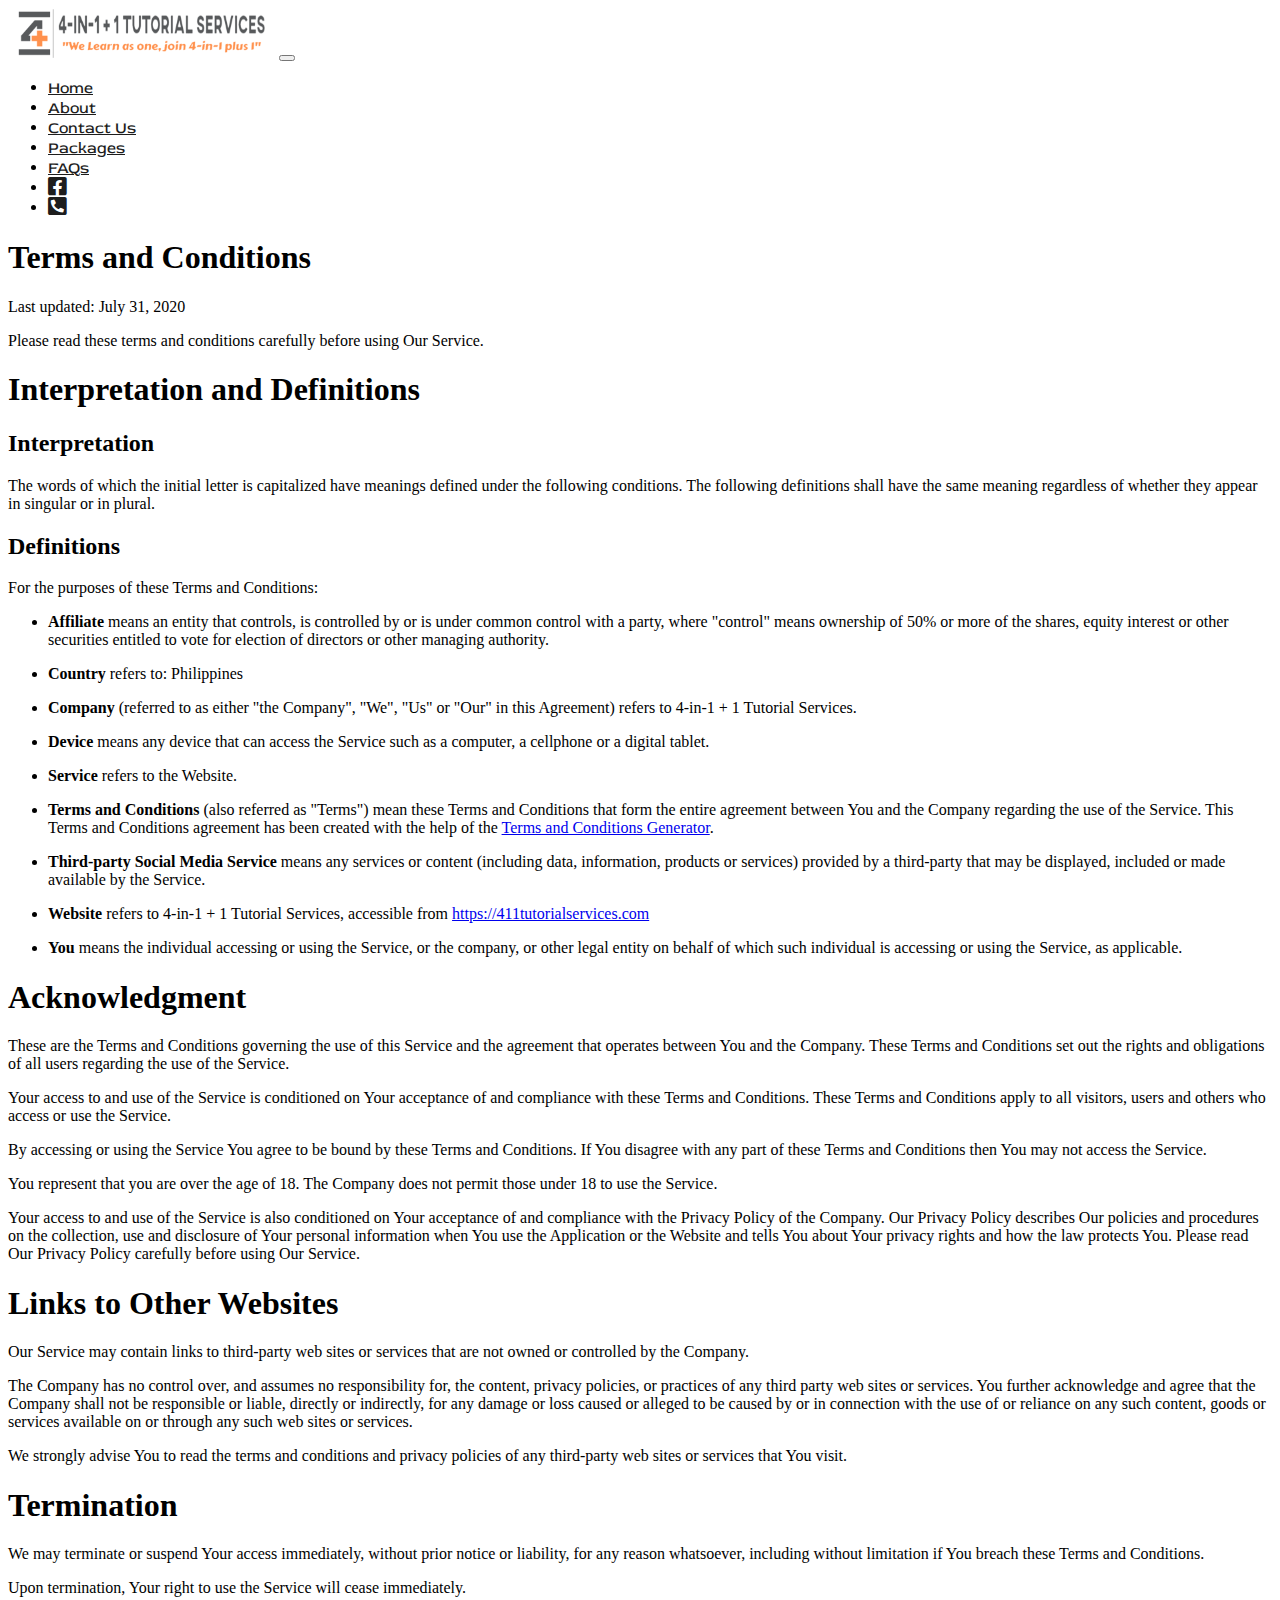
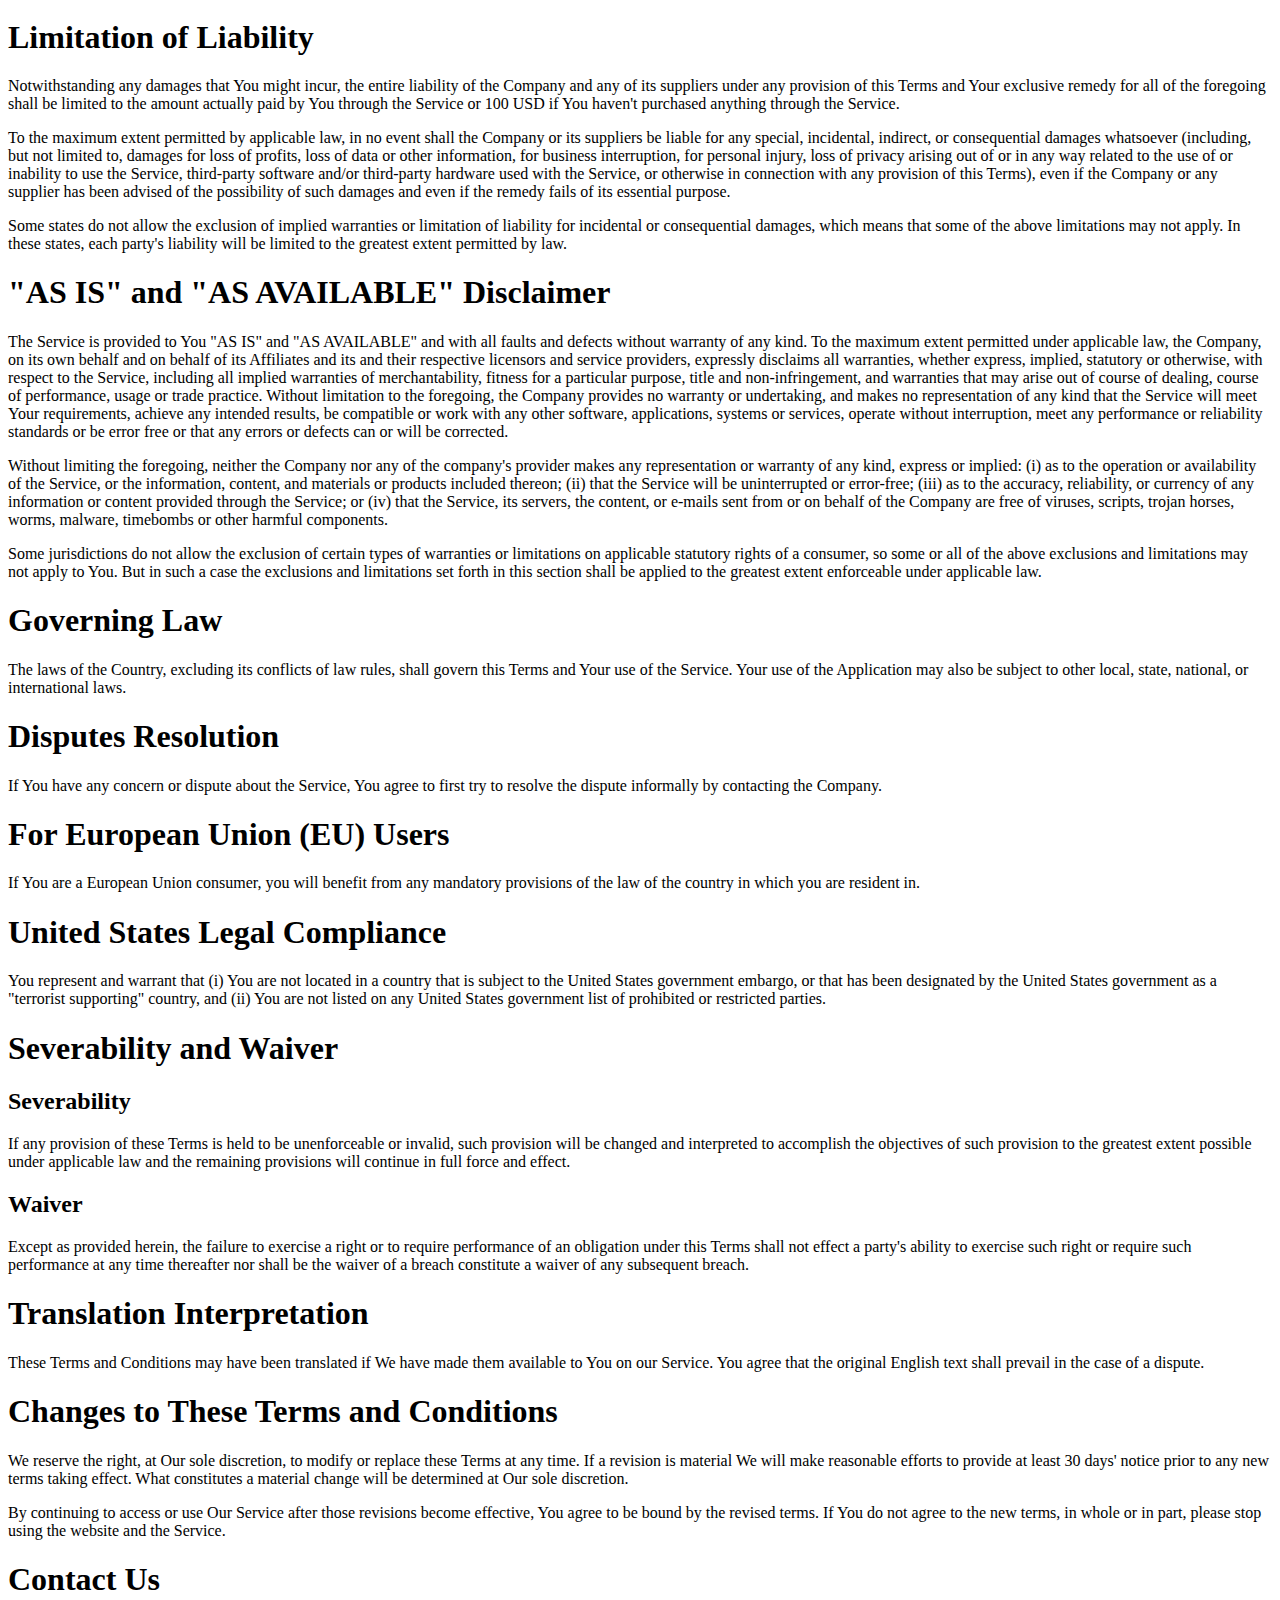
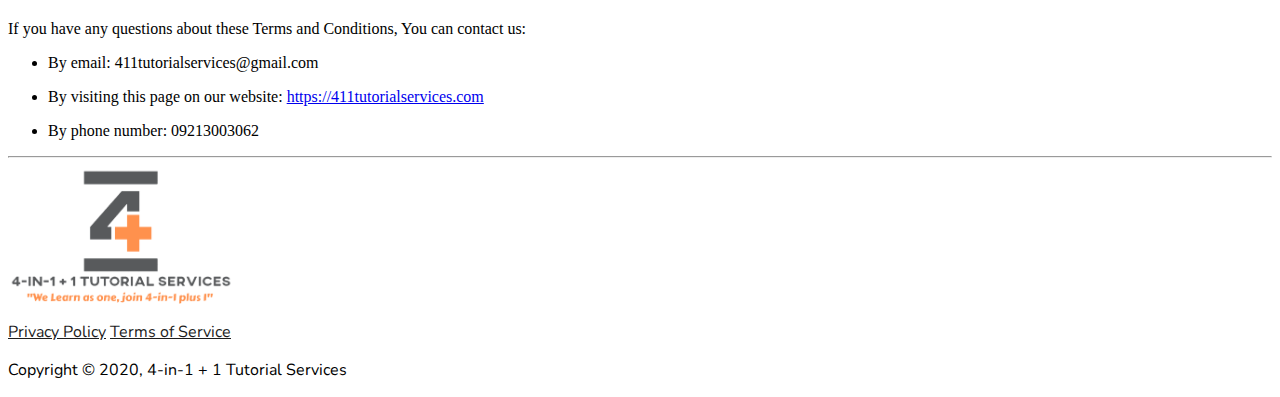
<file: Terms and Conditions.html>
<!DOCTYPE html>
<html lang="en">
  <head>
    <!-- Required meta tags -->
    <meta charset="utf-8">
    <meta name="viewport" content="width=device-width, initial-scale=1, shrink-to-fit=no">

    <!-- Custom CSS -->
    <link rel="stylesheet" href="./assets/css/style.css">

    <!-- FontAwesome -->
    <link rel="stylesheet" href="https://cdnjs.cloudflare.com/ajax/libs/font-awesome/5.14.0/css/all.min.css">

    <!-- Google Fonts -->
    <link href="https://fonts.googleapis.com/css2?family=Nunito:wght@400;600;700&family=Red+Rose:wght@400;700&display=swap" rel="stylesheet">

    <!-- Favicon -->
    <link rel="icon" type="image/png" sizes="32x32" href="./assets/img/favicon/favicon-32x32.png">

    <!-- Bootstrap CSS -->
    <link rel="stylesheet" href="https://stackpath.bootstrapcdn.com/bootstrap/4.5.0/css/bootstrap.min.css" integrity="sha384-9aIt2nRpC12Uk9gS9baDl411NQApFmC26EwAOH8WgZl5MYYxFfc+NcPb1dKGj7Sk" crossorigin="anonymous">

    <title>4-in-1+1 Tutorial Services | Promoting Excellence</title>
  </head>
  <body>

    <div class="container-fluid bg-light">
      <div class="container mx-auto">
        <div class="row">
          <div class="col-sm-12">
            
            <nav class="navbar navbar-expand-lg navbar-light bg-light">
              <a class="navbar-brand" href="./index.html"><img src="assets/img/logo/logo-left.png" alt="" style="height: 50px;"></a>
              <button class="navbar-toggler" type="button" data-toggle="collapse" data-target="#navbarText" aria-controls="navbarText" aria-expanded="false" aria-label="Toggle navigation">
                <span class="navbar-toggler-icon"></span>
              </button>
              <div class="collapse navbar-collapse" id="navbarText">
                <ul class="navbar-nav ml-auto font-red-rose">
                  <li class="nav-item text-center px-2 active">
                    <a class="nav-link" href="index.html">Home <span class="sr-only">(current)</span></a>
                  </li>
                  <li class="nav-item text-center px-2" >
                    <a class="nav-link" href="about.html">About</a>
                  </li>
                  <li class="nav-item text-center px-2">
                    <a class="nav-link" href="contact.html">Contact Us</a>
                  </li>
                  <li class="nav-item text-center px-2">
                    <a class="nav-link" href="packages.html">Packages</a>
                  </li>
                  <li class="nav-item text-center px-2">
                    <a class="nav-link" href="faq.html">FAQs</a>
                  </li>
                  <li class="nav-item text-center">
                    <a class="nav-link" target="_blank" href="https://www.facebook.com/pg/411tutorialservices">
                      <i class="fab fa-facebook-square fa-lg"></i>
                    </a>
                  </li>
                  <li class="nav-item text-center">
                    <a class="nav-link" href="tel:+6309213003062">
                      <i class="fas fa-phone-square-alt fa-lg"></i>
                    </a>
                  </li>
                </ul>
              </div>
            </nav>
  
          </div>
        </div>
      </div>
    </div><!-- container-fluid -->

<section class="my-5">
  <div class="container-xl">
    <div class="row">
      <div class="col-10">
        <h1>Terms and Conditions</h1>
        <p>Last updated: July 31, 2020</p>
        <p>
          Please read these terms and conditions carefully before using Our
          Service.
        </p>
        <h1>Interpretation and Definitions</h1>
        <h2>Interpretation</h2>
        <p>
          The words of which the initial letter is capitalized have meanings
          defined under the following conditions. The following definitions
          shall have the same meaning regardless of whether they appear in
          singular or in plural.
        </p>
        <h2>Definitions</h2>
        <p>For the purposes of these Terms and Conditions:</p>
        <ul>
          <li>
            <p>
              <strong>Affiliate</strong> means an entity that controls, is
              controlled by or is under common control with a party, where
              &quot;control&quot; means ownership of 50% or more of the shares,
              equity interest or other securities entitled to vote for election
              of directors or other managing authority.
            </p>
          </li>
          <li>
            <p><strong>Country</strong> refers to: Philippines</p>
          </li>
          <li>
            <p>
              <strong>Company</strong> (referred to as either &quot;the
              Company&quot;, &quot;We&quot;, &quot;Us&quot; or &quot;Our&quot;
              in this Agreement) refers to 4-in-1 + 1 Tutorial Services.
            </p>
          </li>
          <li>
            <p>
              <strong>Device</strong> means any device that can access the
              Service such as a computer, a cellphone or a digital tablet.
            </p>
          </li>
          <li>
            <p><strong>Service</strong> refers to the Website.</p>
          </li>
          <li>
            <p>
              <strong>Terms and Conditions</strong> (also referred as
              &quot;Terms&quot;) mean these Terms and Conditions that form the
              entire agreement between You and the Company regarding the use of
              the Service. This Terms and Conditions agreement has been created
              with the help of the
              <a
                href="https://www.termsfeed.com/terms-conditions-generator/"
                target="_blank"
                >Terms and Conditions Generator</a
              >.
            </p>
          </li>
          <li>
            <p>
              <strong>Third-party Social Media Service</strong> means any
              services or content (including data, information, products or
              services) provided by a third-party that may be displayed,
              included or made available by the Service.
            </p>
          </li>
          <li>
            <p>
              <strong>Website</strong> refers to 4-in-1 + 1 Tutorial Services,
              accessible from
              <a
                href="https://411tutorialservices.com"
                rel="external nofollow noopener"
                target="_blank"
                >https://411tutorialservices.com</a
              >
            </p>
          </li>
          <li>
            <p>
              <strong>You</strong> means the individual accessing or using the
              Service, or the company, or other legal entity on behalf of which
              such individual is accessing or using the Service, as applicable.
            </p>
          </li>
        </ul>
        <h1>Acknowledgment</h1>
        <p>
          These are the Terms and Conditions governing the use of this Service
          and the agreement that operates between You and the Company. These
          Terms and Conditions set out the rights and obligations of all users
          regarding the use of the Service.
        </p>
        <p>
          Your access to and use of the Service is conditioned on Your
          acceptance of and compliance with these Terms and Conditions. These
          Terms and Conditions apply to all visitors, users and others who
          access or use the Service.
        </p>
        <p>
          By accessing or using the Service You agree to be bound by these Terms
          and Conditions. If You disagree with any part of these Terms and
          Conditions then You may not access the Service.
        </p>
        <p>
          You represent that you are over the age of 18. The Company does not
          permit those under 18 to use the Service.
        </p>
        <p>
          Your access to and use of the Service is also conditioned on Your
          acceptance of and compliance with the Privacy Policy of the Company.
          Our Privacy Policy describes Our policies and procedures on the
          collection, use and disclosure of Your personal information when You
          use the Application or the Website and tells You about Your privacy
          rights and how the law protects You. Please read Our Privacy Policy
          carefully before using Our Service.
        </p>
        <h1>Links to Other Websites</h1>
        <p>
          Our Service may contain links to third-party web sites or services
          that are not owned or controlled by the Company.
        </p>
        <p>
          The Company has no control over, and assumes no responsibility for,
          the content, privacy policies, or practices of any third party web
          sites or services. You further acknowledge and agree that the Company
          shall not be responsible or liable, directly or indirectly, for any
          damage or loss caused or alleged to be caused by or in connection with
          the use of or reliance on any such content, goods or services
          available on or through any such web sites or services.
        </p>
        <p>
          We strongly advise You to read the terms and conditions and privacy
          policies of any third-party web sites or services that You visit.
        </p>
        <h1>Termination</h1>
        <p>
          We may terminate or suspend Your access immediately, without prior
          notice or liability, for any reason whatsoever, including without
          limitation if You breach these Terms and Conditions.
        </p>
        <p>
          Upon termination, Your right to use the Service will cease
          immediately.
        </p>
        <h1>Limitation of Liability</h1>
        <p>
          Notwithstanding any damages that You might incur, the entire liability
          of the Company and any of its suppliers under any provision of this
          Terms and Your exclusive remedy for all of the foregoing shall be
          limited to the amount actually paid by You through the Service or 100
          USD if You haven't purchased anything through the Service.
        </p>
        <p>
          To the maximum extent permitted by applicable law, in no event shall
          the Company or its suppliers be liable for any special, incidental,
          indirect, or consequential damages whatsoever (including, but not
          limited to, damages for loss of profits, loss of data or other
          information, for business interruption, for personal injury, loss of
          privacy arising out of or in any way related to the use of or
          inability to use the Service, third-party software and/or third-party
          hardware used with the Service, or otherwise in connection with any
          provision of this Terms), even if the Company or any supplier has been
          advised of the possibility of such damages and even if the remedy
          fails of its essential purpose.
        </p>
        <p>
          Some states do not allow the exclusion of implied warranties or
          limitation of liability for incidental or consequential damages, which
          means that some of the above limitations may not apply. In these
          states, each party's liability will be limited to the greatest extent
          permitted by law.
        </p>
        <h1>&quot;AS IS&quot; and &quot;AS AVAILABLE&quot; Disclaimer</h1>
        <p>
          The Service is provided to You &quot;AS IS&quot; and &quot;AS
          AVAILABLE&quot; and with all faults and defects without warranty of
          any kind. To the maximum extent permitted under applicable law, the
          Company, on its own behalf and on behalf of its Affiliates and its and
          their respective licensors and service providers, expressly disclaims
          all warranties, whether express, implied, statutory or otherwise, with
          respect to the Service, including all implied warranties of
          merchantability, fitness for a particular purpose, title and
          non-infringement, and warranties that may arise out of course of
          dealing, course of performance, usage or trade practice. Without
          limitation to the foregoing, the Company provides no warranty or
          undertaking, and makes no representation of any kind that the Service
          will meet Your requirements, achieve any intended results, be
          compatible or work with any other software, applications, systems or
          services, operate without interruption, meet any performance or
          reliability standards or be error free or that any errors or defects
          can or will be corrected.
        </p>
        <p>
          Without limiting the foregoing, neither the Company nor any of the
          company's provider makes any representation or warranty of any kind,
          express or implied: (i) as to the operation or availability of the
          Service, or the information, content, and materials or products
          included thereon; (ii) that the Service will be uninterrupted or
          error-free; (iii) as to the accuracy, reliability, or currency of any
          information or content provided through the Service; or (iv) that the
          Service, its servers, the content, or e-mails sent from or on behalf
          of the Company are free of viruses, scripts, trojan horses, worms,
          malware, timebombs or other harmful components.
        </p>
        <p>
          Some jurisdictions do not allow the exclusion of certain types of
          warranties or limitations on applicable statutory rights of a
          consumer, so some or all of the above exclusions and limitations may
          not apply to You. But in such a case the exclusions and limitations
          set forth in this section shall be applied to the greatest extent
          enforceable under applicable law.
        </p>
        <h1>Governing Law</h1>
        <p>
          The laws of the Country, excluding its conflicts of law rules, shall
          govern this Terms and Your use of the Service. Your use of the
          Application may also be subject to other local, state, national, or
          international laws.
        </p>
        <h1>Disputes Resolution</h1>
        <p>
          If You have any concern or dispute about the Service, You agree to
          first try to resolve the dispute informally by contacting the Company.
        </p>
        <h1>For European Union (EU) Users</h1>
        <p>
          If You are a European Union consumer, you will benefit from any
          mandatory provisions of the law of the country in which you are
          resident in.
        </p>
        <h1>United States Legal Compliance</h1>
        <p>
          You represent and warrant that (i) You are not located in a country
          that is subject to the United States government embargo, or that has
          been designated by the United States government as a &quot;terrorist
          supporting&quot; country, and (ii) You are not listed on any United
          States government list of prohibited or restricted parties.
        </p>
        <h1>Severability and Waiver</h1>
        <h2>Severability</h2>
        <p>
          If any provision of these Terms is held to be unenforceable or
          invalid, such provision will be changed and interpreted to accomplish
          the objectives of such provision to the greatest extent possible under
          applicable law and the remaining provisions will continue in full
          force and effect.
        </p>
        <h2>Waiver</h2>
        <p>
          Except as provided herein, the failure to exercise a right or to
          require performance of an obligation under this Terms shall not effect
          a party's ability to exercise such right or require such performance
          at any time thereafter nor shall be the waiver of a breach constitute
          a waiver of any subsequent breach.
        </p>
        <h1>Translation Interpretation</h1>
        <p>
          These Terms and Conditions may have been translated if We have made
          them available to You on our Service. You agree that the original
          English text shall prevail in the case of a dispute.
        </p>
        <h1>Changes to These Terms and Conditions</h1>
        <p>
          We reserve the right, at Our sole discretion, to modify or replace
          these Terms at any time. If a revision is material We will make
          reasonable efforts to provide at least 30 days' notice prior to any
          new terms taking effect. What constitutes a material change will be
          determined at Our sole discretion.
        </p>
        <p>
          By continuing to access or use Our Service after those revisions
          become effective, You agree to be bound by the revised terms. If You
          do not agree to the new terms, in whole or in part, please stop using
          the website and the Service.
        </p>
        <h1>Contact Us</h1>
        <p>
          If you have any questions about these Terms and Conditions, You can
          contact us:
        </p>
        <ul>
          <li>
            <p>By email: 411tutorialservices@gmail.com</p>
          </li>
          <li>
            <p>
              By visiting this page on our website:
              <a
                href="https://411tutorialservices.com"
                rel="external nofollow noopener"
                target="_blank"
                >https://411tutorialservices.com</a
              >
            </p>
          </li>
          <li>
            <p>By phone number: 09213003062</p>
          </li>
        </ul>
      </div>
    </div>
  </div>
</section>

    
<hr />

<div class="container footer-wrapper mx-auto mt-5 mb-1 fs-18">
  <div class="row pb-5">
    <div class="col-sm-1 mx-auto d-flex justify-content-center">
      <img src = "./assets/img/logo/logo-up.png" />
    </div>
  </div>

  <div class="row font-nunito">
    <div class="col-lg-12">
      <div class="d-flex justify-content-center fs-16 mb-2">
        <a class="text-decoration-none color-black pr-2" href="./Privacy.html">Privacy Policy</a>
        <span class="dot bg-black my-auto"></span>
        <a class="text-decoration-none color-black pl-2" href="./Terms of Service.html">Terms of Service</a>
      </div>
      <p class="text-center fs-16 font-weight-bold">Copyright © 2020, 4-in-1 + 1 Tutorial Services</p>
    </div>
  </div>
</div><!-- container -->
  
<!-- Optional JavaScript -->
<!-- jQuery first, then Popper.js, then Bootstrap JS -->
<script src="https://code.jquery.com/jquery-3.5.1.slim.min.js" integrity="sha384-DfXdz2htPH0lsSSs5nCTpuj/zy4C+OGpamoFVy38MVBnE+IbbVYUew+OrCXaRkfj" crossorigin="anonymous"></script>
<script src="https://cdn.jsdelivr.net/npm/popper.js@1.16.0/dist/umd/popper.min.js" integrity="sha384-Q6E9RHvbIyZFJoft+2mJbHaEWldlvI9IOYy5n3zV9zzTtmI3UksdQRVvoxMfooAo" crossorigin="anonymous"></script>
<script src="https://stackpath.bootstrapcdn.com/bootstrap/4.5.0/js/bootstrap.min.js" integrity="sha384-OgVRvuATP1z7JjHLkuOU7Xw704+h835Lr+6QL9UvYjZE3Ipu6Tp75j7Bh/kR0JKI" crossorigin="anonymous"></script>
</body>
</html>
</file>
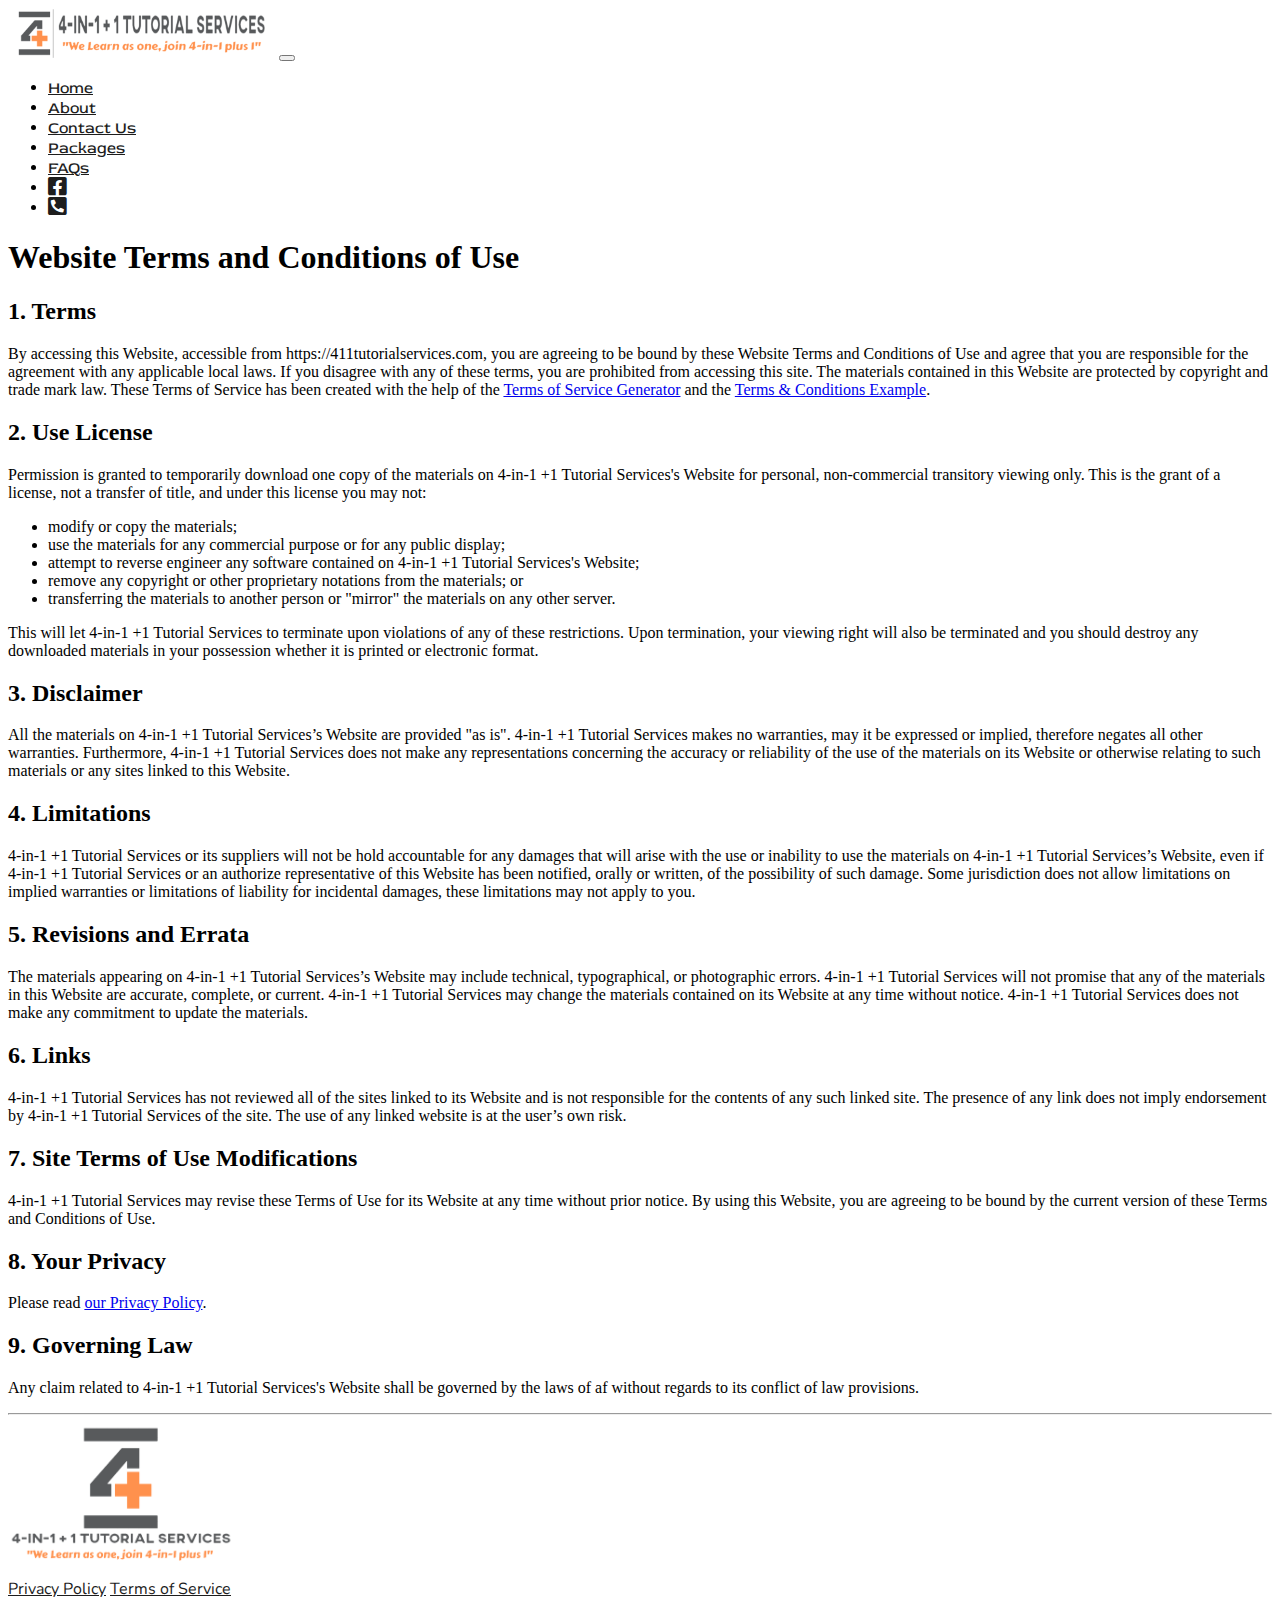
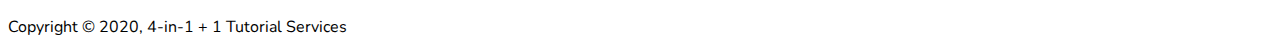
<file: Terms of Service.html>
<!DOCTYPE html>
<html lang="en">
  <head>
    <!-- Required meta tags -->
    <meta charset="utf-8">
    <meta name="viewport" content="width=device-width, initial-scale=1, shrink-to-fit=no">

    <!-- Custom CSS -->
    <link rel="stylesheet" href="./assets/css/style.css">

    <!-- FontAwesome -->
    <link rel="stylesheet" href="https://cdnjs.cloudflare.com/ajax/libs/font-awesome/5.14.0/css/all.min.css">

    <!-- Google Fonts -->
    <link href="https://fonts.googleapis.com/css2?family=Nunito:wght@400;600;700&family=Red+Rose:wght@400;700&display=swap" rel="stylesheet">

    <!-- Favicon -->
    <link rel="icon" type="image/png" sizes="32x32" href="./assets/img/favicon/favicon-32x32.png">

    <!-- Bootstrap CSS -->
    <link rel="stylesheet" href="https://stackpath.bootstrapcdn.com/bootstrap/4.5.0/css/bootstrap.min.css" integrity="sha384-9aIt2nRpC12Uk9gS9baDl411NQApFmC26EwAOH8WgZl5MYYxFfc+NcPb1dKGj7Sk" crossorigin="anonymous">

    <title>4-in-1+1 Tutorial Services | Promoting Excellence</title>
  </head>
  <body>

    <div class="container-fluid bg-light">
      <div class="container mx-auto">
        <div class="row">
          <div class="col-sm-12">
            
            <nav class="navbar navbar-expand-lg navbar-light bg-light">
              <a class="navbar-brand" href="./index.html"><img src="assets/img/logo/logo-left.png" alt="" style="height: 50px;"></a>
              <button class="navbar-toggler" type="button" data-toggle="collapse" data-target="#navbarText" aria-controls="navbarText" aria-expanded="false" aria-label="Toggle navigation">
                <span class="navbar-toggler-icon"></span>
              </button>
              <div class="collapse navbar-collapse" id="navbarText">
                <ul class="navbar-nav ml-auto font-red-rose">
                  <li class="nav-item text-center px-2 active">
                    <a class="nav-link" href="index.html">Home <span class="sr-only">(current)</span></a>
                  </li>
                  <li class="nav-item text-center px-2" >
                    <a class="nav-link" href="about.html">About</a>
                  </li>
                  <li class="nav-item text-center px-2">
                    <a class="nav-link" href="contact.html">Contact Us</a>
                  </li>
                  <li class="nav-item text-center px-2">
                    <a class="nav-link" href="packages.html">Packages</a>
                  </li>
                  <li class="nav-item text-center px-2">
                    <a class="nav-link" href="faq.html">FAQs</a>
                  </li>
                  <li class="nav-item text-center">
                    <a class="nav-link" target="_blank" href="https://www.facebook.com/pg/411tutorialservices">
                      <i class="fab fa-facebook-square fa-lg"></i>
                    </a>
                  </li>
                  <li class="nav-item text-center">
                    <a class="nav-link" href="tel:+6309213003062">
                      <i class="fas fa-phone-square-alt fa-lg"></i>
                    </a>
                  </li>
                </ul>
              </div>
            </nav>
  
          </div>
        </div>
      </div>
    </div><!-- container-fluid -->

<section class="my-5">
  <div class="container-xl">
    <div class="row">
      <div class="col-10">
        <h1>Website Terms and Conditions of Use</h1>

        <h2>1. Terms</h2>

        <p>
          By accessing this Website, accessible from
          https://411tutorialservices.com, you are agreeing to be bound by these
          Website Terms and Conditions of Use and agree that you are responsible
          for the agreement with any applicable local laws. If you disagree with
          any of these terms, you are prohibited from accessing this site. The
          materials contained in this Website are protected by copyright and
          trade mark law. These Terms of Service has been created with the help
          of the
          <a href="https://www.termsofservicegenerator.net"
            >Terms of Service Generator</a
          >
          and the
          <a href="https://www.termsconditionsexample.com"
            >Terms & Conditions Example</a
          >.
        </p>

        <h2>2. Use License</h2>

        <p>
          Permission is granted to temporarily download one copy of the
          materials on 4-in-1 +1 Tutorial Services's Website for personal,
          non-commercial transitory viewing only. This is the grant of a
          license, not a transfer of title, and under this license you may not:
        </p>

        <ul>
          <li>modify or copy the materials;</li>
          <li>
            use the materials for any commercial purpose or for any public
            display;
          </li>
          <li>
            attempt to reverse engineer any software contained on 4-in-1 +1
            Tutorial Services's Website;
          </li>
          <li>
            remove any copyright or other proprietary notations from the
            materials; or
          </li>
          <li>
            transferring the materials to another person or "mirror" the
            materials on any other server.
          </li>
        </ul>

        <p>
          This will let 4-in-1 +1 Tutorial Services to terminate upon violations
          of any of these restrictions. Upon termination, your viewing right
          will also be terminated and you should destroy any downloaded
          materials in your possession whether it is printed or electronic
          format.
        </p>

        <h2>3. Disclaimer</h2>

        <p>
          All the materials on 4-in-1 +1 Tutorial Services’s Website are
          provided "as is". 4-in-1 +1 Tutorial Services makes no warranties, may
          it be expressed or implied, therefore negates all other warranties.
          Furthermore, 4-in-1 +1 Tutorial Services does not make any
          representations concerning the accuracy or reliability of the use of
          the materials on its Website or otherwise relating to such materials
          or any sites linked to this Website.
        </p>

        <h2>4. Limitations</h2>

        <p>
          4-in-1 +1 Tutorial Services or its suppliers will not be hold
          accountable for any damages that will arise with the use or inability
          to use the materials on 4-in-1 +1 Tutorial Services’s Website, even if
          4-in-1 +1 Tutorial Services or an authorize representative of this
          Website has been notified, orally or written, of the possibility of
          such damage. Some jurisdiction does not allow limitations on implied
          warranties or limitations of liability for incidental damages, these
          limitations may not apply to you.
        </p>

        <h2>5. Revisions and Errata</h2>

        <p>
          The materials appearing on 4-in-1 +1 Tutorial Services’s Website may
          include technical, typographical, or photographic errors. 4-in-1 +1
          Tutorial Services will not promise that any of the materials in this
          Website are accurate, complete, or current. 4-in-1 +1 Tutorial
          Services may change the materials contained on its Website at any time
          without notice. 4-in-1 +1 Tutorial Services does not make any
          commitment to update the materials.
        </p>

        <h2>6. Links</h2>

        <p>
          4-in-1 +1 Tutorial Services has not reviewed all of the sites linked
          to its Website and is not responsible for the contents of any such
          linked site. The presence of any link does not imply endorsement by
          4-in-1 +1 Tutorial Services of the site. The use of any linked website
          is at the user’s own risk.
        </p>

        <h2>7. Site Terms of Use Modifications</h2>

        <p>
          4-in-1 +1 Tutorial Services may revise these Terms of Use for its
          Website at any time without prior notice. By using this Website, you
          are agreeing to be bound by the current version of these Terms and
          Conditions of Use.
        </p>

        <h2>8. Your Privacy</h2>

        <p>
          Please read
          <a href="https://www.privacypolicygenerator.info/"
            >our Privacy Policy</a
          >.
        </p>

        <h2>9. Governing Law</h2>

        <p>
          Any claim related to 4-in-1 +1 Tutorial Services's Website shall be
          governed by the laws of af without regards to its conflict of law
          provisions.
        </p>
      </div>
    </div>
  </div>
</section>


    
<hr />

<div class="container footer-wrapper mx-auto mt-5 mb-1 fs-18">
  <div class="row pb-5">
    <div class="col-sm-1 mx-auto d-flex justify-content-center">
      <img src = "./assets/img/logo/logo-up.png" />
    </div>
  </div>

  <div class="row font-nunito">
    <div class="col-lg-12">
      <div class="d-flex justify-content-center fs-16 mb-2">
        <a class="text-decoration-none color-black pr-2" href="./Privacy.html">Privacy Policy</a>
        <span class="dot bg-black my-auto"></span>
        <a class="text-decoration-none color-black pl-2" href="./Terms of Service.html">Terms of Service</a>
      </div>
      <p class="text-center fs-16 font-weight-bold">Copyright © 2020, 4-in-1 + 1 Tutorial Services</p>
    </div>
  </div>
</div><!-- container -->
  
<!-- Optional JavaScript -->
<!-- jQuery first, then Popper.js, then Bootstrap JS -->
<script src="https://code.jquery.com/jquery-3.5.1.slim.min.js" integrity="sha384-DfXdz2htPH0lsSSs5nCTpuj/zy4C+OGpamoFVy38MVBnE+IbbVYUew+OrCXaRkfj" crossorigin="anonymous"></script>
<script src="https://cdn.jsdelivr.net/npm/popper.js@1.16.0/dist/umd/popper.min.js" integrity="sha384-Q6E9RHvbIyZFJoft+2mJbHaEWldlvI9IOYy5n3zV9zzTtmI3UksdQRVvoxMfooAo" crossorigin="anonymous"></script>
<script src="https://stackpath.bootstrapcdn.com/bootstrap/4.5.0/js/bootstrap.min.js" integrity="sha384-OgVRvuATP1z7JjHLkuOU7Xw704+h835Lr+6QL9UvYjZE3Ipu6Tp75j7Bh/kR0JKI" crossorigin="anonymous"></script>
</body>
</html>
</file>
<file: assets/css/style.css>
:root {
	/* Color Pallete */
	--white: #ffffff;
	--black: #1d1d1d;
	--yellow: #fbe8a6;
	--orange: #f4976c;
	--blue: #6c3051;
	--lightblue: #b4dfe5;
	--skyblue: #d2fdff;
	--call-2-action: #3ac229;
}

/* #region GENERAL */
@font-face {
	font-family: chalktastic;
	src: url(../fonts/chalktastic.ttf);
}

.font-red-rose {
	font-family: 'Red Rose', cursive;
} /* Primary */
.font-nunito {
	font-family: 'Nunito', sans-serif;
} /* Secondary */
.font-chalktastic {
	font-family: chalktastic;
} /* Design */

.color-white {
	color: var(--white);
}
.color-black {
	color: var(--black);
}
.color-yellow {
	color: var(--yellow);
}
.color-orange {
	color: var(--orange);
}
.color-blue {
	color: var(--blue);
}
.color-lightblue {
	color: var(--lightblue);
}
.color-skyblue {
	color: var(--skyblue);
}
.color-call-2-action {
	color: var(--call-2-action);
}

.bg-white {
	background-color: var(--white);
}
.bg-black {
	background-color: var(--black);
}
.bg-yellow {
	background-color: var(--yellow);
}
.bg-orange {
	background-color: var(--orange);
}
.bg-blue {
	background-color: var(--blue);
}
.bg-lightblue {
	background-color: var(--lightblue);
}
.bg-skyblue {
	background-color: var(--skyblue);
}
.bg-call-2-action {
	background-color: var(--call-2-action);
}

.height-250 {
	height: 250px;
}

.ls-2 {
	letter-spacing: 2px;
}

.lh-30 {
	line-height: 30px;
}

.fw-400 {
	font-weight: 400;
}
.fw-600 {
	font-weight: 600;
}
.fw-700 {
	font-weight: 700;
}

.fs-14 {
	font-size: 14px;
}
.fs-16 {
	font-size: 16px;
}
.fs-18 {
	font-size: 18px;
}
.fs-20 {
	font-size: 20px;
}
.fs-25 {
	font-size: 25px;
}
.fs-29 {
	font-size: 29px;
}

.horizontal-line {
	width: 80px;
	height: 3px;
}
.dot {
	height: 5px;
	width: 5px;
	border-radius: 50%;
}
.bls-2 {
	border-left: solid 2px black;
}
/* #endregion GENERAL */

/* #region hero */
.hero {
	background-image: url(../img/hero/top-left.png),
		url(../img/hero/top-right.png), url(../img/hero/wave.svg),
		url(../img/index/bg-2.jpg);
	background-size: 25%, 40%, 100%, cover;
	background-position: left top, right top, bottom, center;
	background-repeat: no-repeat, no-repeat, no-repeat, no-repeat;
}
/* #endregion hero */

/*background section 2*/
#bg-1 {
	background-image: url(../img/index/bg-1.png);
	background-position: center;
	background-size: cover;
	background-repeat: no-repeat;
	padding-top: 50px;
	padding-bottom: 50px;
}
#bg-2 {
	background-image: url(../img/hero/math.jpg);
	background-position: center;
	background-size: cover;
	background-repeat: no-repeat;
	background-attachment: fixed;
	background-blend-mode: color;
	color: whitesmoke;
	padding-top: 50px;
	padding-bottom: 50px;
}

/* #region nav */
nav .nav-link {
	color: var(--black) !important;
}
.navbar-brand img {
	height: 50px !important;
}
/* #endregion nav */

/* #region package */
.img-package {
	height: 310px;
	width: 480px;
	max-width: 100%;
	background: url(../img/package/asia.png);
	background-size: 100%;
	background-position: center;
	transition: 1s;
}

.img-package-2 {
	height: 310px;
	width: 480px;
	max-width: 100%;
	background: url(../img/package/global.jpg);
	background-size: 100%;
	background-position: center;
	transition: 1s;
}

.img-package:hover {
	background-size: 120%;
}

.img-package-2:hover {
	background-size: 120%;
}

#package-p {
	font-size: 18px;
	font-family: Nunito, sans-serif;
	font-weight: 400;
	text-align: center;
}

/*img.img-fluid.mb-3.image-height {
  height:180px;
  object-fit: contain;
  object-position: center;
  max-width:100%;
}*/

/*.img-height {
  height:191px;
}*/

/* #endregion package */

/* #region FOOTER */
.footer-wrapper img {
	height: 150px;
}
/* #endregion FOOTER */

/* #region MEDIA QUERIES */
@media only screen and (max-width: 992px) {
	.home-about p {
		line-height: 25px;
	}
}
@media only screen and (max-width: 767px) {
	.home-about h2 {
		text-align: center;
	}
	.learn-more-btn button {
		margin: 0 auto 0 auto;
	}
	.reverse-tile .learn-more-btn {
		display: flex;
	}

	.center-on-767 {
		margin: 0 auto;
	}
	.pb-2-on-767 {
		padding-bottom: 2em !important;
	}
}

@media only screen and (max-width: 575px) {
	.side-a {
		display: flex;
		order: 2;
	}
}
@media only screen and (min-width: 992px) {
	.reverse-tile .learn-more-btn {
		justify-content: start !important;
	}
}
/* #endregion MEDIA QUERIES */
</file>
